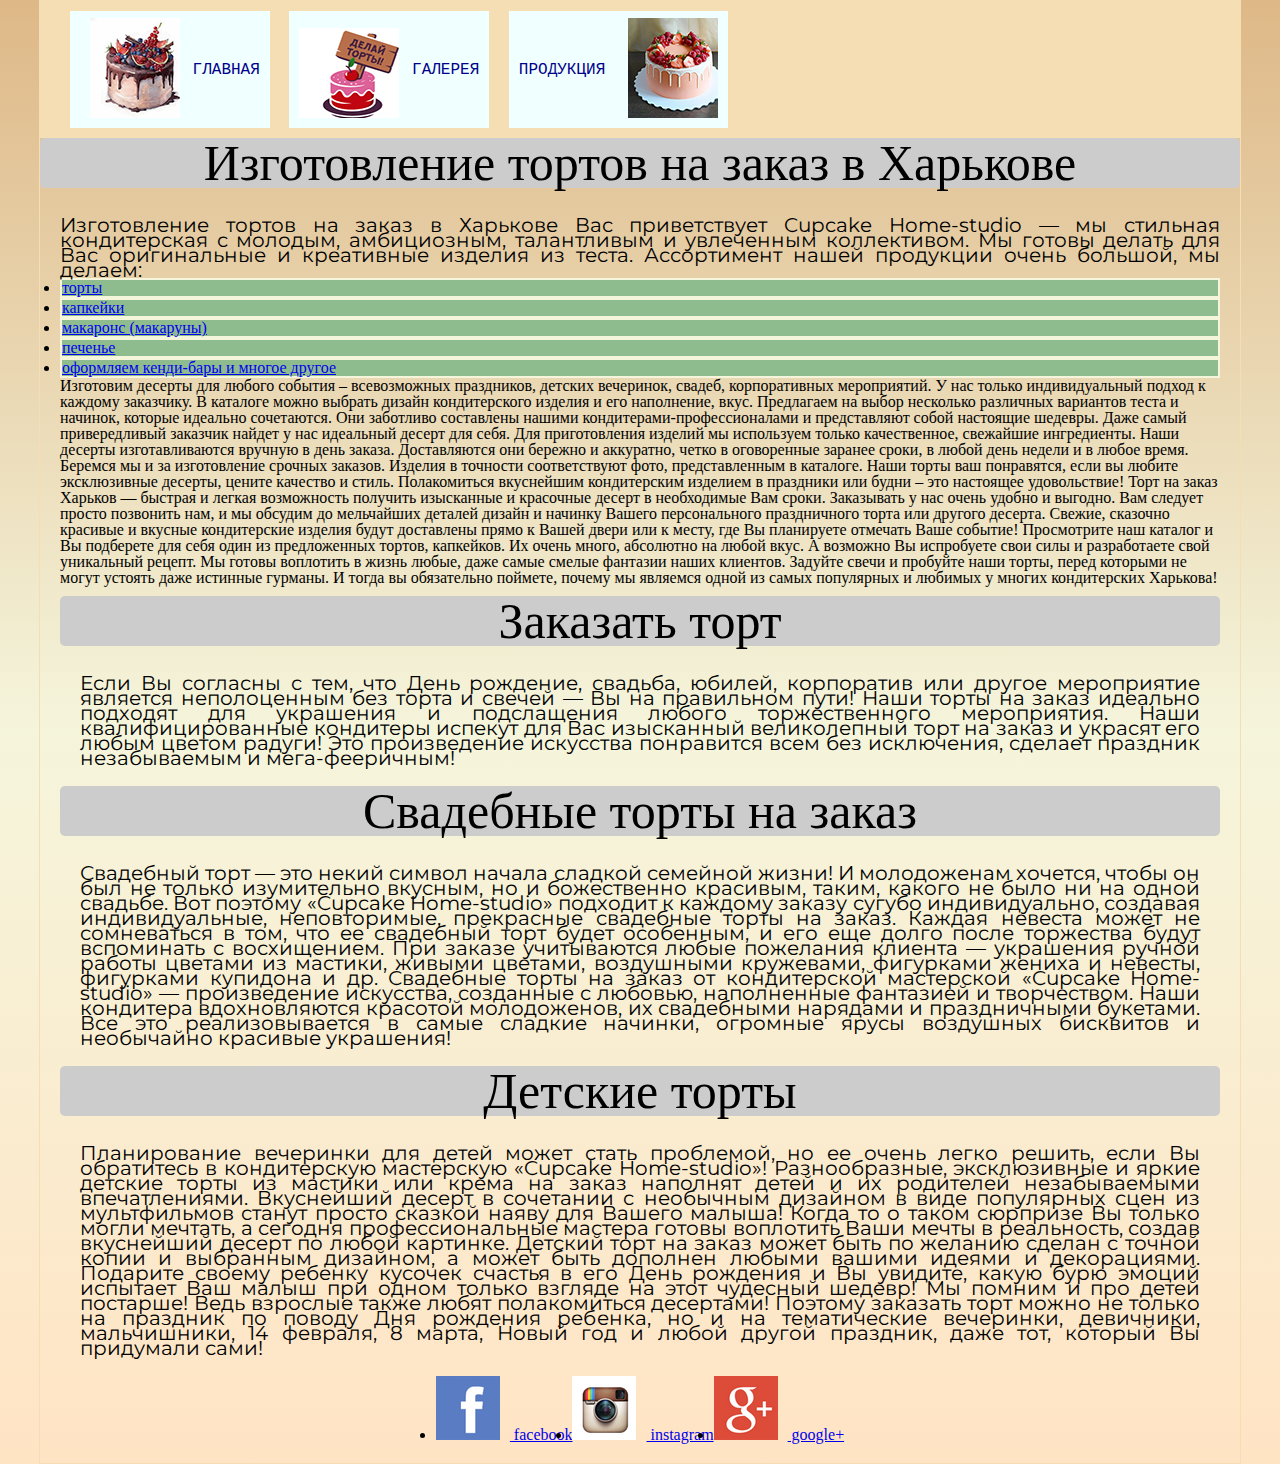
<file: index.html>
<!DOCTYPE html>
<html lang="en">
<head>
    <meta charset="UTF-8">
    <title> Торты на заказ Харьков, домашняя кондитерская CupCake</title>
    <link rel="stylesheet" href="style/main.css">
    <link rel="stylesheet" href="gallery.html">
</head>
<body>
<div class="wrapper">
    <div class="page-h">
        <ul class="main_menu_ul">
            <li class="main_menu_li">
                <a class="main_menu-a home" href="#"> Главная </a>
            </li>
            <li class="main_menu_li">
                <a class="main_menu-a gallery" href="gallery.html#"> Галерея </a>
            </li>
            <li class="main_menu_li">
                <a class="main_menu-a product" href="#"> Продукция </a>
            </li>
            <ul>
                <li class="main_menu_li-2">
                    <a class="main_menu-a " href="cake.html"> Торты </a>
                    <ul class="one">
                        <li class="main_menu_li-2">
                            <a class="main_menu-a" href="float.html"> Бисквитные  </a>
                        </li>
                        <li class="main_menu_li-2">
                            <a class="main_menu-a" href="floatafter.html"> Йогуртовые </a>
                        </li>
                    </ul>
                </li>
                <li class="main_menu_li-2">
                    <a class="main_menu-a" href="t_cell.html"> Маффины </a>
                </li>
                <li class="main_menu_li-2">
                    <a class="main_menu-a" href="flex.html"> Имбирные пряники </a>
                </li>
            </ul>
        </ul>
    </div>
    <div class="main_cake">
        <h1>Изготовление тортов на заказ в Харькове </h1>
    </div>
    <div class="main-text">
        <p> Изготовление тортов на заказ в Харькове
            Вас приветствует Cupcake Home-studio — мы стильная кондитерская с молодым, амбициозным, талантливым и
            увлеченным
            коллективом. Мы готовы делать для Вас оригинальные и креативные изделия из теста. Ассортимент нашей
            продукции очень большой, мы делаем:

        <li class="link">
        <a href="gallery.html#tort">торты</a> </li>
        <li class="link">
            <a href="gallery.html#maf">капкейки</a> </li>
        <li class="link">
            <a href="gallery.html#mac">макаронс (макаруны)</a> </li>
        <li class="link">
            <a href="gallery.html#cake">печенье</a> </li>
        <li class="link">
            <a href="gallery.html#pops">оформляем кенди-бары и многое другое</a> </li>
        Изготовим десерты для любого события – всевозможных праздников, детских вечеринок, свадеб, корпоративных
        мероприятий.
        У нас только индивидуальный подход к каждому заказчику. В каталоге можно выбрать дизайн кондитерского
        изделия и его наполнение, вкус. Предлагаем на выбор несколько различных вариантов теста и начинок, которые
        идеально сочетаются. Они заботливо составлены нашими кондитерами-профессионалами и представляют собой
        настоящие шедевры. Даже самый привередливый заказчик найдет у нас идеальный десерт для себя.
        Для приготовления изделий мы используем только качественное, свежайшие ингредиенты.
        Наши десерты изготавливаются вручную в день заказа. Доставляются они бережно и аккуратно, четко в
        оговоренные заранее сроки, в любой день недели и в любое время. Беремся мы и за изготовление срочных
        заказов. Изделия в точности соответствуют фото, представленным в каталоге.
        Наши торты ваш понравятся, если вы любите эксклюзивные десерты, цените качество и стиль. Полакомиться
        вкуснейшим кондитерским изделием в праздники или будни – это настоящее удовольствие! Торт на заказ Харьков —
        быстрая и легкая возможность получить изысканные и красочные десерт в необходимые Вам сроки. Заказывать у
        нас очень удобно и выгодно. Вам следует просто позвонить нам, и мы обсудим до мельчайших деталей дизайн и
        начинку Вашего персонального праздничного торта или другого десерта. Свежие, сказочно красивые и вкусные
        кондитерские изделия будут доставлены прямо к Вашей двери или к месту, где Вы планируете отмечать Ваше
        событие!
        Просмотрите наш каталог и Вы подберете для себя один из предложенных тортов, капкейков. Их очень много,
        абсолютно на любой вкус. А возможно Вы испробуете свои силы и разработаете свой уникальный рецепт. Мы готовы
        воплотить в жизнь любые, даже самые смелые фантазии наших клиентов. Задуйте свечи и пробуйте наши торты,
        перед которыми не могут устоять даже истинные гурманы. И тогда вы обязательно поймете, почему мы являемся
        одной из самых популярных и любимых у многих кондитерских Харькова!</p>
        <div class="main_cake">
            <h2> Заказать торт</h2>
        </div>
        <div class="main-text">
            <p>
                Если Вы согласны с тем, что День рождение, свадьба, юбилей, корпоратив или другое мероприятие является
                неполоценным без торта и свечей — Вы на правильном пути! Наши торты на заказ идеально подходят для
                украшения и подслащения любого торжественного мероприятия. Наши квалифицированные кондитеры испекут для
                Вас изысканный великолепный торт на заказ и украсят его любым цветом радуги! Это произведение искусства
                понравится всем без исключения, сделает праздник незабываемым и мега-фееричным!
            </p>
        </div>
        <div class="main_cake">
            <h3>Свадебные торты на заказ </h3>
        </div>
        <div class="main-text">
            <p>
                Свадебный торт — это некий символ начала сладкой семейной жизни! И молодоженам хочется, чтобы он был не
                только изумительно вкусным, но и божественно красивым, таким, какого не было ни на одной свадьбе. Вот
                поэтому «Cupcake Home-studio» подходит к каждому заказу сугубо индивидуально, создавая индивидуальные,
                неповторимые, прекрасные свадебные торты на заказ. Каждая невеста может не сомневаться в том, что ее
                свадебный торт будет особенным, и его еще долго после торжества будут вспоминать с восхищением. При
                заказе учитываются любые пожелания клиента — украшения ручной работы цветами из мастики, живыми цветами,
                воздушными кружевами, фигурками жениха и невесты, фигурками купидона и др. Свадебные торты на заказ от
                кондитерской мастерской «Cupcake Home-studio» — произведение искусства, созданные с любовью, наполненные
                фантазией и творчеством. Наши кондитера вдохновляются красотой молодоженов, их свадебными нарядами и
                праздничными букетами. Все это реализовывается в самые сладкие начинки, огромные ярусы воздушных
                бисквитов и необычайно красивые украшения!
            </p>
        </div>
        <div class="main_cake">
            <h4>Детские торты </h4>
        </div>
        <div class="main-text">
            <p>
                Планирование вечеринки для детей может стать проблемой, но ее очень легко решить, если Вы обратитесь в
                кондитерскую мастерскую «Cupcake Home-studio»! Разнообразные, эксклюзивные и яркие детские торты из мастики
                или крема на заказ наполнят детей и их родителей незабываемыми впечатлениями. Вкуснейший десерт в
                сочетании с необычным дизайном в виде популярных сцен из мультфильмов станут просто сказкой наяву для
                Вашего малыша! Когда то о таком сюрпризе Вы только могли мечтать, а сегодня профессиональные мастера
                готовы воплотить Ваши мечты в реальность, создав вкуснейший десерт по любой картинке.
                Детский торт на заказ может быть по желанию сделан с точной копии и выбранным дизайном, а может быть
                дополнен любыми вашими идеями и декорациями. Подарите своему ребенку кусочек счастья в его День рождения
                и Вы увидите, какую бурю эмоций испытает Ваш малыш при одном только взгляде на этот чудесный шедевр!
                Мы помним и про детей постарше! Ведь взрослые также любят полакомиться десертами! Поэтому заказать торт
                можно не только на праздник по поводу Дня рождения ребенка, но и на тематические вечеринки, девичники,
                мальчишники, 14 февраля, 8 марта, Новый год и любой другой праздник, даже тот, который Вы придумали
                сами!
            </p>
        </div>
        <ul class="soc-menu">
            <li>
                <a href="https://uk-ua.facebook.com/"> facebook </a>
            </li>
            <li>
                <a href="https://www.instagram.com/"> instagram </a>
            </li>
            <li>
                <a href="https://google+.com/"> google+</a>
            </li>
        </ul>
    </div>

</div>
</body>
</html>
</file>
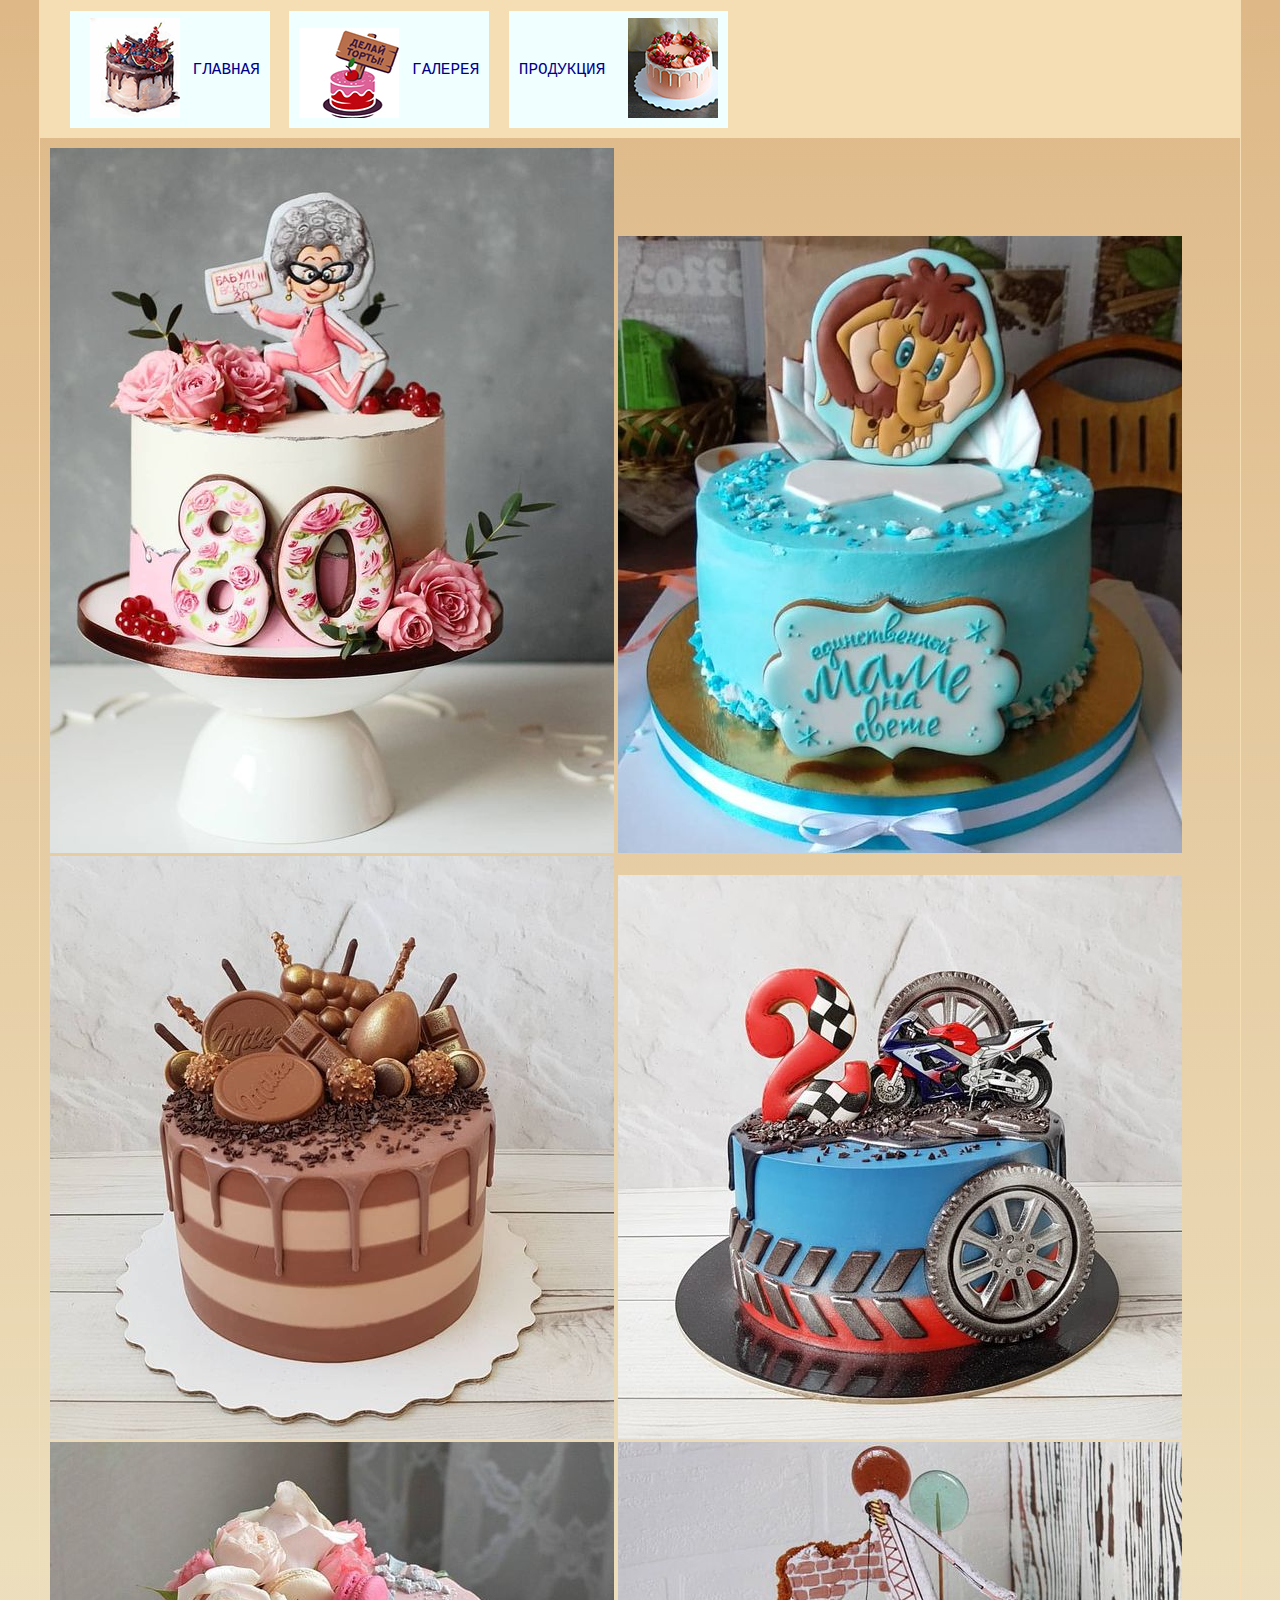
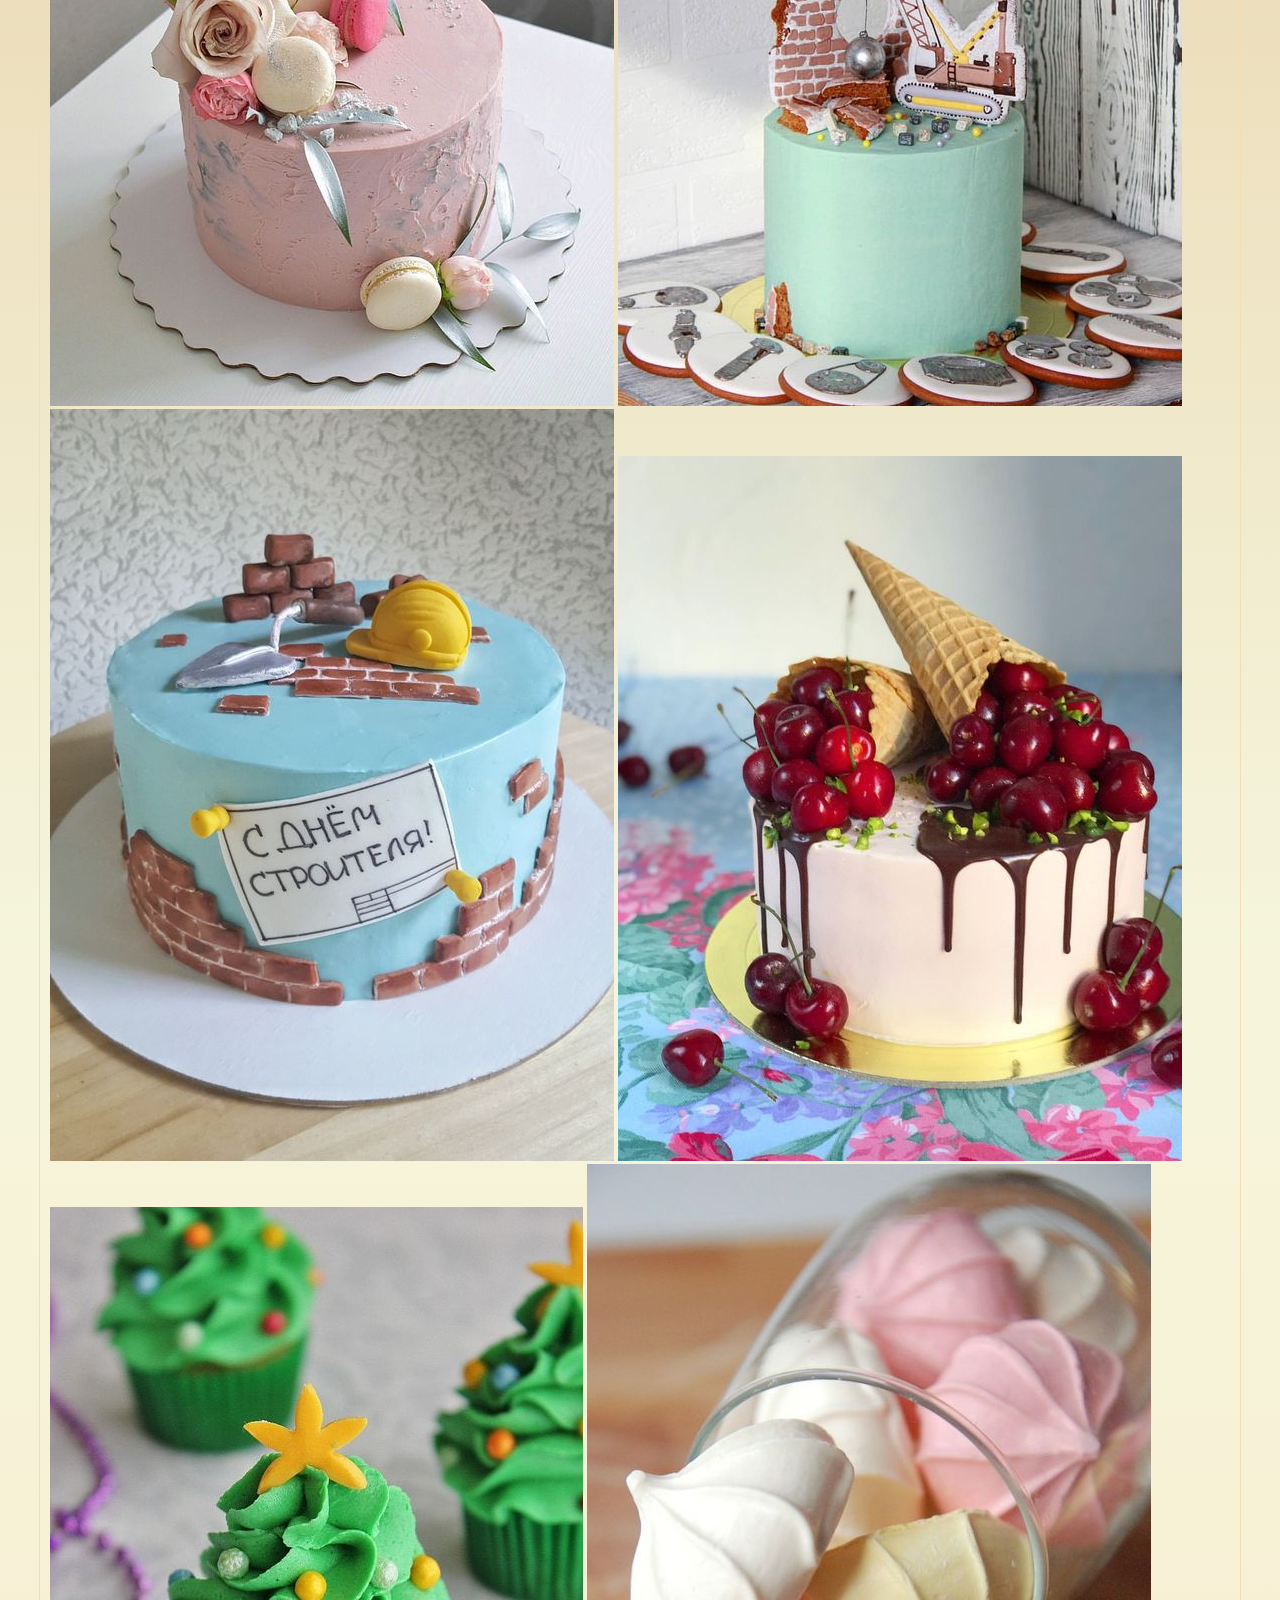
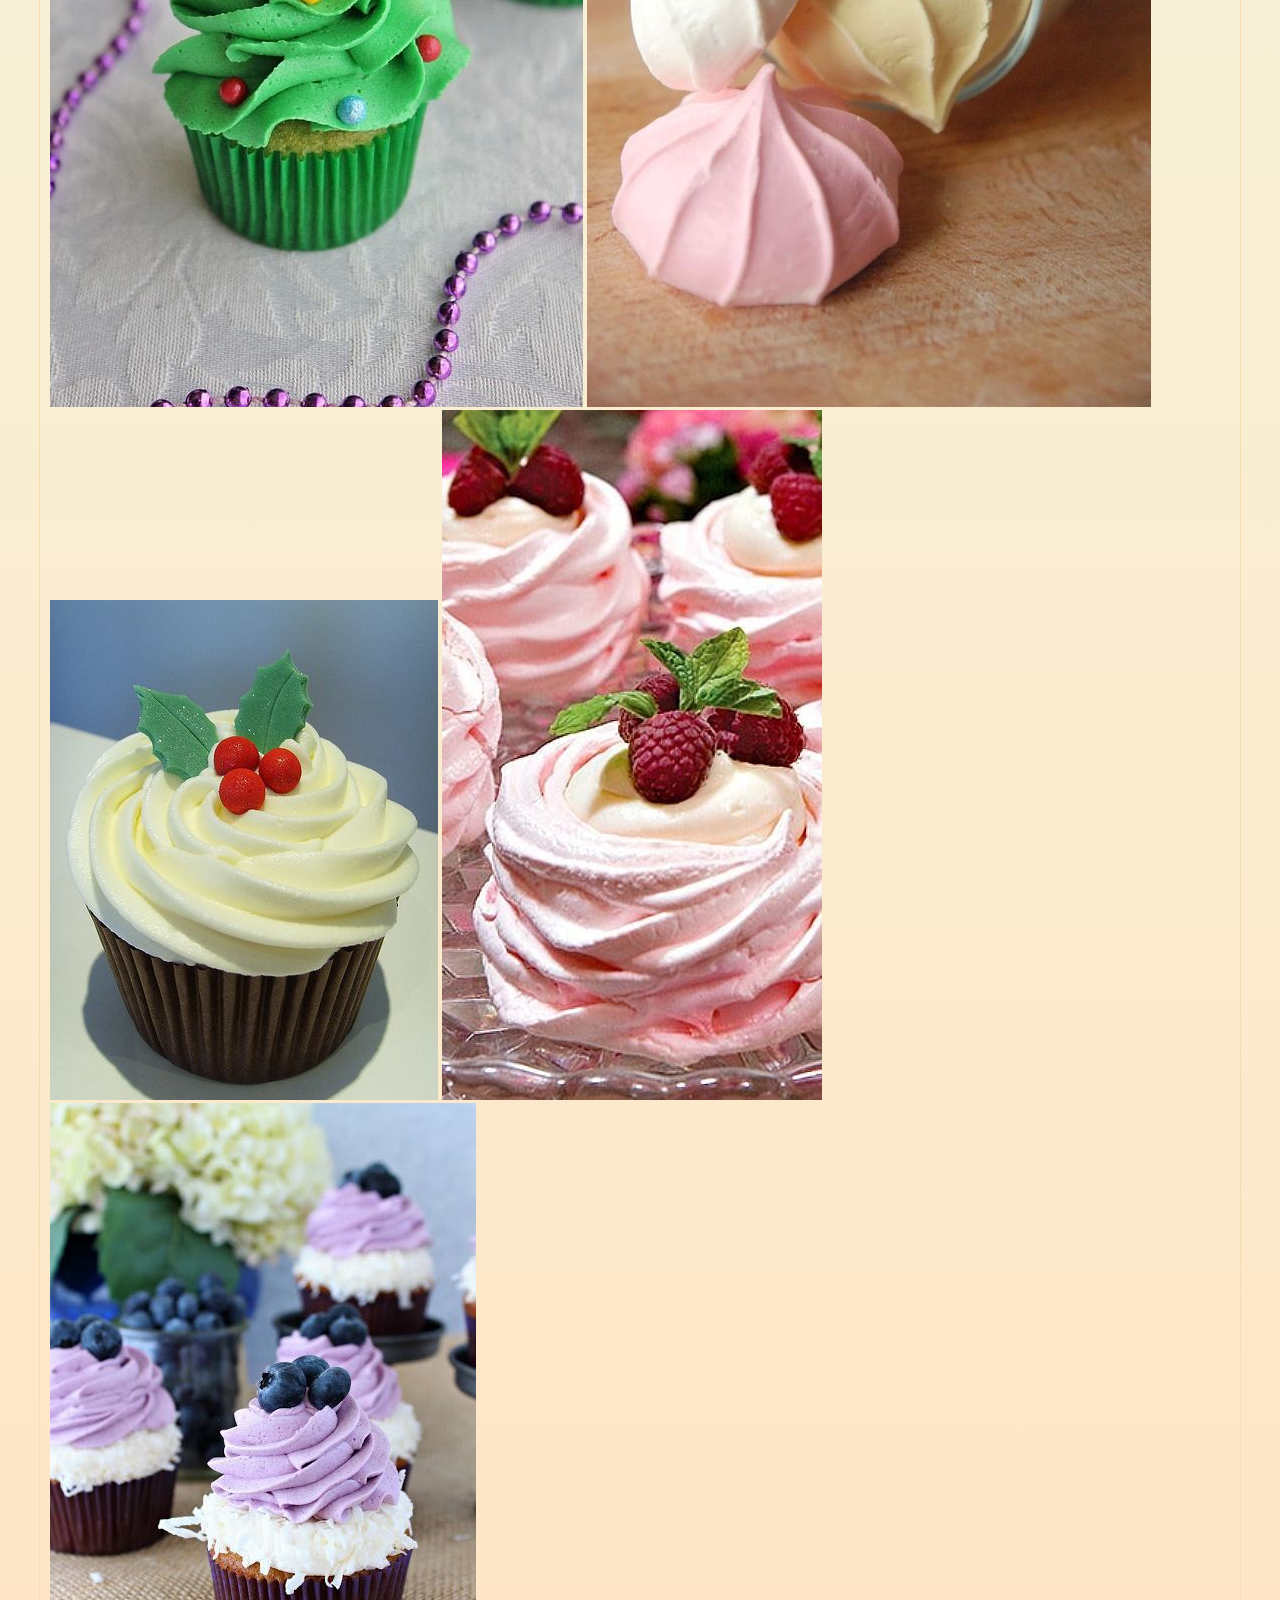
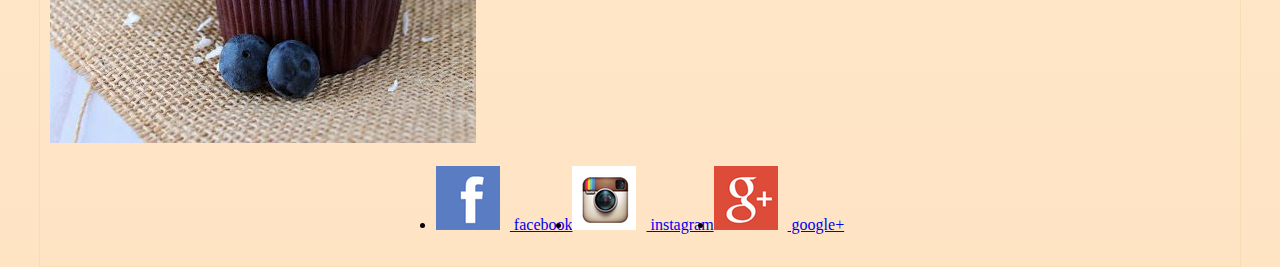
<file: cake.html>
<!DOCTYPE html>
<html lang="en">
<head>
    <meta charset="UTF-8">
    <title> Торты на заказ Харьков, домашняя кондитерская CupCake</title>
    <link rel="stylesheet" href="style/main.css">
    <link rel="stylesheet" href="gallery.html">
    <link rel="stylesheet" href="index.html">
</head>
<body>
<div class="wrapper">
    <div class="page-h">
        <ul class="main_menu_ul">
            <li class="main_menu_li">
                <a class="main_menu-a home" href="#"> Главная </a>
            </li>
            <li class="main_menu_li">
                <a class="main_menu-a gallery" href="gallery.html#"> Галерея </a>
            </li>
            <li class="main_menu_li">
                <a class="main_menu-a product" href="#"> Продукция </a>
            </li>
            <ul>
                <li class="main_menu_li-2">
                    <a class="main_menu-a " href="#"> Торты </a>
                    <ul class="one">
                        <li class="main_menu_li-2">
                            <a class="main_menu-a" href="float.html"> Шоколадный торт </a>
                        </li>
                        <li class="main_menu_li-2">
                            <a class="main_menu-a" href="floatafter.html"> Йогуртовый торт </a>
                        </li>
                    </ul>
                </li>
                <li class="main_menu_li-2">
                    <a class="main_menu-a" href="t_cell.html"> Маффины </a>
                </li>
                <li class="main_menu_li-2">
                    <a class="main_menu-a" href="flex.html"> Имбирные пряники </a>
                </li>
            </ul>
        </ul>
    </div>
<div class="line_g">
    <img src="image/fff1.jpg" alt="tort1">
    <p class="text"> tort1</p>
    <img src="image/rfff3.jpg" alt="tort2">
    <p class="text">tort2</p>
    <img src="image/fff2.jpg" alt="tort3">
    <p class="text"> tort3</p>
    <img src="image/fff4.jpg" alt="tort4">
    <p class="text">tort4</p>
    <img src="image/fff5.jpg" alt="tort5">
    <p class="text"> tort5</p>
    <img src="image/fff6.jpg" alt="tort6">
    <p class="text"> tort6</p>
    <img src="image/fff8.jpg" alt="tort7">
    <p class="text"> tort7</p>
    <img src="image/ff9.jpg" alt="tort8">
    <p class="text"> tort8</p>
    <img src="image/kkk3.jpg" alt="maff">
    <p class="text"> Maffin </p>
    <img src="image/kkkk6.jpg" alt="maff1">
    <p class="text"> maffin1</p>
    <img src="image/kkk4.jpg" alt="maff2">
    <p class="text">maffin2</p>
    <img src="image/kkk5.jpg" alt="maff3">
    <p class="text">maffin3</p>
    <img src="image/kkk.jpg" alt="maff4">
    <ul class="soc-menu">
        <li>
            <a href="https://uk-ua.facebook.com/"> facebook </a>
        </li>
        <li>
            <a href="https://www.instagram.com/"> instagram </a>
        </li>
        <li>
            <a href="https://google+.com/"> google+</a>
        </li>
    </ul>
</div>
</div>
</body>
</html>
</file>
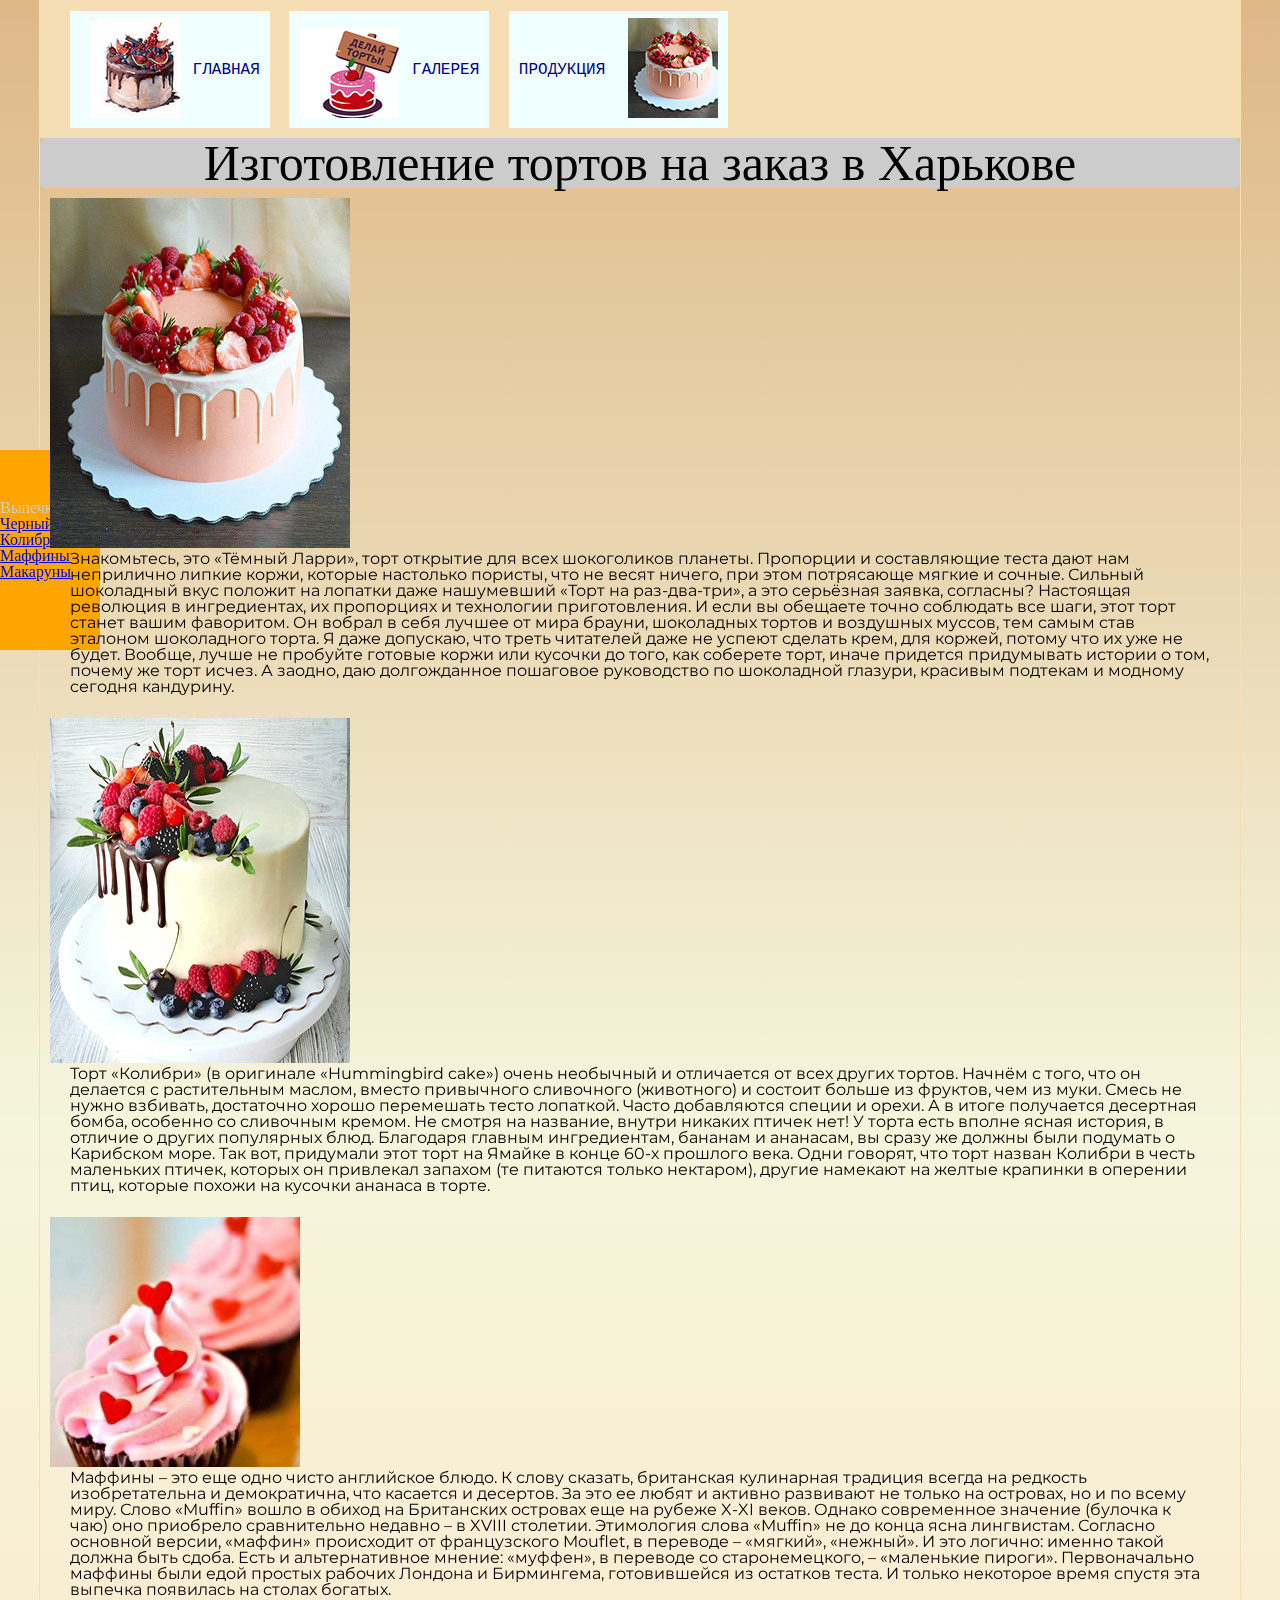
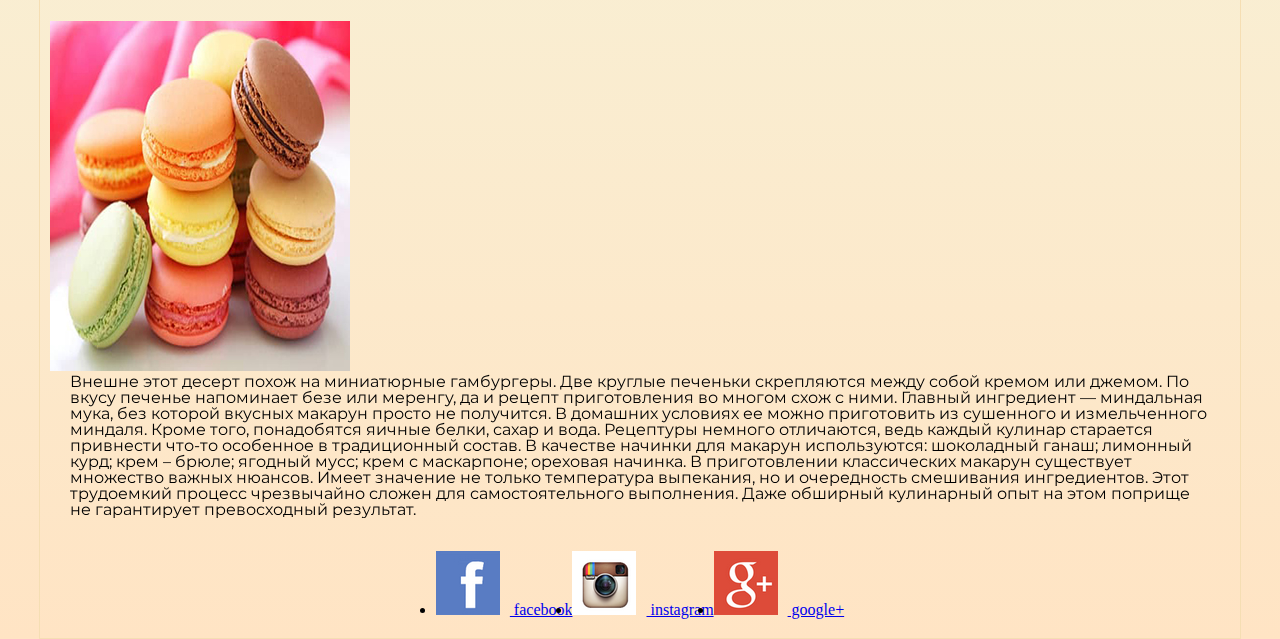
<file: gallery.html>
<!DOCTYPE html>
<html lang="en">
<head>
    <meta charset="UTF-8">
    <title> Gallary </title>
    <link rel="stylesheet" href="style/main.css">
    <link rel="stylesheet" href="index.html">
</head>
<body>
<div class="wrapper">
    <div class="page-h">
        <div class="logo-img" src="./image/muffin-icon.png" alt="cake logo">
        </div>
        <ul class="main_menu_ul">
            <li class="main_menu_li">
                <a class="main_menu-a home" href="index.html"> Главная </a>
            </li>
            <li class="main_menu_li">
                <a class="main_menu-a gallery" href="gallery.html"> Галерея </a>
            </li>
            <li class="main_menu_li">
                <a class="main_menu-a product" href="#"> Продукция </a>
            </li>
            <ul>
                <li class="main_menu_li-2">
                    <a class="main_menu-a " href="cake.html"> Торты </a>
                    <ul class="one">
                        <li class="main_menu_li-2">
                            <a class="main_menu-a" href="float.html"> Шоколадный торт </a>
                        </li>
                        <li class="main_menu_li-2">
                            <a class="main_menu-a" href="floatafter.html"> Йогуртовый торт </a>
                        </li>
                    </ul>
                </li>
                <li class="main_menu_li-2">
                    <a class="main_menu-a" href="t_cell.html"> Маффины </a>
                </li>
                <li class="main_menu_li-2">
                    <a class="main_menu-a" href="flex.html"> Имбирные пряники </a>
                </li>
            </ul>
        </ul>
    </div>
    <div class="main_cake">
        <h1 id="wrapper">Изготовление тортов на заказ в Харькове </h1>
    </div>
    <div class="fixed">
        <ul>
            <li> Выпечка</li>
            <li> <a href="gallery.html#tort"> Черный Ларри</a> </li>
            <li> <a href="gallery.html#tort1">Колибри </a> </li>
            <li> <a href="gallery.html#kekc"> Маффины</a> </li>
            <li> <a href="gallery.html#makaron"> Макаруны</a> </li>
        </ul>
    </div>
    <div class="line_g">
        <div class="left_display">
            <img src="image/600tort.jpg" alt="Темный Ларри" id="tort">
            <p class="text"> Темный Ларри</p>
        </div>
        <p class="right_display">
            Знакомьтесь, это «Тёмный Ларри», торт открытие для всех шокоголиков планеты. Пропорции и составляющие
            теста дают нам неприлично липкие коржи, которые настолько пористы, что не весят ничего, при этом
            потрясающе мягкие и сочные. Сильный шоколадный вкус положит на лопатки даже нашумевший «Торт на
            раз-два-три», а это серьёзная заявка, согласны? Настоящая революция в ингредиентах, их пропорциях и
            технологии приготовления. И если вы обещаете точно соблюдать все шаги, этот торт станет вашим фаворитом.
            Он вобрал в себя лучшее от мира брауни, шоколадных тортов и воздушных муссов, тем самым став эталоном
            шоколадного торта. Я даже допускаю, что треть читателей даже не успеют сделать крем, для коржей, потому
            что их уже не будет. Вообще, лучше не пробуйте готовые коржи или кусочки до того, как соберете торт,
            иначе придется придумывать истории о том, почему же торт исчез. А заодно, даю долгожданное пошаговое
            руководство по шоколадной глазури, красивым подтекам и модному сегодня кандурину.</p>
    </div>
    <div class="line_g">
        <div class="left_display">
            <img src="image/tort1.jpg" alt="Колибри" id="tort1">
            <p class="text"> Колибри </p>
        </div>
        <p class="right_display"> Торт «Колибри» (в оригинале «Hummingbird cake») очень необычный и отличается от всех
            других тортов. Начнём с того, что он делается с растительным маслом, вместо привычного сливочного
            (животного) и состоит больше из фруктов, чем из муки. Смесь не нужно взбивать, достаточно хорошо перемешать
            тесто лопаткой. Часто добавляются специи и орехи. А в итоге получается десертная бомба, особенно со
            сливочным кремом. Не смотря на название, внутри никаких птичек нет!

            У торта есть вполне ясная история, в отличие о других популярных блюд. Благодаря главным ингредиентам,
            бананам и ананасам, вы сразу же должны были подумать о Карибском море. Так вот, придумали этот торт на
            Ямайке в конце 60-х прошлого века. Одни говорят, что торт назван Колибри в честь маленьких птичек, которых
            он привлекал запахом (те питаются только нектаром), другие намекают на желтые крапинки в оперении птиц,
            которые похожи на кусочки ананаса в торте.</p>
    </div>
    <div class="line_g">
        <div class="left_display">
            <img src="image/kekc.jpg" alt="Маффины" id="kekc">
            <p class="text"> Маффины </p>
        </div>
        <p class="right_display"> Маффины – это еще одно чисто английское блюдо. К слову сказать, британская кулинарная
            традиция всегда на редкость изобретательна и демократична, что касается и десертов. За это ее любят и
            активно развивают не только на островах, но и по всему миру.
            Слово «Muffin» вошло в обиход на Британских островах еще на рубеже X-XI веков.
            Однако современное значение (булочка к чаю) оно приобрело сравнительно недавно – в XVIII столетии.
            Этимология слова «Muffin» не до конца ясна лингвистам.
            Согласно основной версии, «маффин» происходит от французского Mouflet, в переводе – «мягкий», «нежный». И
            это логично: именно такой должна быть сдоба.
            Есть и альтернативное мнение: «муффен», в переводе со старонемецкого, – «маленькие пироги».
            Первоначально маффины были едой простых рабочих Лондона и Бирмингема, готовившейся из остатков теста.
            И только некоторое время спустя эта выпечка появилась на столах богатых. </p>
    </div>
    <div class="line_g">
        <div class="left_display">
            <img src="image/makarons1.jpg" alt="Макаруны" id="makaron">
            <p class="text"> Макаруны </p>
        </div>
        <p class="right_display">
            Внешне этот десерт похож на миниатюрные гамбургеры. Две круглые печеньки скрепляются между собой кремом или
            джемом. По вкусу печенье напоминает безе или меренгу, да и рецепт приготовления во многом схож с ними.
            Главный ингредиент — миндальная мука, без которой вкусных макарун просто не получится. В домашних условиях
            ее можно приготовить из сушенного и измельченного миндаля. Кроме того, понадобятся яичные белки, сахар и
            вода. Рецептуры немного отличаются, ведь каждый кулинар старается привнести что-то особенное в традиционный
            состав.
            В качестве начинки для макарун используются:
            шоколадный ганаш;
            лимонный курд;
            крем – брюле;
            ягодный мусс;
            крем с маскарпоне;
            ореховая начинка.
            В приготовлении классических макарун существует множество важных нюансов. Имеет значение не только
            температура выпекания, но и очередность смешивания ингредиентов. Этот трудоемкий процесс чрезвычайно сложен
            для самостоятельного выполнения. Даже обширный кулинарный опыт на этом поприще не гарантирует превосходный
            результат. </p>
    </div>
    <ul class="soc-menu">
        <li>
            <a href="https://uk-ua.facebook.com/"> facebook </a>
        </li>
        <li>
            <a href="https://www.instagram.com/"> instagram </a>
        </li>
        <li>
            <a href="https://google+.com/"> google+</a>
        </li>
    </ul>
</div>

</body>
</html>
</file>
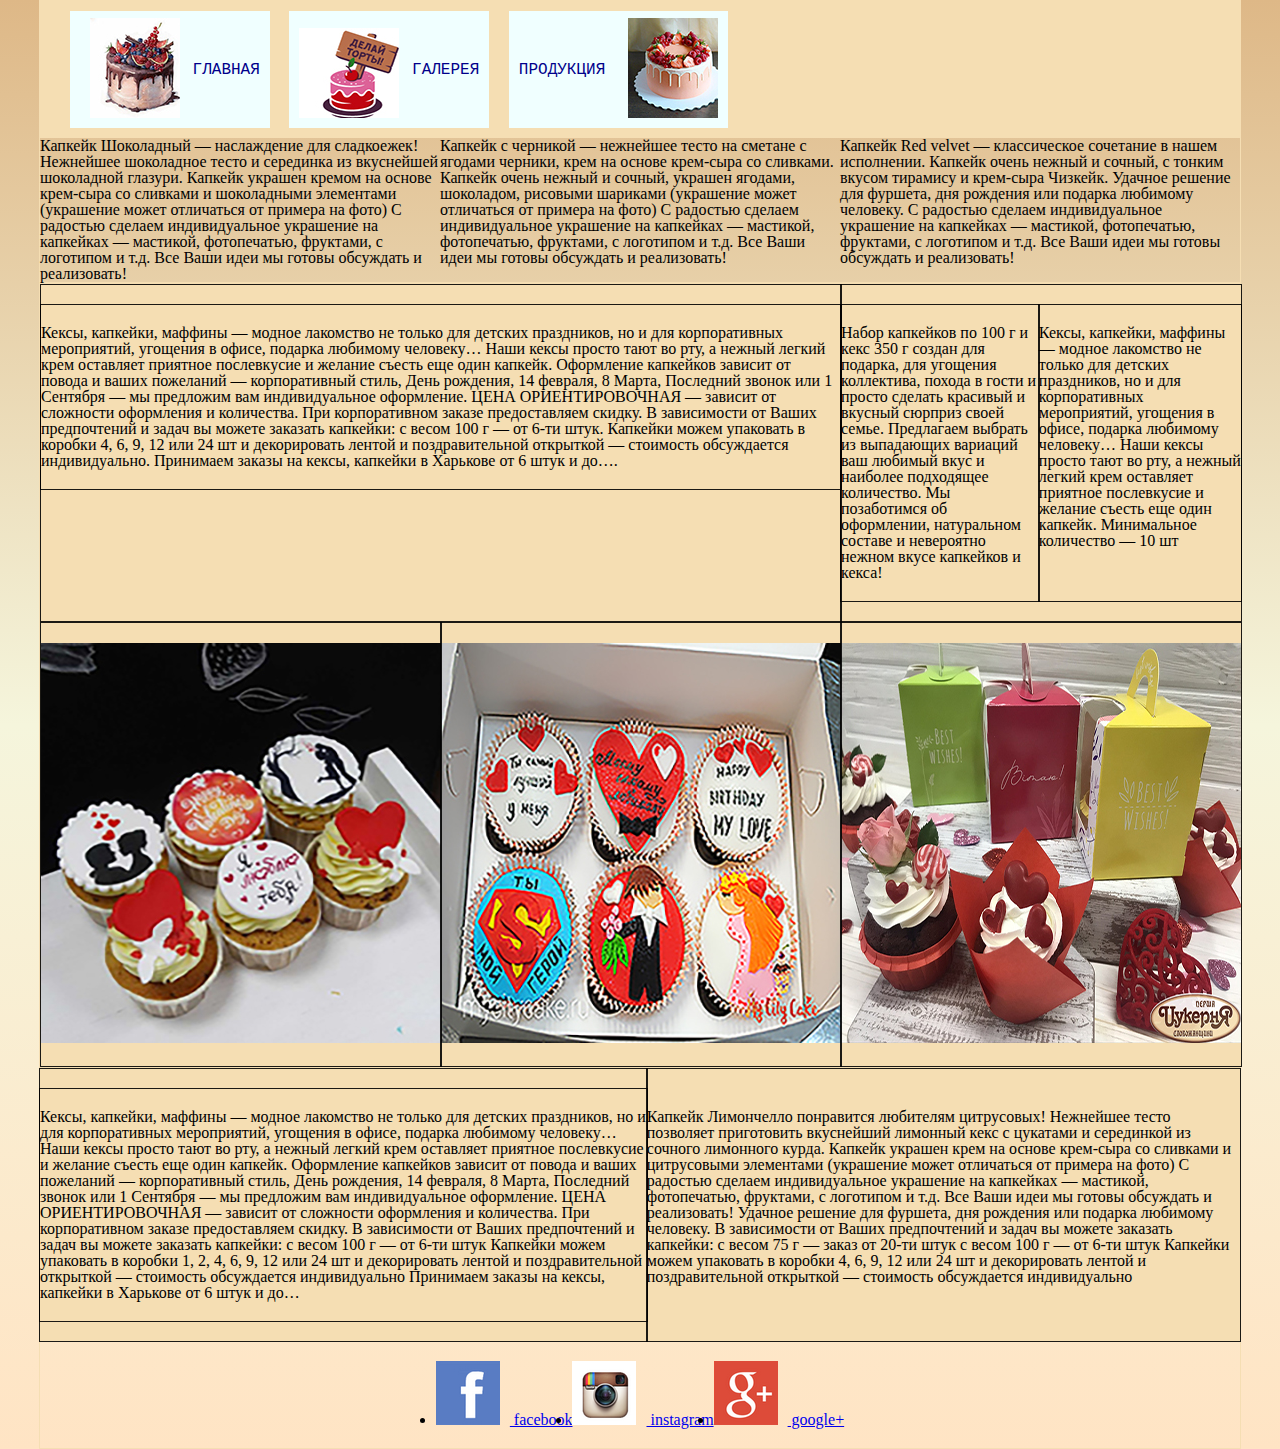
<file: t_cell.html>
<!DOCTYPE html>
<html lang="ru">
<head>
    <meta charset="UTF-8">
    <link rel="stylesheet" href="style/main.css">
    <link rel="stylesheet" href="gallery.html">
    <link rel="stylesheet" href="index.html">
    <title> table-cell </title>
</head>
<body>
<div class="wrapper">
    <div class="page-h">
        <div class="logo-img" src="./image/muffin-icon.png" alt="cake logo">
        </div>
        <ul class="main_menu_ul">
            <li class="main_menu_li">
                <a class="main_menu-a home" href="index.html"> Главная </a>
            </li>
            <li class="main_menu_li">
                <a class="main_menu-a gallery" href="gallery.html"> Галерея </a>
            </li>
            <li class="main_menu_li">
                <a class="main_menu-a product" href="#"> Продукция </a>
            </li>
            <ul>
                <li class="main_menu_li-2">
                    <a class="main_menu-a " href="cake.html"> Торты </a>
                    <ul class="one">
                        <li class="main_menu_li-2">
                            <a class="main_menu-a" href="float.html"> Шоколадный торт </a>
                        </li>
                        <li class="main_menu_li-2">
                            <a class="main_menu-a" href="floatafter.html"> Йогуртовый торт </a>
                        </li>
                    </ul>
                </li>
                <li class="main_menu_li-2">
                    <a class="main_menu-a" href="t_cell.html"> Маффины </a>
                </li>
                <li class="main_menu_li-2">
                    <a class="main_menu-a" href="flex.html"> Имбирные пряники </a>
                </li>
            </ul>
        </ul>
    </div>
    <div class="one_t_cell">
        <div class="in_t_cell400"> Капкейк Шоколадный — наслаждение для сладкоежек! Нежнейшее шоколадное тесто и
            серединка из вкуснейшей шоколадной глазури. Капкейк украшен кремом на основе крем-сыра со сливками и
            шоколадными элементами (украшение может отличаться от примера на фото)
            С радостью сделаем индивидуальное украшение на капкейках — мастикой, фотопечатью, фруктами, с логотипом и
            т.д. Все Ваши идеи мы готовы обсуждать и реализовать!
        </div>
        <div class="in_t_cell400"> Капкейк с черникой — нежнейшее тесто на сметане с ягодами черники, крем на основе
            крем-сыра со сливками. Капкейк очень нежный и сочный, украшен ягодами, шоколадом, рисовыми шариками
            (украшение может отличаться от примера на фото)
            С радостью сделаем индивидуальное украшение на капкейках — мастикой, фотопечатью, фруктами, с логотипом и
            т.д. Все Ваши идеи мы готовы обсуждать и реализовать!
        </div>
        <div class="in_t_cell400"> Капкейк Red velvet — классическое сочетание в нашем исполнении. Капкейк очень нежный
            и сочный, с тонким вкусом тирамису и крем-сыра Чизкейк.
            Удачное решение для фуршета, дня рождения или подарка любимому человеку.
            С радостью сделаем индивидуальное украшение на капкейках — мастикой, фотопечатью, фруктами, с логотипом и
            т.д. Все Ваши идеи мы готовы обсуждать и реализовать!
        </div>
    </div>
</div>
<div class="wrapper">
    <div class="two_t_cell">
        <div class="wrapper">
            <div class="in_t_cell800 t_cell">
                <div class="t_cell"> Кексы, капкейки, маффины — модное лакомство не только для детских праздников, но и
                    для корпоративных мероприятий, угощения в офисе, подарка любимому человеку… Наши кексы просто тают
                    во рту, а нежный легкий крем оставляет приятное послевкусие и желание съесть еще один капкейк.
                    Оформление капкейков зависит от повода и ваших пожеланий — корпоративный стиль, День рождения, 14
                    февраля, 8 Марта, Последний звонок или 1 Сентября — мы предложим вам индивидуальное оформление.
                    ЦЕНА ОРИЕНТИРОВОЧНАЯ — зависит от сложности оформления и количества. При корпоративном заказе
                    предоставляем скидку.
                    В зависимости от Ваших предпочтений и задач вы можете заказать капкейки:
                    с весом 100 г — от 6-ти штук.
                    Капкейки можем упаковать в коробки 4, 6, 9, 12 или 24 шт и декорировать лентой и поздравительной
                    открыткой — стоимость обсуждается индивидуально.
                    Принимаем заказы на кексы, капкейки в Харькове от 6 штук и до….
                </div>
            </div>
            <div class="in_t_cell400 t_cell">
                <div class="t_cell">Набор капкейков по 100 г и кекс 350 г создан для подарка, для угощения коллектива,
                    похода в гости и просто сделать красивый и вкусный сюрприз своей семье.
                    Предлагаем выбрать из выпадающих вариаций ваш любимый вкус и наиболее подходящее количество. Мы
                    позаботимся об оформлении, натуральном составе и невероятно нежном вкусе капкейков и кекса!
                </div>
                <div class="t_cell"> Кексы, капкейки, маффины — модное лакомство не только для детских праздников, но и
                    для корпоративных мероприятий, угощения в офисе, подарка любимому человеку… Наши кексы просто тают
                    во рту, а нежный легкий крем оставляет приятное послевкусие и желание съесть еще один капкейк.

                    Минимальное количество — 10 шт
                </div>
            </div>
        </div>
    </div>
    <div class="wrapper">
        <div class="tree_t_cell">
            <div class="in_t_cell400 t_cell">
                <img src="image/300x300/kekc2.jpg" alt="Капкейк">
            </div>
            <div class="in_t_cell400 t_cell">
                    <img src="image/300x300/kekc3.jpg" alt="Капкейки">
                </div>
            <div class="in_t_cell400 t_cell">
                <img src="image/cukerna-vesna-12.jpg" alt="Капкейки">
            </div>
            </div>
        </div>
    </div>
<div class="wrapper">
    <div class="t_cell">
        <div class="in_t_cell800 t_cell">
            Кексы, капкейки, маффины — модное лакомство не только для детских праздников, но и для
                корпоративных мероприятий, угощения в офисе, подарка любимому человеку… Наши кексы просто тают во рту, а
                нежный легкий крем оставляет приятное послевкусие и желание съесть еще один капкейк.
                Оформление капкейков зависит от повода и ваших пожеланий — корпоративный стиль, День рождения, 14
                февраля, 8 Марта, Последний звонок или 1 Сентября — мы предложим вам индивидуальное оформление.
                ЦЕНА ОРИЕНТИРОВОЧНАЯ — зависит от сложности оформления и количества. При корпоративном заказе
                предоставляем скидку.
                В зависимости от Ваших предпочтений и задач вы можете заказать капкейки:

                с весом 100 г — от 6-ти штук

                Капкейки можем упаковать в коробки 1, 2, 4, 6, 9, 12 или 24 шт и декорировать лентой и поздравительной
                открыткой — стоимость обсуждается индивидуально

                Принимаем заказы на кексы, капкейки в Харькове от 6 штук и до…
            </div>
    </div>
        <div class="t_cell">
                <div class="in_t_cell800">
                    Капкейк Лимончелло понравится любителям цитрусовых! Нежнейшее тесто позволяет приготовить вкуснейший
                    лимонный кекс с цукатами и серединкой из сочного лимонного курда. Капкейк украшен крем на основе
                    крем-сыра со сливками и цитрусовыми элементами (украшение может отличаться от примера на фото)

                    С радостью сделаем индивидуальное украшение на капкейках — мастикой, фотопечатью, фруктами, с
                    логотипом и т.д. Все Ваши идеи мы готовы обсуждать и реализовать!

                    Удачное решение для фуршета, дня рождения или подарка любимому человеку.

                    В зависимости от Ваших предпочтений и задач вы можете заказать капкейки:

                    с весом 75 г — заказ от 20-ти штук

                    с весом 100 г — от 6-ти штук

                    Капкейки можем упаковать в коробки 4, 6, 9, 12 или 24 шт и декорировать лентой и поздравительной
                    открыткой — стоимость обсуждается индивидуально
                </div>
        </div>
    <ul class="soc-menu">
        <li>
            <a href="https://uk-ua.facebook.com/"> facebook </a>
        </li>
        <li>
            <a href="https://www.instagram.com/"> instagram </a>
        </li>
        <li>
            <a href="https://google+.com/"> google+</a>
        </li>
    </ul>
        </div>
</body>
</html>
</file>
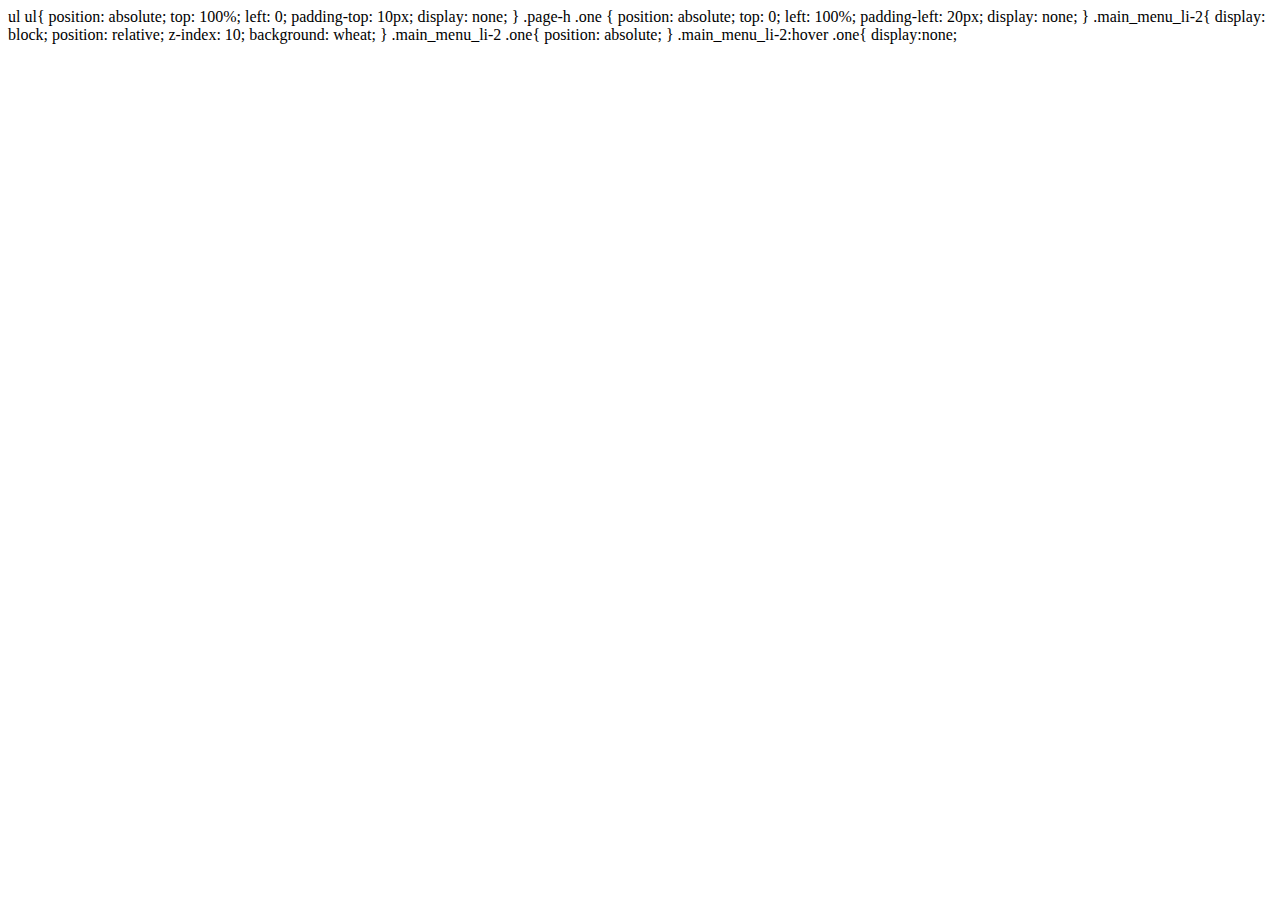
<file: style/fdrg.html>
<!DOCTYPE html>
<html lang="en">
<head>
    <meta charset="UTF-8">
    <title>Title</title>
</head>
<body>

</body>
</html>
ul ul{
position: absolute;
top: 100%;
left: 0;
padding-top: 10px;
display: none;
}
.page-h .one {
position: absolute;
top: 0;
left: 100%;
padding-left: 20px;
display: none;
}
.main_menu_li-2{
display: block;
position: relative;
z-index: 10;
background: wheat;
}
.main_menu_li-2 .one{
position: absolute;
}
.main_menu_li-2:hover .one{
display:none;
</file>
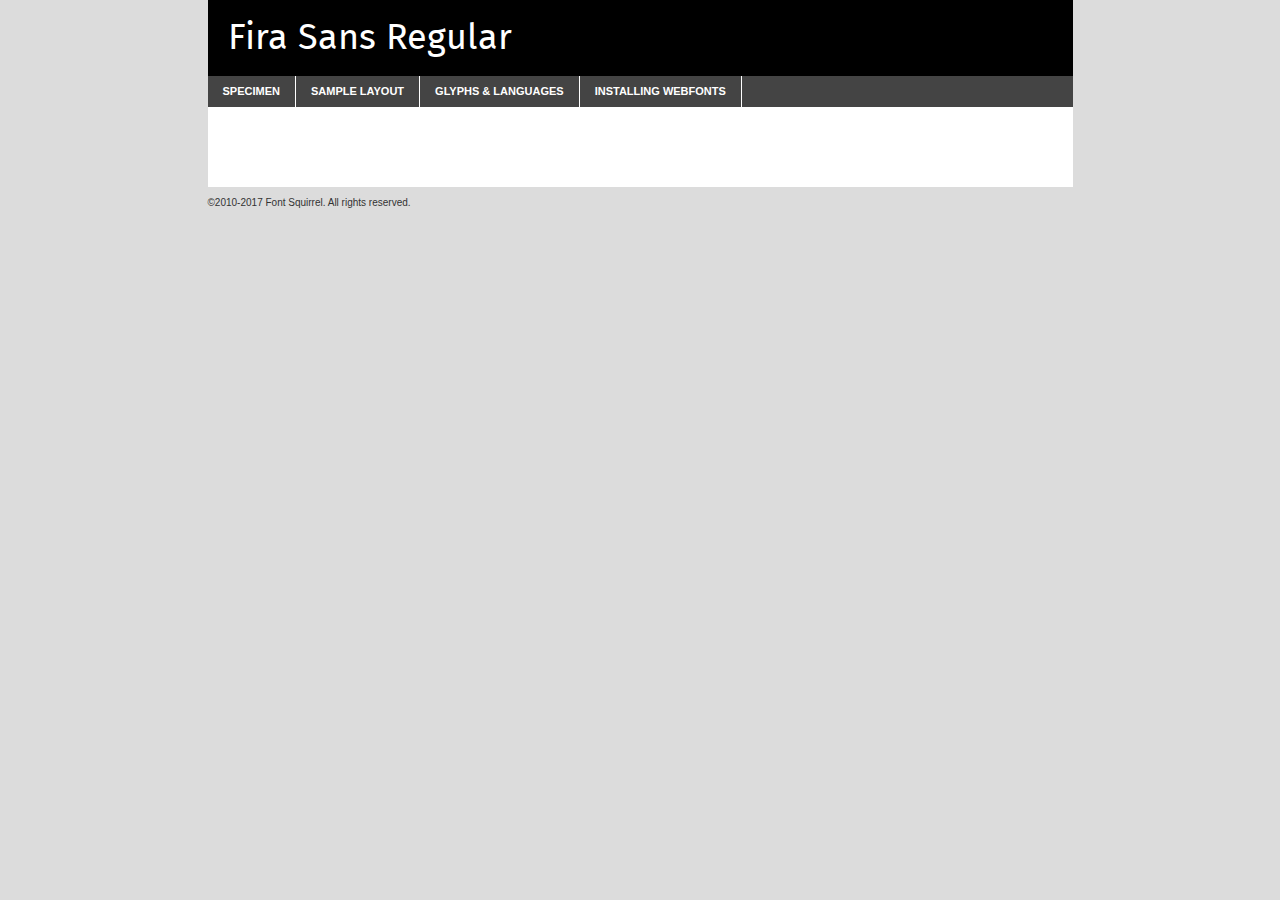
<file: fonts/webfontkit-20200823-172107/firasans-regular-demo.html>
<!DOCTYPE html PUBLIC "-//W3C//DTD XHTML 1.0 Transitional//EN"
	"http://www.w3.org/TR/xhtml1/DTD/xhtml1-transitional.dtd">

<html xmlns="http://www.w3.org/1999/xhtml" xml:lang="en" lang="en">
<head>
	<meta http-equiv="Content-Type" content="text/html; charset=utf-8" />
	<script src="http://ajax.googleapis.com/ajax/libs/jquery/1.7.2/jquery.min.js" type="text/javascript" charset="utf-8"></script>
	<script type="text/javascript">
	(function($){$.fn.easyTabs=function(option){var param=jQuery.extend({fadeSpeed:"fast",defaultContent:1,activeClass:'active'},option);$(this).each(function(){var thisId="#"+this.id;if(param.defaultContent==''){param.defaultContent=1;}
	if(typeof param.defaultContent=="number")
	{var defaultTab=$(thisId+" .tabs li:eq("+(param.defaultContent-1)+") a").attr('href').substr(1);}else{var defaultTab=param.defaultContent;}
	$(thisId+" .tabs li a").each(function(){var tabToHide=$(this).attr('href').substr(1);$("#"+tabToHide).addClass('easytabs-tab-content');});hideAll();changeContent(defaultTab);function hideAll(){$(thisId+" .easytabs-tab-content").hide();}
	function changeContent(tabId){hideAll();$(thisId+" .tabs li").removeClass(param.activeClass);$(thisId+" .tabs li a[href=#"+tabId+"]").closest('li').addClass(param.activeClass);if(param.fadeSpeed!="none")
	{$(thisId+" #"+tabId).fadeIn(param.fadeSpeed);}else{$(thisId+" #"+tabId).show();}}
	$(thisId+" .tabs li").click(function(){var tabId=$(this).find('a').attr('href').substr(1);changeContent(tabId);return false;});});}})(jQuery);
	</script>
	<link rel="stylesheet" href="specimen_files/specimen_stylesheet.css" type="text/css" charset="utf-8" />
	<link rel="stylesheet" href="stylesheet.css" type="text/css" charset="utf-8" />

	<style type="text/css">
					body{
				font-family: 'fira_sansregular';
							}
		</style>

	<title>Fira Sans Regular Specimen</title>
	
	
	<script type="text/javascript" charset="utf-8">
		$(document).ready(function() {
			$('#container').easyTabs({defaultContent:1});
		});
	</script>
</head>

<body>
<div id="container">
	<div id="header">
		Fira Sans Regular	</div>
	<ul class="tabs">
		<li><a href="#specimen">Specimen</a></li>
		<li><a href="#layout">Sample Layout</a></li>
				<li><a href="#glyphs">Glyphs &amp; Languages</a></li>
		<li><a href="#installing">Installing Webfonts</a></li>
		
	</ul>
	
	<div id="main_content">

		
			<div id="specimen">
		
				<div class="section">
					<div class="grid12 firstcol">
						<div class="huge">AaBb</div>
					</div>
				</div>
		
				<div class="section">
					<div class="glyph_range">A&#x200B;B&#x200b;C&#x200b;D&#x200b;E&#x200b;F&#x200b;G&#x200b;H&#x200b;I&#x200b;J&#x200b;K&#x200b;L&#x200b;M&#x200b;N&#x200b;O&#x200b;P&#x200b;Q&#x200b;R&#x200b;S&#x200b;T&#x200b;U&#x200b;V&#x200b;W&#x200b;X&#x200b;Y&#x200b;Z&#x200b;a&#x200b;b&#x200b;c&#x200b;d&#x200b;e&#x200b;f&#x200b;g&#x200b;h&#x200b;i&#x200b;j&#x200b;k&#x200b;l&#x200b;m&#x200b;n&#x200b;o&#x200b;p&#x200b;q&#x200b;r&#x200b;s&#x200b;t&#x200b;u&#x200b;v&#x200b;w&#x200b;x&#x200b;y&#x200b;z&#x200b;1&#x200b;2&#x200b;3&#x200b;4&#x200b;5&#x200b;6&#x200b;7&#x200b;8&#x200b;9&#x200b;0&#x200b;&amp;&#x200b;.&#x200b;,&#x200b;?&#x200b;!&#x200b;&#64;&#x200b;(&#x200b;)&#x200b;#&#x200b;$&#x200b;%&#x200b;*&#x200b;+&#x200b;-&#x200b;=&#x200b;:&#x200b;;</div>
				</div>
				<div class="section">
					<div class="grid12 firstcol">
						<table class="sample_table">
							<tr><td>10</td><td class="size10">abcdefghijklmnopqrstuvwxyzABCDEFGHIJKLMNOPQRSTUVWXYZ0123456789abcdefghijklmnopqrstuvwxyzABCDEFGHIJKLMNOPQRSTUVWXYZ0123456789abcdefghijklmnopqrstuvwxyzABCDEFGHIJKLMNOPQRSTUVWXYZ</td></tr>
							<tr><td>11</td><td class="size11">abcdefghijklmnopqrstuvwxyzABCDEFGHIJKLMNOPQRSTUVWXYZ0123456789abcdefghijklmnopqrstuvwxyzABCDEFGHIJKLMNOPQRSTUVWXYZ0123456789abcdefghijklmnopqrstuvwxyzABCDEFGHIJKLMNOPQRSTUVWXYZ</td></tr>
							<tr><td>12</td><td class="size12">abcdefghijklmnopqrstuvwxyzABCDEFGHIJKLMNOPQRSTUVWXYZ0123456789abcdefghijklmnopqrstuvwxyzABCDEFGHIJKLMNOPQRSTUVWXYZ0123456789abcdefghijklmnopqrstuvwxyzABCDEFGHIJKLMNOPQRSTUVWXYZ</td></tr>
							<tr><td>13</td><td class="size13">abcdefghijklmnopqrstuvwxyzABCDEFGHIJKLMNOPQRSTUVWXYZ0123456789abcdefghijklmnopqrstuvwxyzABCDEFGHIJKLMNOPQRSTUVWXYZ0123456789abcdefghijklmnopqrstuvwxyzABCDEFGHIJKLMNOPQRSTUVWXYZ</td></tr>
							<tr><td>14</td><td class="size14">abcdefghijklmnopqrstuvwxyzABCDEFGHIJKLMNOPQRSTUVWXYZ0123456789abcdefghijklmnopqrstuvwxyzABCDEFGHIJKLMNOPQRSTUVWXYZ0123456789abcdefghijklmnopqrstuvwxyzABCDEFGHIJKLMNOPQRSTUVWXYZ</td></tr>
							<tr><td>16</td><td class="size16">abcdefghijklmnopqrstuvwxyzABCDEFGHIJKLMNOPQRSTUVWXYZ0123456789abcdefghijklmnopqrstuvwxyzABCDEFGHIJKLMNOPQRSTUVWXYZ</td></tr>
							<tr><td>18</td><td class="size18">abcdefghijklmnopqrstuvwxyzABCDEFGHIJKLMNOPQRSTUVWXYZ0123456789abcdefghijklmnopqrstuvwxyzABCDEFGHIJKLMNOPQRSTUVWXYZ</td></tr>
							<tr><td>20</td><td class="size20">abcdefghijklmnopqrstuvwxyzABCDEFGHIJKLMNOPQRSTUVWXYZ0123456789abcdefghijklmnopqrstuvwxyzABCDEFGHIJKLMNOPQRSTUVWXYZ</td></tr>
							<tr><td>24</td><td class="size24">abcdefghijklmnopqrstuvwxyzABCDEFGHIJKLMNOPQRSTUVWXYZ0123456789abcdefghijklmnopqrstuvwxyzABCDEFGHIJKLMNOPQRSTUVWXYZ</td></tr>
							<tr><td>30</td><td class="size30">abcdefghijklmnopqrstuvwxyzABCDEFGHIJKLMNOPQRSTUVWXYZ0123456789abcdefghijklmnopqrstuvwxyzABCDEFGHIJKLMNOPQRSTUVWXYZ</td></tr>
							<tr><td>36</td><td class="size36">abcdefghijklmnopqrstuvwxyzABCDEFGHIJKLMNOPQRSTUVWXYZ0123456789abcdefghijklmnopqrstuvwxyzABCDEFGHIJKLMNOPQRSTUVWXYZ</td></tr>
							<tr><td>48</td><td class="size48">abcdefghijklmnopqrstuvwxyzABCDEFGHIJKLMNOPQRSTUVWXYZ0123456789abcdefghijklmnopqrstuvwxyzABCDEFGHIJKLMNOPQRSTUVWXYZ</td></tr>
							<tr><td>60</td><td class="size60">abcdefghijklmnopqrstuvwxyzABCDEFGHIJKLMNOPQRSTUVWXYZ0123456789abcdefghijklmnopqrstuvwxyzABCDEFGHIJKLMNOPQRSTUVWXYZ</td></tr>
							<tr><td>72</td><td class="size72">abcdefghijklmnopqrstuvwxyzABCDEFGHIJKLMNOPQRSTUVWXYZ0123456789abcdefghijklmnopqrstuvwxyzABCDEFGHIJKLMNOPQRSTUVWXYZ</td></tr>
							<tr><td>90</td><td class="size90">abcdefghijklmnopqrstuvwxyzABCDEFGHIJKLMNOPQRSTUVWXYZ0123456789abcdefghijklmnopqrstuvwxyzABCDEFGHIJKLMNOPQRSTUVWXYZ</td></tr>
						</table>
				
					</div>
			
				</div>
		
		
		
								<div class="section" id="bodycomparison">


										<div id="xheight">
				<div class="fontbody">&#x25FC;&#x25FC;&#x25FC;&#x25FC;&#x25FC;&#x25FC;&#x25FC;&#x25FC;&#x25FC;&#x25FC;&#x25FC;&#x25FC;&#x25FC;&#x25FC;&#x25FC;&#x25FC;&#x25FC;&#x25FC;&#x25FC;&#x25FC;&#x25FC;&#x25FC;&#x25FC;&#x25FC;&#x25FC;&#x25FC;&#x25FC;&#x25FC;&#x25FC;&#x25FC;&#x25FC;&#x25FC;&#x25FC;&#x25FC;&#x25FC;&#x25FC;&#x25FC;&#x25FC;&#x25FC;&#x25FC;&#x25FC;&#x25FC;&#x25FC;&#x25FC;&#x25FC;&#x25FC;&#x25FC;&#x25FC;&#x25FC;&#x25FC;&#x25FC;&#x25FC;&#x25FC;&#x25FC;&#x25FC;&#x25FC;&#x25FC;&#x25FC;&#x25FC;&#x25FC;&#x25FC;&#x25FC;&#x25FC;&#x25FC;&#x25FC;&#x25FC;&#x25FC;&#x25FC;&#x25FC;&#x25FC;&#x25FC;&#x25FC;&#x25FC;&#x25FC;&#x25FC;&#x25FC;&#x25FC;&#x25FC;&#x25FC;&#x25FC;&#x25FC;&#x25FC;&#x25FC;&#x25FC;&#x25FC;&#x25FC;&#x25FC;&#x25FC;&#x25FC;&#x25FC;&#x25FC;&#x25FC;&#x25FC;&#x25FC;&#x25FC;&#x25FC;&#x25FC;&#x25FC;&#x25FC;body</div><div class="arialbody">body</div><div class="verdanabody">body</div><div class="georgiabody">body</div></div>
										<div class="fontbody" style="z-index:1">
											body<span>Fira Sans Regular</span>
										</div>
										<div class="arialbody" style="z-index:1">
											body<span>Arial</span>
										</div>
										<div class="verdanabody" style="z-index:1">
											body<span>Verdana</span>
										</div>
										<div class="georgiabody" style="z-index:1">
											body<span>Georgia</span>
										</div>



								</div>
		
		
				<div class="section psample psample_row1" id="">
					
					<div class="grid2 firstcol">
						<p class="size10"><span>10.</span>Aenean lacinia bibendum nulla sed consectetur. Fusce dapibus, tellus ac cursus commodo, tortor mauris condimentum nibh, ut fermentum massa justo sit amet risus. Nullam id dolor id nibh ultricies vehicula ut id elit. Cum sociis natoque penatibus et magnis dis parturient montes, nascetur ridiculus mus. Nulla vitae elit libero, a pharetra augue.</p>
			
					</div>
					<div class="grid3">
						<p class="size11"><span>11.</span>Aenean lacinia bibendum nulla sed consectetur. Fusce dapibus, tellus ac cursus commodo, tortor mauris condimentum nibh, ut fermentum massa justo sit amet risus. Nullam id dolor id nibh ultricies vehicula ut id elit. Cum sociis natoque penatibus et magnis dis parturient montes, nascetur ridiculus mus. Nulla vitae elit libero, a pharetra augue.</p>
			
					</div>
					<div class="grid3">
						<p class="size12"><span>12.</span>Aenean lacinia bibendum nulla sed consectetur. Fusce dapibus, tellus ac cursus commodo, tortor mauris condimentum nibh, ut fermentum massa justo sit amet risus. Nullam id dolor id nibh ultricies vehicula ut id elit. Cum sociis natoque penatibus et magnis dis parturient montes, nascetur ridiculus mus. Nulla vitae elit libero, a pharetra augue.</p>
			
					</div>
					<div class="grid4">
						<p class="size13"><span>13.</span>Aenean lacinia bibendum nulla sed consectetur. Fusce dapibus, tellus ac cursus commodo, tortor mauris condimentum nibh, ut fermentum massa justo sit amet risus. Nullam id dolor id nibh ultricies vehicula ut id elit. Cum sociis natoque penatibus et magnis dis parturient montes, nascetur ridiculus mus. Nulla vitae elit libero, a pharetra augue.</p>
			
					</div>
					<div class="white_blend"></div>
					
				</div>
				<div class="section psample psample_row2" id="">
					<div class="grid3 firstcol">
						<p class="size14"><span>14.</span>Aenean lacinia bibendum nulla sed consectetur. Fusce dapibus, tellus ac cursus commodo, tortor mauris condimentum nibh, ut fermentum massa justo sit amet risus. Nullam id dolor id nibh ultricies vehicula ut id elit. Cum sociis natoque penatibus et magnis dis parturient montes, nascetur ridiculus mus. Nulla vitae elit libero, a pharetra augue.</p>
			
					</div>
					<div class="grid4">
						<p class="size16"><span>16.</span>Aenean lacinia bibendum nulla sed consectetur. Fusce dapibus, tellus ac cursus commodo, tortor mauris condimentum nibh, ut fermentum massa justo sit amet risus. Nullam id dolor id nibh ultricies vehicula ut id elit. Cum sociis natoque penatibus et magnis dis parturient montes, nascetur ridiculus mus. Nulla vitae elit libero, a pharetra augue.</p>
			
					</div>
					<div class="grid5">
						<p class="size18"><span>18.</span>Aenean lacinia bibendum nulla sed consectetur. Fusce dapibus, tellus ac cursus commodo, tortor mauris condimentum nibh, ut fermentum massa justo sit amet risus. Nullam id dolor id nibh ultricies vehicula ut id elit. Cum sociis natoque penatibus et magnis dis parturient montes, nascetur ridiculus mus. Nulla vitae elit libero, a pharetra augue.</p>
			
					</div>

					<div class="white_blend"></div>

				</div>
				
				<div class="section psample psample_row3" id="">
					<div class="grid5 firstcol">
						<p class="size20"><span>20.</span>Aenean lacinia bibendum nulla sed consectetur. Fusce dapibus, tellus ac cursus commodo, tortor mauris condimentum nibh, ut fermentum massa justo sit amet risus. Nullam id dolor id nibh ultricies vehicula ut id elit. Cum sociis natoque penatibus et magnis dis parturient montes, nascetur ridiculus mus. Nulla vitae elit libero, a pharetra augue.</p>
					</div>
					<div class="grid7">
						<p class="size24"><span>24.</span>Aenean lacinia bibendum nulla sed consectetur. Fusce dapibus, tellus ac cursus commodo, tortor mauris condimentum nibh, ut fermentum massa justo sit amet risus. Nullam id dolor id nibh ultricies vehicula ut id elit. Cum sociis natoque penatibus et magnis dis parturient montes, nascetur ridiculus mus. Nulla vitae elit libero, a pharetra augue.</p>
					</div>
					
					<div class="white_blend"></div>
					
				</div>
				
				<div class="section psample psample_row4" id="">
					<div class="grid12 firstcol">
						<p class="size30"><span>30.</span>Aenean lacinia bibendum nulla sed consectetur. Fusce dapibus, tellus ac cursus commodo, tortor mauris condimentum nibh, ut fermentum massa justo sit amet risus. Nullam id dolor id nibh ultricies vehicula ut id elit. Cum sociis natoque penatibus et magnis dis parturient montes, nascetur ridiculus mus. Nulla vitae elit libero, a pharetra augue.</p>
					</div>
					<div class="white_blend"></div>
					
				</div>
				
				
				
				<div class="section psample psample_row1 fullreverse">
					<div class="grid2 firstcol">
						<p class="size10"><span>10.</span>Aenean lacinia bibendum nulla sed consectetur. Fusce dapibus, tellus ac cursus commodo, tortor mauris condimentum nibh, ut fermentum massa justo sit amet risus. Nullam id dolor id nibh ultricies vehicula ut id elit. Cum sociis natoque penatibus et magnis dis parturient montes, nascetur ridiculus mus. Nulla vitae elit libero, a pharetra augue.</p>
			
					</div>
					<div class="grid3">
						<p class="size11"><span>11.</span>Aenean lacinia bibendum nulla sed consectetur. Fusce dapibus, tellus ac cursus commodo, tortor mauris condimentum nibh, ut fermentum massa justo sit amet risus. Nullam id dolor id nibh ultricies vehicula ut id elit. Cum sociis natoque penatibus et magnis dis parturient montes, nascetur ridiculus mus. Nulla vitae elit libero, a pharetra augue.</p>
			
					</div>
					<div class="grid3">
						<p class="size12"><span>12.</span>Aenean lacinia bibendum nulla sed consectetur. Fusce dapibus, tellus ac cursus commodo, tortor mauris condimentum nibh, ut fermentum massa justo sit amet risus. Nullam id dolor id nibh ultricies vehicula ut id elit. Cum sociis natoque penatibus et magnis dis parturient montes, nascetur ridiculus mus. Nulla vitae elit libero, a pharetra augue.</p>
			
					</div>
					<div class="grid4">
						<p class="size13"><span>13.</span>Aenean lacinia bibendum nulla sed consectetur. Fusce dapibus, tellus ac cursus commodo, tortor mauris condimentum nibh, ut fermentum massa justo sit amet risus. Nullam id dolor id nibh ultricies vehicula ut id elit. Cum sociis natoque penatibus et magnis dis parturient montes, nascetur ridiculus mus. Nulla vitae elit libero, a pharetra augue.</p>
			
					</div>
					<div class="black_blend"></div>
					
				</div>
				
				<div class="section psample psample_row2 fullreverse">
					<div class="grid3 firstcol">
						<p class="size14"><span>14.</span>Aenean lacinia bibendum nulla sed consectetur. Fusce dapibus, tellus ac cursus commodo, tortor mauris condimentum nibh, ut fermentum massa justo sit amet risus. Nullam id dolor id nibh ultricies vehicula ut id elit. Cum sociis natoque penatibus et magnis dis parturient montes, nascetur ridiculus mus. Nulla vitae elit libero, a pharetra augue.</p>
			
					</div>
					<div class="grid4">
						<p class="size16"><span>16.</span>Aenean lacinia bibendum nulla sed consectetur. Fusce dapibus, tellus ac cursus commodo, tortor mauris condimentum nibh, ut fermentum massa justo sit amet risus. Nullam id dolor id nibh ultricies vehicula ut id elit. Cum sociis natoque penatibus et magnis dis parturient montes, nascetur ridiculus mus. Nulla vitae elit libero, a pharetra augue.</p>
			
					</div>
					<div class="grid5">
						<p class="size18"><span>18.</span>Aenean lacinia bibendum nulla sed consectetur. Fusce dapibus, tellus ac cursus commodo, tortor mauris condimentum nibh, ut fermentum massa justo sit amet risus. Nullam id dolor id nibh ultricies vehicula ut id elit. Cum sociis natoque penatibus et magnis dis parturient montes, nascetur ridiculus mus. Nulla vitae elit libero, a pharetra augue.</p>
			
					</div>
					<div class="black_blend"></div>

				</div>
				
				<div class="section psample fullreverse psample_row3" id="">
					<div class="grid5 firstcol">
						<p class="size20"><span>20.</span>Aenean lacinia bibendum nulla sed consectetur. Fusce dapibus, tellus ac cursus commodo, tortor mauris condimentum nibh, ut fermentum massa justo sit amet risus. Nullam id dolor id nibh ultricies vehicula ut id elit. Cum sociis natoque penatibus et magnis dis parturient montes, nascetur ridiculus mus. Nulla vitae elit libero, a pharetra augue.</p>
					</div>
					<div class="grid7">
						<p class="size24"><span>24.</span>Aenean lacinia bibendum nulla sed consectetur. Fusce dapibus, tellus ac cursus commodo, tortor mauris condimentum nibh, ut fermentum massa justo sit amet risus. Nullam id dolor id nibh ultricies vehicula ut id elit. Cum sociis natoque penatibus et magnis dis parturient montes, nascetur ridiculus mus. Nulla vitae elit libero, a pharetra augue.</p>
					</div>
					
					<div class="black_blend"></div>
					
				</div>
				
				<div class="section psample fullreverse psample_row4" id="" style="border-bottom: 20px #000 solid;">
					<div class="grid12 firstcol">
						<p class="size30"><span>30.</span>Aenean lacinia bibendum nulla sed consectetur. Fusce dapibus, tellus ac cursus commodo, tortor mauris condimentum nibh, ut fermentum massa justo sit amet risus. Nullam id dolor id nibh ultricies vehicula ut id elit. Cum sociis natoque penatibus et magnis dis parturient montes, nascetur ridiculus mus. Nulla vitae elit libero, a pharetra augue.</p>
					</div>
					<div class="black_blend"></div>
					
				</div>
				
				
				
				
			</div>
			
			<div id="layout">
				
				<div class="section">
					
					<div class="grid12 firstcol">
						<h1>Lorem Ipsum Dolor</h1>
						<h2>Etiam porta sem malesuada magna mollis euismod</h2>
						
						<p class="byline">By <a href="#link">Aenean Lacinia</a></p>
					</div>
				</div>
				<div class="section">
					<div class="grid8 firstcol">
						<p class="large">Donec sed odio dui. Morbi leo risus, porta ac consectetur ac, vestibulum at eros. Fusce dapibus, tellus ac cursus commodo, tortor mauris condimentum nibh, ut fermentum massa justo sit amet risus. </p>

						
						<h3>Pellentesque ornare sem</h3>

						<p>Maecenas sed diam eget risus varius blandit sit amet non magna. Maecenas faucibus mollis interdum. Donec ullamcorper nulla non metus auctor fringilla. Nullam id dolor id nibh ultricies vehicula ut id elit. Nullam id dolor id nibh ultricies vehicula ut id elit. </p>

						<p>Aenean eu leo quam. Pellentesque ornare sem lacinia quam venenatis vestibulum. Lorem ipsum dolor sit amet, consectetur adipiscing elit. Cum sociis natoque penatibus et magnis dis parturient montes, nascetur ridiculus mus. </p>

						<p>Nulla vitae elit libero, a pharetra augue. Praesent commodo cursus magna, vel scelerisque nisl consectetur et. Aenean lacinia bibendum nulla sed consectetur. </p>

						<p>Nullam quis risus eget urna mollis ornare vel eu leo. Nullam quis risus eget urna mollis ornare vel eu leo. Maecenas sed diam eget risus varius blandit sit amet non magna. Donec ullamcorper nulla non metus auctor fringilla. </p>

						<h3>Cras mattis consectetur</h3>

						<p>Aenean eu leo quam. Pellentesque ornare sem lacinia quam venenatis vestibulum. Aenean lacinia bibendum nulla sed consectetur. Integer posuere erat a ante venenatis dapibus posuere velit aliquet. Cras mattis consectetur purus sit amet fermentum. </p>

						<p>Nullam id dolor id nibh ultricies vehicula ut id elit. Nullam quis risus eget urna mollis ornare vel eu leo. Cras mattis consectetur purus sit amet fermentum.</p>
					</div>
					
					<div class="grid4 sidebar">
						
						<div class="box reverse">
							<p class="last">Nullam quis risus eget urna mollis ornare vel eu leo. Donec ullamcorper nulla non metus auctor fringilla. Cras mattis consectetur purus sit amet fermentum. Sed posuere consectetur est at lobortis. Lorem ipsum dolor sit amet, consectetur adipiscing elit. </p>
						</div>
						
						<p class="caption">Maecenas sed diam eget risus varius.</p>

						<p>Vestibulum id ligula porta felis euismod semper. Integer posuere erat a ante venenatis dapibus posuere velit aliquet. Vestibulum id ligula porta felis euismod semper. Sed posuere consectetur est at lobortis. Maecenas sed diam eget risus varius blandit sit amet non magna. Fusce dapibus, tellus ac cursus commodo, tortor mauris condimentum nibh, ut fermentum massa justo sit amet risus. </p>

					

						<p>Duis mollis, est non commodo luctus, nisi erat porttitor ligula, eget lacinia odio sem nec elit. Aenean lacinia bibendum nulla sed consectetur. Vivamus sagittis lacus vel augue laoreet rutrum faucibus dolor auctor. Aenean lacinia bibendum nulla sed consectetur. Nullam quis risus eget urna mollis ornare vel eu leo. </p>

						<p>Praesent commodo cursus magna, vel scelerisque nisl consectetur et. Donec ullamcorper nulla non metus auctor fringilla. Maecenas faucibus mollis interdum. Fusce dapibus, tellus ac cursus commodo, tortor mauris condimentum nibh, ut fermentum massa justo sit amet risus. </p>

					</div>
				</div>
				
			</div>


			



		<div id="glyphs">
			<div class="section">
				<div class="grid12 firstcol">
			
				<h1>Language Support</h1>
				<p>The subset of Fira Sans Regular in this kit supports the following languages:<br />
			
					Cyrillic, English, Arrernte, Bislama, Cebuano, Fijian, Gilbertese, Hmong, Ibanag, Iloko_ilokano, Interglossa_glosa, Interlingua, Lojban, Norfolk_pitcairnese, Oromo, Rotokas, Seychelles_creole, Shona, Somali, Southern_ndebele, Swahili, Swati_swazi, Tok_pisin, Turkmen_cyrillic, Uyghur_cyrillic, Votic_cyrillic, Warlpiri, Xhosa, Zulu, Latinbasic, Ubasic, Demo, Moldovan				</p>
				<h1>Glyph Chart</h1>
				<p>The subset of Fira Sans Regular in this kit includes all the glyphs listed below. Unicode entities are included above each glyph to help you insert individual characters into your layout.</p>
				<div id="glyph_chart">
			
																				 <div><p>&amp;#13;</p>&#13;</div>
																				 <div><p>&amp;#32;</p>&#32;</div>
																				 <div><p>&amp;#33;</p>&#33;</div>
																				 <div><p>&amp;#34;</p>&#34;</div>
																				 <div><p>&amp;#35;</p>&#35;</div>
																				 <div><p>&amp;#36;</p>&#36;</div>
																				 <div><p>&amp;#37;</p>&#37;</div>
																				 <div><p>&amp;#38;</p>&#38;</div>
																				 <div><p>&amp;#39;</p>&#39;</div>
																				 <div><p>&amp;#40;</p>&#40;</div>
																				 <div><p>&amp;#41;</p>&#41;</div>
																				 <div><p>&amp;#42;</p>&#42;</div>
																				 <div><p>&amp;#43;</p>&#43;</div>
																				 <div><p>&amp;#44;</p>&#44;</div>
																				 <div><p>&amp;#45;</p>&#45;</div>
																				 <div><p>&amp;#46;</p>&#46;</div>
																				 <div><p>&amp;#47;</p>&#47;</div>
																				 <div><p>&amp;#48;</p>&#48;</div>
																				 <div><p>&amp;#49;</p>&#49;</div>
																				 <div><p>&amp;#50;</p>&#50;</div>
																				 <div><p>&amp;#51;</p>&#51;</div>
																				 <div><p>&amp;#52;</p>&#52;</div>
																				 <div><p>&amp;#53;</p>&#53;</div>
																				 <div><p>&amp;#54;</p>&#54;</div>
																				 <div><p>&amp;#55;</p>&#55;</div>
																				 <div><p>&amp;#56;</p>&#56;</div>
																				 <div><p>&amp;#57;</p>&#57;</div>
																				 <div><p>&amp;#58;</p>&#58;</div>
																				 <div><p>&amp;#59;</p>&#59;</div>
																				 <div><p>&amp;#60;</p>&#60;</div>
																				 <div><p>&amp;#61;</p>&#61;</div>
																				 <div><p>&amp;#62;</p>&#62;</div>
																				 <div><p>&amp;#63;</p>&#63;</div>
																				 <div><p>&amp;#64;</p>&#64;</div>
																				 <div><p>&amp;#65;</p>&#65;</div>
																				 <div><p>&amp;#66;</p>&#66;</div>
																				 <div><p>&amp;#67;</p>&#67;</div>
																				 <div><p>&amp;#68;</p>&#68;</div>
																				 <div><p>&amp;#69;</p>&#69;</div>
																				 <div><p>&amp;#70;</p>&#70;</div>
																				 <div><p>&amp;#71;</p>&#71;</div>
																				 <div><p>&amp;#72;</p>&#72;</div>
																				 <div><p>&amp;#73;</p>&#73;</div>
																				 <div><p>&amp;#74;</p>&#74;</div>
																				 <div><p>&amp;#75;</p>&#75;</div>
																				 <div><p>&amp;#76;</p>&#76;</div>
																				 <div><p>&amp;#77;</p>&#77;</div>
																				 <div><p>&amp;#78;</p>&#78;</div>
																				 <div><p>&amp;#79;</p>&#79;</div>
																				 <div><p>&amp;#80;</p>&#80;</div>
																				 <div><p>&amp;#81;</p>&#81;</div>
																				 <div><p>&amp;#82;</p>&#82;</div>
																				 <div><p>&amp;#83;</p>&#83;</div>
																				 <div><p>&amp;#84;</p>&#84;</div>
																				 <div><p>&amp;#85;</p>&#85;</div>
																				 <div><p>&amp;#86;</p>&#86;</div>
																				 <div><p>&amp;#87;</p>&#87;</div>
																				 <div><p>&amp;#88;</p>&#88;</div>
																				 <div><p>&amp;#89;</p>&#89;</div>
																				 <div><p>&amp;#90;</p>&#90;</div>
																				 <div><p>&amp;#91;</p>&#91;</div>
																				 <div><p>&amp;#92;</p>&#92;</div>
																				 <div><p>&amp;#93;</p>&#93;</div>
																				 <div><p>&amp;#94;</p>&#94;</div>
																				 <div><p>&amp;#95;</p>&#95;</div>
																				 <div><p>&amp;#96;</p>&#96;</div>
																				 <div><p>&amp;#97;</p>&#97;</div>
																				 <div><p>&amp;#98;</p>&#98;</div>
																				 <div><p>&amp;#99;</p>&#99;</div>
																				 <div><p>&amp;#100;</p>&#100;</div>
																				 <div><p>&amp;#101;</p>&#101;</div>
																				 <div><p>&amp;#102;</p>&#102;</div>
																				 <div><p>&amp;#103;</p>&#103;</div>
																				 <div><p>&amp;#104;</p>&#104;</div>
																				 <div><p>&amp;#105;</p>&#105;</div>
																				 <div><p>&amp;#106;</p>&#106;</div>
																				 <div><p>&amp;#107;</p>&#107;</div>
																				 <div><p>&amp;#108;</p>&#108;</div>
																				 <div><p>&amp;#109;</p>&#109;</div>
																				 <div><p>&amp;#110;</p>&#110;</div>
																				 <div><p>&amp;#111;</p>&#111;</div>
																				 <div><p>&amp;#112;</p>&#112;</div>
																				 <div><p>&amp;#113;</p>&#113;</div>
																				 <div><p>&amp;#114;</p>&#114;</div>
																				 <div><p>&amp;#115;</p>&#115;</div>
																				 <div><p>&amp;#116;</p>&#116;</div>
																				 <div><p>&amp;#117;</p>&#117;</div>
																				 <div><p>&amp;#118;</p>&#118;</div>
																				 <div><p>&amp;#119;</p>&#119;</div>
																				 <div><p>&amp;#120;</p>&#120;</div>
																				 <div><p>&amp;#121;</p>&#121;</div>
																				 <div><p>&amp;#122;</p>&#122;</div>
																				 <div><p>&amp;#123;</p>&#123;</div>
																				 <div><p>&amp;#124;</p>&#124;</div>
																				 <div><p>&amp;#125;</p>&#125;</div>
																				 <div><p>&amp;#126;</p>&#126;</div>
																				 <div><p>&amp;#160;</p>&#160;</div>
																				 <div><p>&amp;#162;</p>&#162;</div>
																				 <div><p>&amp;#163;</p>&#163;</div>
																				 <div><p>&amp;#165;</p>&#165;</div>
																				 <div><p>&amp;#168;</p>&#168;</div>
																				 <div><p>&amp;#169;</p>&#169;</div>
																				 <div><p>&amp;#171;</p>&#171;</div>
																				 <div><p>&amp;#173;</p>&#173;</div>
																				 <div><p>&amp;#174;</p>&#174;</div>
																				 <div><p>&amp;#180;</p>&#180;</div>
																				 <div><p>&amp;#184;</p>&#184;</div>
																				 <div><p>&amp;#187;</p>&#187;</div>
																				 <div><p>&amp;#710;</p>&#710;</div>
																				 <div><p>&amp;#730;</p>&#730;</div>
																				 <div><p>&amp;#732;</p>&#732;</div>
																				 <div><p>&amp;#1024;</p>&#1024;</div>
																				 <div><p>&amp;#1025;</p>&#1025;</div>
																				 <div><p>&amp;#1026;</p>&#1026;</div>
																				 <div><p>&amp;#1027;</p>&#1027;</div>
																				 <div><p>&amp;#1028;</p>&#1028;</div>
																				 <div><p>&amp;#1029;</p>&#1029;</div>
																				 <div><p>&amp;#1030;</p>&#1030;</div>
																				 <div><p>&amp;#1031;</p>&#1031;</div>
																				 <div><p>&amp;#1032;</p>&#1032;</div>
																				 <div><p>&amp;#1033;</p>&#1033;</div>
																				 <div><p>&amp;#1034;</p>&#1034;</div>
																				 <div><p>&amp;#1035;</p>&#1035;</div>
																				 <div><p>&amp;#1036;</p>&#1036;</div>
																				 <div><p>&amp;#1037;</p>&#1037;</div>
																				 <div><p>&amp;#1038;</p>&#1038;</div>
																				 <div><p>&amp;#1039;</p>&#1039;</div>
																				 <div><p>&amp;#1040;</p>&#1040;</div>
																				 <div><p>&amp;#1041;</p>&#1041;</div>
																				 <div><p>&amp;#1042;</p>&#1042;</div>
																				 <div><p>&amp;#1043;</p>&#1043;</div>
																				 <div><p>&amp;#1044;</p>&#1044;</div>
																				 <div><p>&amp;#1045;</p>&#1045;</div>
																				 <div><p>&amp;#1046;</p>&#1046;</div>
																				 <div><p>&amp;#1047;</p>&#1047;</div>
																				 <div><p>&amp;#1048;</p>&#1048;</div>
																				 <div><p>&amp;#1049;</p>&#1049;</div>
																				 <div><p>&amp;#1050;</p>&#1050;</div>
																				 <div><p>&amp;#1051;</p>&#1051;</div>
																				 <div><p>&amp;#1052;</p>&#1052;</div>
																				 <div><p>&amp;#1053;</p>&#1053;</div>
																				 <div><p>&amp;#1054;</p>&#1054;</div>
																				 <div><p>&amp;#1055;</p>&#1055;</div>
																				 <div><p>&amp;#1056;</p>&#1056;</div>
																				 <div><p>&amp;#1057;</p>&#1057;</div>
																				 <div><p>&amp;#1058;</p>&#1058;</div>
																				 <div><p>&amp;#1059;</p>&#1059;</div>
																				 <div><p>&amp;#1060;</p>&#1060;</div>
																				 <div><p>&amp;#1061;</p>&#1061;</div>
																				 <div><p>&amp;#1062;</p>&#1062;</div>
																				 <div><p>&amp;#1063;</p>&#1063;</div>
																				 <div><p>&amp;#1064;</p>&#1064;</div>
																				 <div><p>&amp;#1065;</p>&#1065;</div>
																				 <div><p>&amp;#1066;</p>&#1066;</div>
																				 <div><p>&amp;#1067;</p>&#1067;</div>
																				 <div><p>&amp;#1068;</p>&#1068;</div>
																				 <div><p>&amp;#1069;</p>&#1069;</div>
																				 <div><p>&amp;#1070;</p>&#1070;</div>
																				 <div><p>&amp;#1071;</p>&#1071;</div>
																				 <div><p>&amp;#1072;</p>&#1072;</div>
																				 <div><p>&amp;#1073;</p>&#1073;</div>
																				 <div><p>&amp;#1074;</p>&#1074;</div>
																				 <div><p>&amp;#1075;</p>&#1075;</div>
																				 <div><p>&amp;#1076;</p>&#1076;</div>
																				 <div><p>&amp;#1077;</p>&#1077;</div>
																				 <div><p>&amp;#1078;</p>&#1078;</div>
																				 <div><p>&amp;#1079;</p>&#1079;</div>
																				 <div><p>&amp;#1080;</p>&#1080;</div>
																				 <div><p>&amp;#1081;</p>&#1081;</div>
																				 <div><p>&amp;#1082;</p>&#1082;</div>
																				 <div><p>&amp;#1083;</p>&#1083;</div>
																				 <div><p>&amp;#1084;</p>&#1084;</div>
																				 <div><p>&amp;#1085;</p>&#1085;</div>
																				 <div><p>&amp;#1086;</p>&#1086;</div>
																				 <div><p>&amp;#1087;</p>&#1087;</div>
																				 <div><p>&amp;#1088;</p>&#1088;</div>
																				 <div><p>&amp;#1089;</p>&#1089;</div>
																				 <div><p>&amp;#1090;</p>&#1090;</div>
																				 <div><p>&amp;#1091;</p>&#1091;</div>
																				 <div><p>&amp;#1092;</p>&#1092;</div>
																				 <div><p>&amp;#1093;</p>&#1093;</div>
																				 <div><p>&amp;#1094;</p>&#1094;</div>
																				 <div><p>&amp;#1095;</p>&#1095;</div>
																				 <div><p>&amp;#1096;</p>&#1096;</div>
																				 <div><p>&amp;#1097;</p>&#1097;</div>
																				 <div><p>&amp;#1098;</p>&#1098;</div>
																				 <div><p>&amp;#1099;</p>&#1099;</div>
																				 <div><p>&amp;#1100;</p>&#1100;</div>
																				 <div><p>&amp;#1101;</p>&#1101;</div>
																				 <div><p>&amp;#1102;</p>&#1102;</div>
																				 <div><p>&amp;#1103;</p>&#1103;</div>
																				 <div><p>&amp;#1104;</p>&#1104;</div>
																				 <div><p>&amp;#1105;</p>&#1105;</div>
																				 <div><p>&amp;#1106;</p>&#1106;</div>
																				 <div><p>&amp;#1107;</p>&#1107;</div>
																				 <div><p>&amp;#1108;</p>&#1108;</div>
																				 <div><p>&amp;#1109;</p>&#1109;</div>
																				 <div><p>&amp;#1110;</p>&#1110;</div>
																				 <div><p>&amp;#1111;</p>&#1111;</div>
																				 <div><p>&amp;#1112;</p>&#1112;</div>
																				 <div><p>&amp;#1113;</p>&#1113;</div>
																				 <div><p>&amp;#1114;</p>&#1114;</div>
																				 <div><p>&amp;#1115;</p>&#1115;</div>
																				 <div><p>&amp;#1116;</p>&#1116;</div>
																				 <div><p>&amp;#1117;</p>&#1117;</div>
																				 <div><p>&amp;#1118;</p>&#1118;</div>
																				 <div><p>&amp;#1119;</p>&#1119;</div>
																				 <div><p>&amp;#1120;</p>&#1120;</div>
																				 <div><p>&amp;#1121;</p>&#1121;</div>
																				 <div><p>&amp;#1122;</p>&#1122;</div>
																				 <div><p>&amp;#1123;</p>&#1123;</div>
																				 <div><p>&amp;#1124;</p>&#1124;</div>
																				 <div><p>&amp;#1125;</p>&#1125;</div>
																				 <div><p>&amp;#1126;</p>&#1126;</div>
																				 <div><p>&amp;#1127;</p>&#1127;</div>
																				 <div><p>&amp;#1128;</p>&#1128;</div>
																				 <div><p>&amp;#1129;</p>&#1129;</div>
																				 <div><p>&amp;#1130;</p>&#1130;</div>
																				 <div><p>&amp;#1131;</p>&#1131;</div>
																				 <div><p>&amp;#1132;</p>&#1132;</div>
																				 <div><p>&amp;#1133;</p>&#1133;</div>
																				 <div><p>&amp;#1134;</p>&#1134;</div>
																				 <div><p>&amp;#1135;</p>&#1135;</div>
																				 <div><p>&amp;#1136;</p>&#1136;</div>
																				 <div><p>&amp;#1137;</p>&#1137;</div>
																				 <div><p>&amp;#1138;</p>&#1138;</div>
																				 <div><p>&amp;#1139;</p>&#1139;</div>
																				 <div><p>&amp;#1140;</p>&#1140;</div>
																				 <div><p>&amp;#1141;</p>&#1141;</div>
																				 <div><p>&amp;#1142;</p>&#1142;</div>
																				 <div><p>&amp;#1143;</p>&#1143;</div>
																				 <div><p>&amp;#1144;</p>&#1144;</div>
																				 <div><p>&amp;#1145;</p>&#1145;</div>
																				 <div><p>&amp;#1162;</p>&#1162;</div>
																				 <div><p>&amp;#1163;</p>&#1163;</div>
																				 <div><p>&amp;#1164;</p>&#1164;</div>
																				 <div><p>&amp;#1165;</p>&#1165;</div>
																				 <div><p>&amp;#1166;</p>&#1166;</div>
																				 <div><p>&amp;#1167;</p>&#1167;</div>
																				 <div><p>&amp;#1168;</p>&#1168;</div>
																				 <div><p>&amp;#1169;</p>&#1169;</div>
																				 <div><p>&amp;#1170;</p>&#1170;</div>
																				 <div><p>&amp;#1171;</p>&#1171;</div>
																				 <div><p>&amp;#1172;</p>&#1172;</div>
																				 <div><p>&amp;#1173;</p>&#1173;</div>
																				 <div><p>&amp;#1174;</p>&#1174;</div>
																				 <div><p>&amp;#1175;</p>&#1175;</div>
																				 <div><p>&amp;#1176;</p>&#1176;</div>
																				 <div><p>&amp;#1177;</p>&#1177;</div>
																				 <div><p>&amp;#1178;</p>&#1178;</div>
																				 <div><p>&amp;#1179;</p>&#1179;</div>
																				 <div><p>&amp;#1180;</p>&#1180;</div>
																				 <div><p>&amp;#1181;</p>&#1181;</div>
																				 <div><p>&amp;#1182;</p>&#1182;</div>
																				 <div><p>&amp;#1183;</p>&#1183;</div>
																				 <div><p>&amp;#1184;</p>&#1184;</div>
																				 <div><p>&amp;#1185;</p>&#1185;</div>
																				 <div><p>&amp;#1186;</p>&#1186;</div>
																				 <div><p>&amp;#1187;</p>&#1187;</div>
																				 <div><p>&amp;#1188;</p>&#1188;</div>
																				 <div><p>&amp;#1189;</p>&#1189;</div>
																				 <div><p>&amp;#1190;</p>&#1190;</div>
																				 <div><p>&amp;#1191;</p>&#1191;</div>
																				 <div><p>&amp;#1192;</p>&#1192;</div>
																				 <div><p>&amp;#1193;</p>&#1193;</div>
																				 <div><p>&amp;#1194;</p>&#1194;</div>
																				 <div><p>&amp;#1195;</p>&#1195;</div>
																				 <div><p>&amp;#1196;</p>&#1196;</div>
																				 <div><p>&amp;#1197;</p>&#1197;</div>
																				 <div><p>&amp;#1198;</p>&#1198;</div>
																				 <div><p>&amp;#1199;</p>&#1199;</div>
																				 <div><p>&amp;#1200;</p>&#1200;</div>
																				 <div><p>&amp;#1201;</p>&#1201;</div>
																				 <div><p>&amp;#1202;</p>&#1202;</div>
																				 <div><p>&amp;#1203;</p>&#1203;</div>
																				 <div><p>&amp;#1204;</p>&#1204;</div>
																				 <div><p>&amp;#1205;</p>&#1205;</div>
																				 <div><p>&amp;#1206;</p>&#1206;</div>
																				 <div><p>&amp;#1207;</p>&#1207;</div>
																				 <div><p>&amp;#1208;</p>&#1208;</div>
																				 <div><p>&amp;#1209;</p>&#1209;</div>
																				 <div><p>&amp;#1210;</p>&#1210;</div>
																				 <div><p>&amp;#1211;</p>&#1211;</div>
																				 <div><p>&amp;#1212;</p>&#1212;</div>
																				 <div><p>&amp;#1213;</p>&#1213;</div>
																				 <div><p>&amp;#1214;</p>&#1214;</div>
																				 <div><p>&amp;#1215;</p>&#1215;</div>
																				 <div><p>&amp;#1216;</p>&#1216;</div>
																				 <div><p>&amp;#1217;</p>&#1217;</div>
																				 <div><p>&amp;#1218;</p>&#1218;</div>
																				 <div><p>&amp;#1219;</p>&#1219;</div>
																				 <div><p>&amp;#1220;</p>&#1220;</div>
																				 <div><p>&amp;#1221;</p>&#1221;</div>
																				 <div><p>&amp;#1222;</p>&#1222;</div>
																				 <div><p>&amp;#1223;</p>&#1223;</div>
																				 <div><p>&amp;#1224;</p>&#1224;</div>
																				 <div><p>&amp;#1225;</p>&#1225;</div>
																				 <div><p>&amp;#1226;</p>&#1226;</div>
																				 <div><p>&amp;#1227;</p>&#1227;</div>
																				 <div><p>&amp;#1228;</p>&#1228;</div>
																				 <div><p>&amp;#1229;</p>&#1229;</div>
																				 <div><p>&amp;#1230;</p>&#1230;</div>
																				 <div><p>&amp;#1231;</p>&#1231;</div>
																				 <div><p>&amp;#1232;</p>&#1232;</div>
																				 <div><p>&amp;#1233;</p>&#1233;</div>
																				 <div><p>&amp;#1234;</p>&#1234;</div>
																				 <div><p>&amp;#1235;</p>&#1235;</div>
																				 <div><p>&amp;#1236;</p>&#1236;</div>
																				 <div><p>&amp;#1237;</p>&#1237;</div>
																				 <div><p>&amp;#1238;</p>&#1238;</div>
																				 <div><p>&amp;#1239;</p>&#1239;</div>
																				 <div><p>&amp;#1240;</p>&#1240;</div>
																				 <div><p>&amp;#1241;</p>&#1241;</div>
																				 <div><p>&amp;#1242;</p>&#1242;</div>
																				 <div><p>&amp;#1243;</p>&#1243;</div>
																				 <div><p>&amp;#1244;</p>&#1244;</div>
																				 <div><p>&amp;#1245;</p>&#1245;</div>
																				 <div><p>&amp;#1246;</p>&#1246;</div>
																				 <div><p>&amp;#1247;</p>&#1247;</div>
																				 <div><p>&amp;#1248;</p>&#1248;</div>
																				 <div><p>&amp;#1249;</p>&#1249;</div>
																				 <div><p>&amp;#1250;</p>&#1250;</div>
																				 <div><p>&amp;#1251;</p>&#1251;</div>
																				 <div><p>&amp;#1252;</p>&#1252;</div>
																				 <div><p>&amp;#1253;</p>&#1253;</div>
																				 <div><p>&amp;#1254;</p>&#1254;</div>
																				 <div><p>&amp;#1255;</p>&#1255;</div>
																				 <div><p>&amp;#1256;</p>&#1256;</div>
																				 <div><p>&amp;#1257;</p>&#1257;</div>
																				 <div><p>&amp;#1258;</p>&#1258;</div>
																				 <div><p>&amp;#1259;</p>&#1259;</div>
																				 <div><p>&amp;#1260;</p>&#1260;</div>
																				 <div><p>&amp;#1261;</p>&#1261;</div>
																				 <div><p>&amp;#1262;</p>&#1262;</div>
																				 <div><p>&amp;#1263;</p>&#1263;</div>
																				 <div><p>&amp;#1264;</p>&#1264;</div>
																				 <div><p>&amp;#1265;</p>&#1265;</div>
																				 <div><p>&amp;#1266;</p>&#1266;</div>
																				 <div><p>&amp;#1267;</p>&#1267;</div>
																				 <div><p>&amp;#1268;</p>&#1268;</div>
																				 <div><p>&amp;#1269;</p>&#1269;</div>
																				 <div><p>&amp;#1270;</p>&#1270;</div>
																				 <div><p>&amp;#1271;</p>&#1271;</div>
																				 <div><p>&amp;#1272;</p>&#1272;</div>
																				 <div><p>&amp;#1273;</p>&#1273;</div>
																				 <div><p>&amp;#1274;</p>&#1274;</div>
																				 <div><p>&amp;#1275;</p>&#1275;</div>
																				 <div><p>&amp;#1276;</p>&#1276;</div>
																				 <div><p>&amp;#1277;</p>&#1277;</div>
																				 <div><p>&amp;#1278;</p>&#1278;</div>
																				 <div><p>&amp;#1279;</p>&#1279;</div>
																				 <div><p>&amp;#8192;</p>&#8192;</div>
																				 <div><p>&amp;#8193;</p>&#8193;</div>
																				 <div><p>&amp;#8194;</p>&#8194;</div>
																				 <div><p>&amp;#8195;</p>&#8195;</div>
																				 <div><p>&amp;#8196;</p>&#8196;</div>
																				 <div><p>&amp;#8197;</p>&#8197;</div>
																				 <div><p>&amp;#8198;</p>&#8198;</div>
																				 <div><p>&amp;#8199;</p>&#8199;</div>
																				 <div><p>&amp;#8200;</p>&#8200;</div>
																				 <div><p>&amp;#8201;</p>&#8201;</div>
																				 <div><p>&amp;#8202;</p>&#8202;</div>
																				 <div><p>&amp;#8208;</p>&#8208;</div>
																				 <div><p>&amp;#8209;</p>&#8209;</div>
																				 <div><p>&amp;#8210;</p>&#8210;</div>
																				 <div><p>&amp;#8211;</p>&#8211;</div>
																				 <div><p>&amp;#8212;</p>&#8212;</div>
																				 <div><p>&amp;#8216;</p>&#8216;</div>
																				 <div><p>&amp;#8217;</p>&#8217;</div>
																				 <div><p>&amp;#8218;</p>&#8218;</div>
																				 <div><p>&amp;#8220;</p>&#8220;</div>
																				 <div><p>&amp;#8221;</p>&#8221;</div>
																				 <div><p>&amp;#8222;</p>&#8222;</div>
																				 <div><p>&amp;#8230;</p>&#8230;</div>
																				 <div><p>&amp;#8239;</p>&#8239;</div>
																				 <div><p>&amp;#8249;</p>&#8249;</div>
																				 <div><p>&amp;#8250;</p>&#8250;</div>
																				 <div><p>&amp;#8287;</p>&#8287;</div>
																				 <div><p>&amp;#8364;</p>&#8364;</div>
																				 <div><p>&amp;#8482;</p>&#8482;</div>
																				 <div><p>&amp;#9724;</p>&#9724;</div>
																																						</div>	
				</div>
		
		
			</div>
		</div>
		
		
		<div id="specs">
			
		</div>
	
		<div id="installing">
			<div class="section">
				<div class="grid7 firstcol">
					<h1>Installing Webfonts</h1>
					
					<p>Webfonts are supported by all major browser platforms but not all in the same way. There are currently four different font formats that must be included in order to target all browsers. This includes TTF, WOFF, EOT and SVG.</p>
					
					<h2>1. Upload your webfonts</h2>
					<p>You must upload your webfont kit to your website. They should be in or near the same directory as your CSS files.</p>
					
					<h2>2. Include the webfont stylesheet</h2>
					<p>A special CSS @font-face declaration helps the various browsers select the appropriate font it needs without causing you a bunch of headaches. Learn more about this syntax by reading the <a href="https://www.fontspring.com/blog/further-hardening-of-the-bulletproof-syntax">Fontspring blog post</a> about it. The code for it is as follows:</p>


<code>
@font-face{ 
	font-family: 'MyWebFont';
	src: url('WebFont.eot');
	src: url('WebFont.eot?#iefix') format('embedded-opentype'),
	     url('WebFont.woff') format('woff'),
	     url('WebFont.ttf') format('truetype'),
	     url('WebFont.svg#webfont') format('svg');
}
</code>

	<p>We've already gone ahead and generated the code for you. All you have to do is link to the stylesheet in your HTML, like this:</p>
	<code>&lt;link rel=&quot;stylesheet&quot; href=&quot;stylesheet.css&quot; type=&quot;text/css&quot; charset=&quot;utf-8&quot; /&gt;</code>

					<h2>3. Modify your own stylesheet</h2>
					<p>To take advantage of your new fonts, you must tell your stylesheet to use them. Look at the original @font-face declaration above and find the property called "font-family." The name linked there will be what you use to reference the font. Prepend that webfont name to the font stack in the "font-family" property, inside the selector you want to change. For example:</p>
<code>p { font-family: 'WebFont', Arial, sans-serif; }</code>

<h2>4. Test</h2>
<p>Getting webfonts to work cross-browser <em>can</em> be tricky. Use the information in the sidebar to help you if you find that fonts aren't loading in a particular browser.</p>
				</div>
				
				<div class="grid5 sidebar">
					<div class="box">
						<h2>Troubleshooting<br />Font-Face Problems</h2>
						<p>Having trouble getting your webfonts to load in your new website? Here are some tips to sort out what might be the problem.</p>

						<h3>Fonts not showing in any browser</h3>

						<p>This sounds like you need to work on the plumbing. You either did not upload the fonts to the correct directory, or you did not link the fonts properly in the CSS. If you've confirmed that all this is correct and you still have a problem, take a look at your .htaccess file and see if requests are getting intercepted.</p>

						<h3>Fonts not loading in iPhone or iPad</h3>

						<p>The most common problem here is that you are serving the fonts from an IIS server. IIS refuses to serve files that have unknown MIME types. If that is the case, you must set the MIME type for SVG to "image/svg+xml" in the server settings. Follow these instructions from Microsoft if you need help.</p>

						<h3>Fonts not loading in Firefox</h3>

						<p>The primary reason for this failure? You are still using a version Firefox older than 3.5. So upgrade already! If that isn't it, then you are very likely serving fonts from a different domain. Firefox requires that all font assets be served from the same domain. Lastly it is possible that you need to add WOFF to your list of MIME types (if you are serving via IIS.)</p>

						<h3>Fonts not loading in IE</h3>

						<p>Are you looking at Internet Explorer on an actual Windows machine or are you cheating by using a service like Adobe BrowserLab? Many of these screenshot services do not render @font-face for IE. Best to test it on a real machine.</p>

						<h3>Fonts not loading in IE9</h3>

						<p>IE9, like Firefox, requires that fonts be served from the same domain as the website. Make sure that is the case.</p>
					</div>
				</div>
			</div>
			
		</div>
	
	</div>
	<div id="footer">
		<p>&copy;2010-2017 Font Squirrel. All rights reserved.</p>
	</div>
</div>
</body>
</html>
</file>
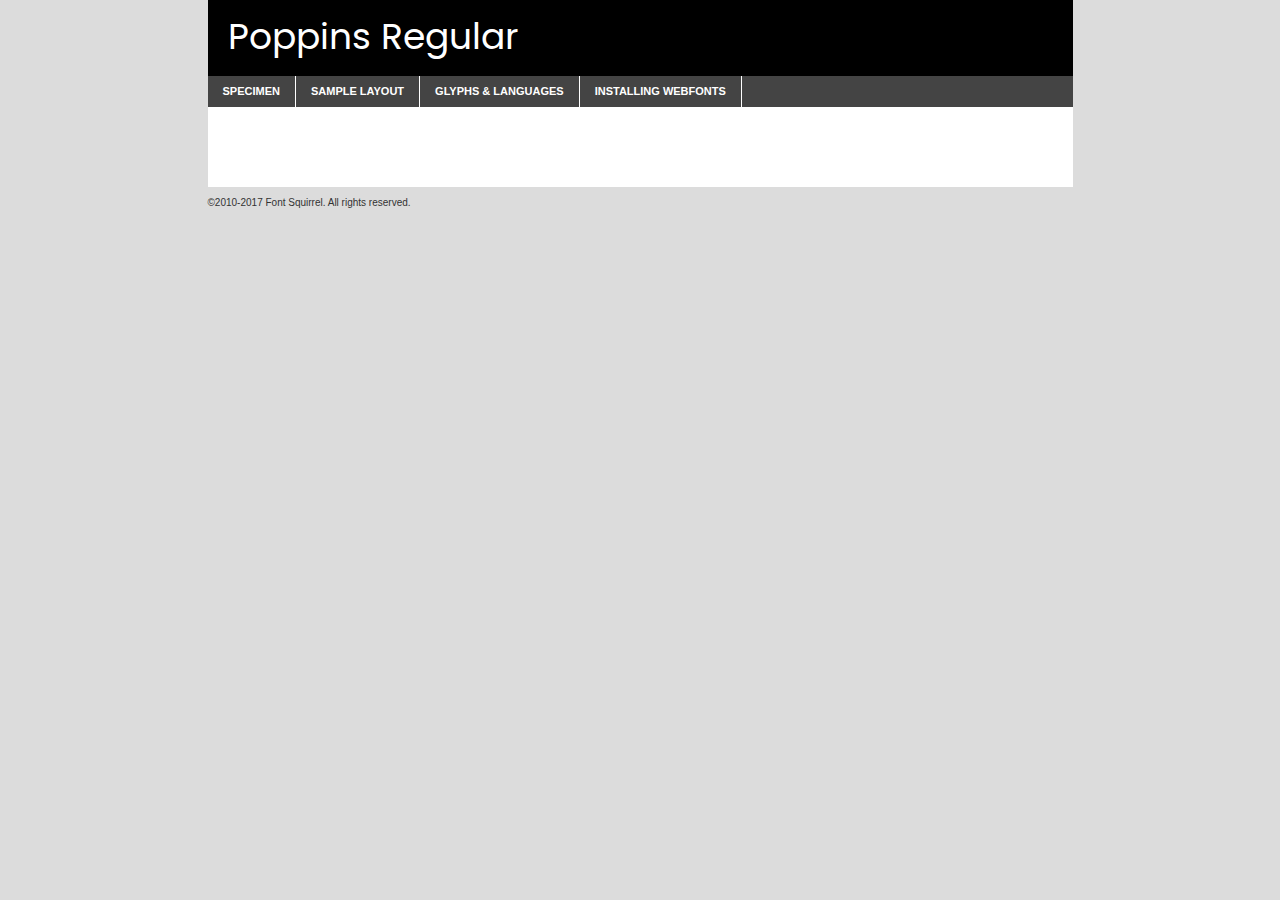
<file: fonts/webfontkit-20200823-172107/poppins-regular-demo.html>
<!DOCTYPE html PUBLIC "-//W3C//DTD XHTML 1.0 Transitional//EN"
	"http://www.w3.org/TR/xhtml1/DTD/xhtml1-transitional.dtd">

<html xmlns="http://www.w3.org/1999/xhtml" xml:lang="en" lang="en">
<head>
	<meta http-equiv="Content-Type" content="text/html; charset=utf-8" />
	<script src="http://ajax.googleapis.com/ajax/libs/jquery/1.7.2/jquery.min.js" type="text/javascript" charset="utf-8"></script>
	<script type="text/javascript">
	(function($){$.fn.easyTabs=function(option){var param=jQuery.extend({fadeSpeed:"fast",defaultContent:1,activeClass:'active'},option);$(this).each(function(){var thisId="#"+this.id;if(param.defaultContent==''){param.defaultContent=1;}
	if(typeof param.defaultContent=="number")
	{var defaultTab=$(thisId+" .tabs li:eq("+(param.defaultContent-1)+") a").attr('href').substr(1);}else{var defaultTab=param.defaultContent;}
	$(thisId+" .tabs li a").each(function(){var tabToHide=$(this).attr('href').substr(1);$("#"+tabToHide).addClass('easytabs-tab-content');});hideAll();changeContent(defaultTab);function hideAll(){$(thisId+" .easytabs-tab-content").hide();}
	function changeContent(tabId){hideAll();$(thisId+" .tabs li").removeClass(param.activeClass);$(thisId+" .tabs li a[href=#"+tabId+"]").closest('li').addClass(param.activeClass);if(param.fadeSpeed!="none")
	{$(thisId+" #"+tabId).fadeIn(param.fadeSpeed);}else{$(thisId+" #"+tabId).show();}}
	$(thisId+" .tabs li").click(function(){var tabId=$(this).find('a').attr('href').substr(1);changeContent(tabId);return false;});});}})(jQuery);
	</script>
	<link rel="stylesheet" href="specimen_files/specimen_stylesheet.css" type="text/css" charset="utf-8" />
	<link rel="stylesheet" href="stylesheet.css" type="text/css" charset="utf-8" />

	<style type="text/css">
					body{
				font-family: 'poppinsregular';
							}
		</style>

	<title>Poppins Regular Specimen</title>
	
	
	<script type="text/javascript" charset="utf-8">
		$(document).ready(function() {
			$('#container').easyTabs({defaultContent:1});
		});
	</script>
</head>

<body>
<div id="container">
	<div id="header">
		Poppins Regular	</div>
	<ul class="tabs">
		<li><a href="#specimen">Specimen</a></li>
		<li><a href="#layout">Sample Layout</a></li>
				<li><a href="#glyphs">Glyphs &amp; Languages</a></li>
		<li><a href="#installing">Installing Webfonts</a></li>
		
	</ul>
	
	<div id="main_content">

		
			<div id="specimen">
		
				<div class="section">
					<div class="grid12 firstcol">
						<div class="huge">AaBb</div>
					</div>
				</div>
		
				<div class="section">
					<div class="glyph_range">A&#x200B;B&#x200b;C&#x200b;D&#x200b;E&#x200b;F&#x200b;G&#x200b;H&#x200b;I&#x200b;J&#x200b;K&#x200b;L&#x200b;M&#x200b;N&#x200b;O&#x200b;P&#x200b;Q&#x200b;R&#x200b;S&#x200b;T&#x200b;U&#x200b;V&#x200b;W&#x200b;X&#x200b;Y&#x200b;Z&#x200b;a&#x200b;b&#x200b;c&#x200b;d&#x200b;e&#x200b;f&#x200b;g&#x200b;h&#x200b;i&#x200b;j&#x200b;k&#x200b;l&#x200b;m&#x200b;n&#x200b;o&#x200b;p&#x200b;q&#x200b;r&#x200b;s&#x200b;t&#x200b;u&#x200b;v&#x200b;w&#x200b;x&#x200b;y&#x200b;z&#x200b;1&#x200b;2&#x200b;3&#x200b;4&#x200b;5&#x200b;6&#x200b;7&#x200b;8&#x200b;9&#x200b;0&#x200b;&amp;&#x200b;.&#x200b;,&#x200b;?&#x200b;!&#x200b;&#64;&#x200b;(&#x200b;)&#x200b;#&#x200b;$&#x200b;%&#x200b;*&#x200b;+&#x200b;-&#x200b;=&#x200b;:&#x200b;;</div>
				</div>
				<div class="section">
					<div class="grid12 firstcol">
						<table class="sample_table">
							<tr><td>10</td><td class="size10">abcdefghijklmnopqrstuvwxyzABCDEFGHIJKLMNOPQRSTUVWXYZ0123456789abcdefghijklmnopqrstuvwxyzABCDEFGHIJKLMNOPQRSTUVWXYZ0123456789abcdefghijklmnopqrstuvwxyzABCDEFGHIJKLMNOPQRSTUVWXYZ</td></tr>
							<tr><td>11</td><td class="size11">abcdefghijklmnopqrstuvwxyzABCDEFGHIJKLMNOPQRSTUVWXYZ0123456789abcdefghijklmnopqrstuvwxyzABCDEFGHIJKLMNOPQRSTUVWXYZ0123456789abcdefghijklmnopqrstuvwxyzABCDEFGHIJKLMNOPQRSTUVWXYZ</td></tr>
							<tr><td>12</td><td class="size12">abcdefghijklmnopqrstuvwxyzABCDEFGHIJKLMNOPQRSTUVWXYZ0123456789abcdefghijklmnopqrstuvwxyzABCDEFGHIJKLMNOPQRSTUVWXYZ0123456789abcdefghijklmnopqrstuvwxyzABCDEFGHIJKLMNOPQRSTUVWXYZ</td></tr>
							<tr><td>13</td><td class="size13">abcdefghijklmnopqrstuvwxyzABCDEFGHIJKLMNOPQRSTUVWXYZ0123456789abcdefghijklmnopqrstuvwxyzABCDEFGHIJKLMNOPQRSTUVWXYZ0123456789abcdefghijklmnopqrstuvwxyzABCDEFGHIJKLMNOPQRSTUVWXYZ</td></tr>
							<tr><td>14</td><td class="size14">abcdefghijklmnopqrstuvwxyzABCDEFGHIJKLMNOPQRSTUVWXYZ0123456789abcdefghijklmnopqrstuvwxyzABCDEFGHIJKLMNOPQRSTUVWXYZ0123456789abcdefghijklmnopqrstuvwxyzABCDEFGHIJKLMNOPQRSTUVWXYZ</td></tr>
							<tr><td>16</td><td class="size16">abcdefghijklmnopqrstuvwxyzABCDEFGHIJKLMNOPQRSTUVWXYZ0123456789abcdefghijklmnopqrstuvwxyzABCDEFGHIJKLMNOPQRSTUVWXYZ</td></tr>
							<tr><td>18</td><td class="size18">abcdefghijklmnopqrstuvwxyzABCDEFGHIJKLMNOPQRSTUVWXYZ0123456789abcdefghijklmnopqrstuvwxyzABCDEFGHIJKLMNOPQRSTUVWXYZ</td></tr>
							<tr><td>20</td><td class="size20">abcdefghijklmnopqrstuvwxyzABCDEFGHIJKLMNOPQRSTUVWXYZ0123456789abcdefghijklmnopqrstuvwxyzABCDEFGHIJKLMNOPQRSTUVWXYZ</td></tr>
							<tr><td>24</td><td class="size24">abcdefghijklmnopqrstuvwxyzABCDEFGHIJKLMNOPQRSTUVWXYZ0123456789abcdefghijklmnopqrstuvwxyzABCDEFGHIJKLMNOPQRSTUVWXYZ</td></tr>
							<tr><td>30</td><td class="size30">abcdefghijklmnopqrstuvwxyzABCDEFGHIJKLMNOPQRSTUVWXYZ0123456789abcdefghijklmnopqrstuvwxyzABCDEFGHIJKLMNOPQRSTUVWXYZ</td></tr>
							<tr><td>36</td><td class="size36">abcdefghijklmnopqrstuvwxyzABCDEFGHIJKLMNOPQRSTUVWXYZ0123456789abcdefghijklmnopqrstuvwxyzABCDEFGHIJKLMNOPQRSTUVWXYZ</td></tr>
							<tr><td>48</td><td class="size48">abcdefghijklmnopqrstuvwxyzABCDEFGHIJKLMNOPQRSTUVWXYZ0123456789abcdefghijklmnopqrstuvwxyzABCDEFGHIJKLMNOPQRSTUVWXYZ</td></tr>
							<tr><td>60</td><td class="size60">abcdefghijklmnopqrstuvwxyzABCDEFGHIJKLMNOPQRSTUVWXYZ0123456789abcdefghijklmnopqrstuvwxyzABCDEFGHIJKLMNOPQRSTUVWXYZ</td></tr>
							<tr><td>72</td><td class="size72">abcdefghijklmnopqrstuvwxyzABCDEFGHIJKLMNOPQRSTUVWXYZ0123456789abcdefghijklmnopqrstuvwxyzABCDEFGHIJKLMNOPQRSTUVWXYZ</td></tr>
							<tr><td>90</td><td class="size90">abcdefghijklmnopqrstuvwxyzABCDEFGHIJKLMNOPQRSTUVWXYZ0123456789abcdefghijklmnopqrstuvwxyzABCDEFGHIJKLMNOPQRSTUVWXYZ</td></tr>
						</table>
				
					</div>
			
				</div>
		
		
		
								<div class="section" id="bodycomparison">


										<div id="xheight">
				<div class="fontbody">&#x25FC;&#x25FC;&#x25FC;&#x25FC;&#x25FC;&#x25FC;&#x25FC;&#x25FC;&#x25FC;&#x25FC;&#x25FC;&#x25FC;&#x25FC;&#x25FC;&#x25FC;&#x25FC;&#x25FC;&#x25FC;&#x25FC;&#x25FC;&#x25FC;&#x25FC;&#x25FC;&#x25FC;&#x25FC;&#x25FC;&#x25FC;&#x25FC;&#x25FC;&#x25FC;&#x25FC;&#x25FC;&#x25FC;&#x25FC;&#x25FC;&#x25FC;&#x25FC;&#x25FC;&#x25FC;&#x25FC;&#x25FC;&#x25FC;&#x25FC;&#x25FC;&#x25FC;&#x25FC;&#x25FC;&#x25FC;&#x25FC;&#x25FC;&#x25FC;&#x25FC;&#x25FC;&#x25FC;&#x25FC;&#x25FC;&#x25FC;&#x25FC;&#x25FC;&#x25FC;&#x25FC;&#x25FC;&#x25FC;&#x25FC;&#x25FC;&#x25FC;&#x25FC;&#x25FC;&#x25FC;&#x25FC;&#x25FC;&#x25FC;&#x25FC;&#x25FC;&#x25FC;&#x25FC;&#x25FC;&#x25FC;&#x25FC;&#x25FC;&#x25FC;&#x25FC;&#x25FC;&#x25FC;&#x25FC;&#x25FC;&#x25FC;&#x25FC;&#x25FC;&#x25FC;&#x25FC;&#x25FC;&#x25FC;&#x25FC;&#x25FC;&#x25FC;&#x25FC;&#x25FC;&#x25FC;body</div><div class="arialbody">body</div><div class="verdanabody">body</div><div class="georgiabody">body</div></div>
										<div class="fontbody" style="z-index:1">
											body<span>Poppins Regular</span>
										</div>
										<div class="arialbody" style="z-index:1">
											body<span>Arial</span>
										</div>
										<div class="verdanabody" style="z-index:1">
											body<span>Verdana</span>
										</div>
										<div class="georgiabody" style="z-index:1">
											body<span>Georgia</span>
										</div>



								</div>
		
		
				<div class="section psample psample_row1" id="">
					
					<div class="grid2 firstcol">
						<p class="size10"><span>10.</span>Aenean lacinia bibendum nulla sed consectetur. Fusce dapibus, tellus ac cursus commodo, tortor mauris condimentum nibh, ut fermentum massa justo sit amet risus. Nullam id dolor id nibh ultricies vehicula ut id elit. Cum sociis natoque penatibus et magnis dis parturient montes, nascetur ridiculus mus. Nulla vitae elit libero, a pharetra augue.</p>
			
					</div>
					<div class="grid3">
						<p class="size11"><span>11.</span>Aenean lacinia bibendum nulla sed consectetur. Fusce dapibus, tellus ac cursus commodo, tortor mauris condimentum nibh, ut fermentum massa justo sit amet risus. Nullam id dolor id nibh ultricies vehicula ut id elit. Cum sociis natoque penatibus et magnis dis parturient montes, nascetur ridiculus mus. Nulla vitae elit libero, a pharetra augue.</p>
			
					</div>
					<div class="grid3">
						<p class="size12"><span>12.</span>Aenean lacinia bibendum nulla sed consectetur. Fusce dapibus, tellus ac cursus commodo, tortor mauris condimentum nibh, ut fermentum massa justo sit amet risus. Nullam id dolor id nibh ultricies vehicula ut id elit. Cum sociis natoque penatibus et magnis dis parturient montes, nascetur ridiculus mus. Nulla vitae elit libero, a pharetra augue.</p>
			
					</div>
					<div class="grid4">
						<p class="size13"><span>13.</span>Aenean lacinia bibendum nulla sed consectetur. Fusce dapibus, tellus ac cursus commodo, tortor mauris condimentum nibh, ut fermentum massa justo sit amet risus. Nullam id dolor id nibh ultricies vehicula ut id elit. Cum sociis natoque penatibus et magnis dis parturient montes, nascetur ridiculus mus. Nulla vitae elit libero, a pharetra augue.</p>
			
					</div>
					<div class="white_blend"></div>
					
				</div>
				<div class="section psample psample_row2" id="">
					<div class="grid3 firstcol">
						<p class="size14"><span>14.</span>Aenean lacinia bibendum nulla sed consectetur. Fusce dapibus, tellus ac cursus commodo, tortor mauris condimentum nibh, ut fermentum massa justo sit amet risus. Nullam id dolor id nibh ultricies vehicula ut id elit. Cum sociis natoque penatibus et magnis dis parturient montes, nascetur ridiculus mus. Nulla vitae elit libero, a pharetra augue.</p>
			
					</div>
					<div class="grid4">
						<p class="size16"><span>16.</span>Aenean lacinia bibendum nulla sed consectetur. Fusce dapibus, tellus ac cursus commodo, tortor mauris condimentum nibh, ut fermentum massa justo sit amet risus. Nullam id dolor id nibh ultricies vehicula ut id elit. Cum sociis natoque penatibus et magnis dis parturient montes, nascetur ridiculus mus. Nulla vitae elit libero, a pharetra augue.</p>
			
					</div>
					<div class="grid5">
						<p class="size18"><span>18.</span>Aenean lacinia bibendum nulla sed consectetur. Fusce dapibus, tellus ac cursus commodo, tortor mauris condimentum nibh, ut fermentum massa justo sit amet risus. Nullam id dolor id nibh ultricies vehicula ut id elit. Cum sociis natoque penatibus et magnis dis parturient montes, nascetur ridiculus mus. Nulla vitae elit libero, a pharetra augue.</p>
			
					</div>

					<div class="white_blend"></div>

				</div>
				
				<div class="section psample psample_row3" id="">
					<div class="grid5 firstcol">
						<p class="size20"><span>20.</span>Aenean lacinia bibendum nulla sed consectetur. Fusce dapibus, tellus ac cursus commodo, tortor mauris condimentum nibh, ut fermentum massa justo sit amet risus. Nullam id dolor id nibh ultricies vehicula ut id elit. Cum sociis natoque penatibus et magnis dis parturient montes, nascetur ridiculus mus. Nulla vitae elit libero, a pharetra augue.</p>
					</div>
					<div class="grid7">
						<p class="size24"><span>24.</span>Aenean lacinia bibendum nulla sed consectetur. Fusce dapibus, tellus ac cursus commodo, tortor mauris condimentum nibh, ut fermentum massa justo sit amet risus. Nullam id dolor id nibh ultricies vehicula ut id elit. Cum sociis natoque penatibus et magnis dis parturient montes, nascetur ridiculus mus. Nulla vitae elit libero, a pharetra augue.</p>
					</div>
					
					<div class="white_blend"></div>
					
				</div>
				
				<div class="section psample psample_row4" id="">
					<div class="grid12 firstcol">
						<p class="size30"><span>30.</span>Aenean lacinia bibendum nulla sed consectetur. Fusce dapibus, tellus ac cursus commodo, tortor mauris condimentum nibh, ut fermentum massa justo sit amet risus. Nullam id dolor id nibh ultricies vehicula ut id elit. Cum sociis natoque penatibus et magnis dis parturient montes, nascetur ridiculus mus. Nulla vitae elit libero, a pharetra augue.</p>
					</div>
					<div class="white_blend"></div>
					
				</div>
				
				
				
				<div class="section psample psample_row1 fullreverse">
					<div class="grid2 firstcol">
						<p class="size10"><span>10.</span>Aenean lacinia bibendum nulla sed consectetur. Fusce dapibus, tellus ac cursus commodo, tortor mauris condimentum nibh, ut fermentum massa justo sit amet risus. Nullam id dolor id nibh ultricies vehicula ut id elit. Cum sociis natoque penatibus et magnis dis parturient montes, nascetur ridiculus mus. Nulla vitae elit libero, a pharetra augue.</p>
			
					</div>
					<div class="grid3">
						<p class="size11"><span>11.</span>Aenean lacinia bibendum nulla sed consectetur. Fusce dapibus, tellus ac cursus commodo, tortor mauris condimentum nibh, ut fermentum massa justo sit amet risus. Nullam id dolor id nibh ultricies vehicula ut id elit. Cum sociis natoque penatibus et magnis dis parturient montes, nascetur ridiculus mus. Nulla vitae elit libero, a pharetra augue.</p>
			
					</div>
					<div class="grid3">
						<p class="size12"><span>12.</span>Aenean lacinia bibendum nulla sed consectetur. Fusce dapibus, tellus ac cursus commodo, tortor mauris condimentum nibh, ut fermentum massa justo sit amet risus. Nullam id dolor id nibh ultricies vehicula ut id elit. Cum sociis natoque penatibus et magnis dis parturient montes, nascetur ridiculus mus. Nulla vitae elit libero, a pharetra augue.</p>
			
					</div>
					<div class="grid4">
						<p class="size13"><span>13.</span>Aenean lacinia bibendum nulla sed consectetur. Fusce dapibus, tellus ac cursus commodo, tortor mauris condimentum nibh, ut fermentum massa justo sit amet risus. Nullam id dolor id nibh ultricies vehicula ut id elit. Cum sociis natoque penatibus et magnis dis parturient montes, nascetur ridiculus mus. Nulla vitae elit libero, a pharetra augue.</p>
			
					</div>
					<div class="black_blend"></div>
					
				</div>
				
				<div class="section psample psample_row2 fullreverse">
					<div class="grid3 firstcol">
						<p class="size14"><span>14.</span>Aenean lacinia bibendum nulla sed consectetur. Fusce dapibus, tellus ac cursus commodo, tortor mauris condimentum nibh, ut fermentum massa justo sit amet risus. Nullam id dolor id nibh ultricies vehicula ut id elit. Cum sociis natoque penatibus et magnis dis parturient montes, nascetur ridiculus mus. Nulla vitae elit libero, a pharetra augue.</p>
			
					</div>
					<div class="grid4">
						<p class="size16"><span>16.</span>Aenean lacinia bibendum nulla sed consectetur. Fusce dapibus, tellus ac cursus commodo, tortor mauris condimentum nibh, ut fermentum massa justo sit amet risus. Nullam id dolor id nibh ultricies vehicula ut id elit. Cum sociis natoque penatibus et magnis dis parturient montes, nascetur ridiculus mus. Nulla vitae elit libero, a pharetra augue.</p>
			
					</div>
					<div class="grid5">
						<p class="size18"><span>18.</span>Aenean lacinia bibendum nulla sed consectetur. Fusce dapibus, tellus ac cursus commodo, tortor mauris condimentum nibh, ut fermentum massa justo sit amet risus. Nullam id dolor id nibh ultricies vehicula ut id elit. Cum sociis natoque penatibus et magnis dis parturient montes, nascetur ridiculus mus. Nulla vitae elit libero, a pharetra augue.</p>
			
					</div>
					<div class="black_blend"></div>

				</div>
				
				<div class="section psample fullreverse psample_row3" id="">
					<div class="grid5 firstcol">
						<p class="size20"><span>20.</span>Aenean lacinia bibendum nulla sed consectetur. Fusce dapibus, tellus ac cursus commodo, tortor mauris condimentum nibh, ut fermentum massa justo sit amet risus. Nullam id dolor id nibh ultricies vehicula ut id elit. Cum sociis natoque penatibus et magnis dis parturient montes, nascetur ridiculus mus. Nulla vitae elit libero, a pharetra augue.</p>
					</div>
					<div class="grid7">
						<p class="size24"><span>24.</span>Aenean lacinia bibendum nulla sed consectetur. Fusce dapibus, tellus ac cursus commodo, tortor mauris condimentum nibh, ut fermentum massa justo sit amet risus. Nullam id dolor id nibh ultricies vehicula ut id elit. Cum sociis natoque penatibus et magnis dis parturient montes, nascetur ridiculus mus. Nulla vitae elit libero, a pharetra augue.</p>
					</div>
					
					<div class="black_blend"></div>
					
				</div>
				
				<div class="section psample fullreverse psample_row4" id="" style="border-bottom: 20px #000 solid;">
					<div class="grid12 firstcol">
						<p class="size30"><span>30.</span>Aenean lacinia bibendum nulla sed consectetur. Fusce dapibus, tellus ac cursus commodo, tortor mauris condimentum nibh, ut fermentum massa justo sit amet risus. Nullam id dolor id nibh ultricies vehicula ut id elit. Cum sociis natoque penatibus et magnis dis parturient montes, nascetur ridiculus mus. Nulla vitae elit libero, a pharetra augue.</p>
					</div>
					<div class="black_blend"></div>
					
				</div>
				
				
				
				
			</div>
			
			<div id="layout">
				
				<div class="section">
					
					<div class="grid12 firstcol">
						<h1>Lorem Ipsum Dolor</h1>
						<h2>Etiam porta sem malesuada magna mollis euismod</h2>
						
						<p class="byline">By <a href="#link">Aenean Lacinia</a></p>
					</div>
				</div>
				<div class="section">
					<div class="grid8 firstcol">
						<p class="large">Donec sed odio dui. Morbi leo risus, porta ac consectetur ac, vestibulum at eros. Fusce dapibus, tellus ac cursus commodo, tortor mauris condimentum nibh, ut fermentum massa justo sit amet risus. </p>

						
						<h3>Pellentesque ornare sem</h3>

						<p>Maecenas sed diam eget risus varius blandit sit amet non magna. Maecenas faucibus mollis interdum. Donec ullamcorper nulla non metus auctor fringilla. Nullam id dolor id nibh ultricies vehicula ut id elit. Nullam id dolor id nibh ultricies vehicula ut id elit. </p>

						<p>Aenean eu leo quam. Pellentesque ornare sem lacinia quam venenatis vestibulum. Lorem ipsum dolor sit amet, consectetur adipiscing elit. Cum sociis natoque penatibus et magnis dis parturient montes, nascetur ridiculus mus. </p>

						<p>Nulla vitae elit libero, a pharetra augue. Praesent commodo cursus magna, vel scelerisque nisl consectetur et. Aenean lacinia bibendum nulla sed consectetur. </p>

						<p>Nullam quis risus eget urna mollis ornare vel eu leo. Nullam quis risus eget urna mollis ornare vel eu leo. Maecenas sed diam eget risus varius blandit sit amet non magna. Donec ullamcorper nulla non metus auctor fringilla. </p>

						<h3>Cras mattis consectetur</h3>

						<p>Aenean eu leo quam. Pellentesque ornare sem lacinia quam venenatis vestibulum. Aenean lacinia bibendum nulla sed consectetur. Integer posuere erat a ante venenatis dapibus posuere velit aliquet. Cras mattis consectetur purus sit amet fermentum. </p>

						<p>Nullam id dolor id nibh ultricies vehicula ut id elit. Nullam quis risus eget urna mollis ornare vel eu leo. Cras mattis consectetur purus sit amet fermentum.</p>
					</div>
					
					<div class="grid4 sidebar">
						
						<div class="box reverse">
							<p class="last">Nullam quis risus eget urna mollis ornare vel eu leo. Donec ullamcorper nulla non metus auctor fringilla. Cras mattis consectetur purus sit amet fermentum. Sed posuere consectetur est at lobortis. Lorem ipsum dolor sit amet, consectetur adipiscing elit. </p>
						</div>
						
						<p class="caption">Maecenas sed diam eget risus varius.</p>

						<p>Vestibulum id ligula porta felis euismod semper. Integer posuere erat a ante venenatis dapibus posuere velit aliquet. Vestibulum id ligula porta felis euismod semper. Sed posuere consectetur est at lobortis. Maecenas sed diam eget risus varius blandit sit amet non magna. Fusce dapibus, tellus ac cursus commodo, tortor mauris condimentum nibh, ut fermentum massa justo sit amet risus. </p>

					

						<p>Duis mollis, est non commodo luctus, nisi erat porttitor ligula, eget lacinia odio sem nec elit. Aenean lacinia bibendum nulla sed consectetur. Vivamus sagittis lacus vel augue laoreet rutrum faucibus dolor auctor. Aenean lacinia bibendum nulla sed consectetur. Nullam quis risus eget urna mollis ornare vel eu leo. </p>

						<p>Praesent commodo cursus magna, vel scelerisque nisl consectetur et. Donec ullamcorper nulla non metus auctor fringilla. Maecenas faucibus mollis interdum. Fusce dapibus, tellus ac cursus commodo, tortor mauris condimentum nibh, ut fermentum massa justo sit amet risus. </p>

					</div>
				</div>
				
			</div>


			



		<div id="glyphs">
			<div class="section">
				<div class="grid12 firstcol">
			
				<h1>Language Support</h1>
				<p>The subset of Poppins Regular in this kit supports the following languages:<br />
			
					English, Arrernte, Bislama, Cebuano, Fijian, Gilbertese, Hmong, Ibanag, Iloko_ilokano, Interglossa_glosa, Interlingua, Lojban, Norfolk_pitcairnese, Oromo, Rotokas, Seychelles_creole, Shona, Somali, Southern_ndebele, Swahili, Swati_swazi, Tok_pisin, Warlpiri, Xhosa, Zulu, Latinbasic, Ubasic, Demo				</p>
				<h1>Glyph Chart</h1>
				<p>The subset of Poppins Regular in this kit includes all the glyphs listed below. Unicode entities are included above each glyph to help you insert individual characters into your layout.</p>
				<div id="glyph_chart">
			
																														 <div><p>&amp;#13;</p>&#13;</div>
																				 <div><p>&amp;#32;</p>&#32;</div>
																				 <div><p>&amp;#33;</p>&#33;</div>
																				 <div><p>&amp;#34;</p>&#34;</div>
																				 <div><p>&amp;#35;</p>&#35;</div>
																				 <div><p>&amp;#36;</p>&#36;</div>
																				 <div><p>&amp;#37;</p>&#37;</div>
																				 <div><p>&amp;#38;</p>&#38;</div>
																				 <div><p>&amp;#39;</p>&#39;</div>
																				 <div><p>&amp;#40;</p>&#40;</div>
																				 <div><p>&amp;#41;</p>&#41;</div>
																				 <div><p>&amp;#42;</p>&#42;</div>
																				 <div><p>&amp;#43;</p>&#43;</div>
																				 <div><p>&amp;#44;</p>&#44;</div>
																				 <div><p>&amp;#45;</p>&#45;</div>
																				 <div><p>&amp;#46;</p>&#46;</div>
																				 <div><p>&amp;#47;</p>&#47;</div>
																				 <div><p>&amp;#48;</p>&#48;</div>
																				 <div><p>&amp;#49;</p>&#49;</div>
																				 <div><p>&amp;#50;</p>&#50;</div>
																				 <div><p>&amp;#51;</p>&#51;</div>
																				 <div><p>&amp;#52;</p>&#52;</div>
																				 <div><p>&amp;#53;</p>&#53;</div>
																				 <div><p>&amp;#54;</p>&#54;</div>
																				 <div><p>&amp;#55;</p>&#55;</div>
																				 <div><p>&amp;#56;</p>&#56;</div>
																				 <div><p>&amp;#57;</p>&#57;</div>
																				 <div><p>&amp;#58;</p>&#58;</div>
																				 <div><p>&amp;#59;</p>&#59;</div>
																				 <div><p>&amp;#60;</p>&#60;</div>
																				 <div><p>&amp;#61;</p>&#61;</div>
																				 <div><p>&amp;#62;</p>&#62;</div>
																				 <div><p>&amp;#63;</p>&#63;</div>
																				 <div><p>&amp;#64;</p>&#64;</div>
																				 <div><p>&amp;#65;</p>&#65;</div>
																				 <div><p>&amp;#66;</p>&#66;</div>
																				 <div><p>&amp;#67;</p>&#67;</div>
																				 <div><p>&amp;#68;</p>&#68;</div>
																				 <div><p>&amp;#69;</p>&#69;</div>
																				 <div><p>&amp;#70;</p>&#70;</div>
																				 <div><p>&amp;#71;</p>&#71;</div>
																				 <div><p>&amp;#72;</p>&#72;</div>
																				 <div><p>&amp;#73;</p>&#73;</div>
																				 <div><p>&amp;#74;</p>&#74;</div>
																				 <div><p>&amp;#75;</p>&#75;</div>
																				 <div><p>&amp;#76;</p>&#76;</div>
																				 <div><p>&amp;#77;</p>&#77;</div>
																				 <div><p>&amp;#78;</p>&#78;</div>
																				 <div><p>&amp;#79;</p>&#79;</div>
																				 <div><p>&amp;#80;</p>&#80;</div>
																				 <div><p>&amp;#81;</p>&#81;</div>
																				 <div><p>&amp;#82;</p>&#82;</div>
																				 <div><p>&amp;#83;</p>&#83;</div>
																				 <div><p>&amp;#84;</p>&#84;</div>
																				 <div><p>&amp;#85;</p>&#85;</div>
																				 <div><p>&amp;#86;</p>&#86;</div>
																				 <div><p>&amp;#87;</p>&#87;</div>
																				 <div><p>&amp;#88;</p>&#88;</div>
																				 <div><p>&amp;#89;</p>&#89;</div>
																				 <div><p>&amp;#90;</p>&#90;</div>
																				 <div><p>&amp;#91;</p>&#91;</div>
																				 <div><p>&amp;#92;</p>&#92;</div>
																				 <div><p>&amp;#93;</p>&#93;</div>
																				 <div><p>&amp;#94;</p>&#94;</div>
																				 <div><p>&amp;#95;</p>&#95;</div>
																				 <div><p>&amp;#96;</p>&#96;</div>
																				 <div><p>&amp;#97;</p>&#97;</div>
																				 <div><p>&amp;#98;</p>&#98;</div>
																				 <div><p>&amp;#99;</p>&#99;</div>
																				 <div><p>&amp;#100;</p>&#100;</div>
																				 <div><p>&amp;#101;</p>&#101;</div>
																				 <div><p>&amp;#102;</p>&#102;</div>
																				 <div><p>&amp;#103;</p>&#103;</div>
																				 <div><p>&amp;#104;</p>&#104;</div>
																				 <div><p>&amp;#105;</p>&#105;</div>
																				 <div><p>&amp;#106;</p>&#106;</div>
																				 <div><p>&amp;#107;</p>&#107;</div>
																				 <div><p>&amp;#108;</p>&#108;</div>
																				 <div><p>&amp;#109;</p>&#109;</div>
																				 <div><p>&amp;#110;</p>&#110;</div>
																				 <div><p>&amp;#111;</p>&#111;</div>
																				 <div><p>&amp;#112;</p>&#112;</div>
																				 <div><p>&amp;#113;</p>&#113;</div>
																				 <div><p>&amp;#114;</p>&#114;</div>
																				 <div><p>&amp;#115;</p>&#115;</div>
																				 <div><p>&amp;#116;</p>&#116;</div>
																				 <div><p>&amp;#117;</p>&#117;</div>
																				 <div><p>&amp;#118;</p>&#118;</div>
																				 <div><p>&amp;#119;</p>&#119;</div>
																				 <div><p>&amp;#120;</p>&#120;</div>
																				 <div><p>&amp;#121;</p>&#121;</div>
																				 <div><p>&amp;#122;</p>&#122;</div>
																				 <div><p>&amp;#123;</p>&#123;</div>
																				 <div><p>&amp;#124;</p>&#124;</div>
																				 <div><p>&amp;#125;</p>&#125;</div>
																				 <div><p>&amp;#126;</p>&#126;</div>
																				 <div><p>&amp;#160;</p>&#160;</div>
																				 <div><p>&amp;#162;</p>&#162;</div>
																				 <div><p>&amp;#163;</p>&#163;</div>
																				 <div><p>&amp;#165;</p>&#165;</div>
																				 <div><p>&amp;#168;</p>&#168;</div>
																				 <div><p>&amp;#169;</p>&#169;</div>
																				 <div><p>&amp;#171;</p>&#171;</div>
																				 <div><p>&amp;#173;</p>&#173;</div>
																				 <div><p>&amp;#174;</p>&#174;</div>
																				 <div><p>&amp;#180;</p>&#180;</div>
																				 <div><p>&amp;#184;</p>&#184;</div>
																				 <div><p>&amp;#187;</p>&#187;</div>
																				 <div><p>&amp;#710;</p>&#710;</div>
																				 <div><p>&amp;#730;</p>&#730;</div>
																				 <div><p>&amp;#732;</p>&#732;</div>
																				 <div><p>&amp;#8192;</p>&#8192;</div>
																				 <div><p>&amp;#8193;</p>&#8193;</div>
																				 <div><p>&amp;#8194;</p>&#8194;</div>
																				 <div><p>&amp;#8195;</p>&#8195;</div>
																				 <div><p>&amp;#8196;</p>&#8196;</div>
																				 <div><p>&amp;#8197;</p>&#8197;</div>
																				 <div><p>&amp;#8198;</p>&#8198;</div>
																				 <div><p>&amp;#8199;</p>&#8199;</div>
																				 <div><p>&amp;#8200;</p>&#8200;</div>
																				 <div><p>&amp;#8201;</p>&#8201;</div>
																				 <div><p>&amp;#8202;</p>&#8202;</div>
																				 <div><p>&amp;#8208;</p>&#8208;</div>
																				 <div><p>&amp;#8209;</p>&#8209;</div>
																				 <div><p>&amp;#8210;</p>&#8210;</div>
																				 <div><p>&amp;#8211;</p>&#8211;</div>
																				 <div><p>&amp;#8212;</p>&#8212;</div>
																				 <div><p>&amp;#8216;</p>&#8216;</div>
																				 <div><p>&amp;#8217;</p>&#8217;</div>
																				 <div><p>&amp;#8218;</p>&#8218;</div>
																				 <div><p>&amp;#8220;</p>&#8220;</div>
																				 <div><p>&amp;#8221;</p>&#8221;</div>
																				 <div><p>&amp;#8222;</p>&#8222;</div>
																				 <div><p>&amp;#8230;</p>&#8230;</div>
																				 <div><p>&amp;#8239;</p>&#8239;</div>
																				 <div><p>&amp;#8249;</p>&#8249;</div>
																				 <div><p>&amp;#8250;</p>&#8250;</div>
																				 <div><p>&amp;#8287;</p>&#8287;</div>
																				 <div><p>&amp;#8364;</p>&#8364;</div>
																				 <div><p>&amp;#8482;</p>&#8482;</div>
																				 <div><p>&amp;#9724;</p>&#9724;</div>
																																																</div>	
				</div>
		
		
			</div>
		</div>
		
		
		<div id="specs">
			
		</div>
	
		<div id="installing">
			<div class="section">
				<div class="grid7 firstcol">
					<h1>Installing Webfonts</h1>
					
					<p>Webfonts are supported by all major browser platforms but not all in the same way. There are currently four different font formats that must be included in order to target all browsers. This includes TTF, WOFF, EOT and SVG.</p>
					
					<h2>1. Upload your webfonts</h2>
					<p>You must upload your webfont kit to your website. They should be in or near the same directory as your CSS files.</p>
					
					<h2>2. Include the webfont stylesheet</h2>
					<p>A special CSS @font-face declaration helps the various browsers select the appropriate font it needs without causing you a bunch of headaches. Learn more about this syntax by reading the <a href="https://www.fontspring.com/blog/further-hardening-of-the-bulletproof-syntax">Fontspring blog post</a> about it. The code for it is as follows:</p>


<code>
@font-face{ 
	font-family: 'MyWebFont';
	src: url('WebFont.eot');
	src: url('WebFont.eot?#iefix') format('embedded-opentype'),
	     url('WebFont.woff') format('woff'),
	     url('WebFont.ttf') format('truetype'),
	     url('WebFont.svg#webfont') format('svg');
}
</code>

	<p>We've already gone ahead and generated the code for you. All you have to do is link to the stylesheet in your HTML, like this:</p>
	<code>&lt;link rel=&quot;stylesheet&quot; href=&quot;stylesheet.css&quot; type=&quot;text/css&quot; charset=&quot;utf-8&quot; /&gt;</code>

					<h2>3. Modify your own stylesheet</h2>
					<p>To take advantage of your new fonts, you must tell your stylesheet to use them. Look at the original @font-face declaration above and find the property called "font-family." The name linked there will be what you use to reference the font. Prepend that webfont name to the font stack in the "font-family" property, inside the selector you want to change. For example:</p>
<code>p { font-family: 'WebFont', Arial, sans-serif; }</code>

<h2>4. Test</h2>
<p>Getting webfonts to work cross-browser <em>can</em> be tricky. Use the information in the sidebar to help you if you find that fonts aren't loading in a particular browser.</p>
				</div>
				
				<div class="grid5 sidebar">
					<div class="box">
						<h2>Troubleshooting<br />Font-Face Problems</h2>
						<p>Having trouble getting your webfonts to load in your new website? Here are some tips to sort out what might be the problem.</p>

						<h3>Fonts not showing in any browser</h3>

						<p>This sounds like you need to work on the plumbing. You either did not upload the fonts to the correct directory, or you did not link the fonts properly in the CSS. If you've confirmed that all this is correct and you still have a problem, take a look at your .htaccess file and see if requests are getting intercepted.</p>

						<h3>Fonts not loading in iPhone or iPad</h3>

						<p>The most common problem here is that you are serving the fonts from an IIS server. IIS refuses to serve files that have unknown MIME types. If that is the case, you must set the MIME type for SVG to "image/svg+xml" in the server settings. Follow these instructions from Microsoft if you need help.</p>

						<h3>Fonts not loading in Firefox</h3>

						<p>The primary reason for this failure? You are still using a version Firefox older than 3.5. So upgrade already! If that isn't it, then you are very likely serving fonts from a different domain. Firefox requires that all font assets be served from the same domain. Lastly it is possible that you need to add WOFF to your list of MIME types (if you are serving via IIS.)</p>

						<h3>Fonts not loading in IE</h3>

						<p>Are you looking at Internet Explorer on an actual Windows machine or are you cheating by using a service like Adobe BrowserLab? Many of these screenshot services do not render @font-face for IE. Best to test it on a real machine.</p>

						<h3>Fonts not loading in IE9</h3>

						<p>IE9, like Firefox, requires that fonts be served from the same domain as the website. Make sure that is the case.</p>
					</div>
				</div>
			</div>
			
		</div>
	
	</div>
	<div id="footer">
		<p>&copy;2010-2017 Font Squirrel. All rights reserved.</p>
	</div>
</div>
</body>
</html>
</file>
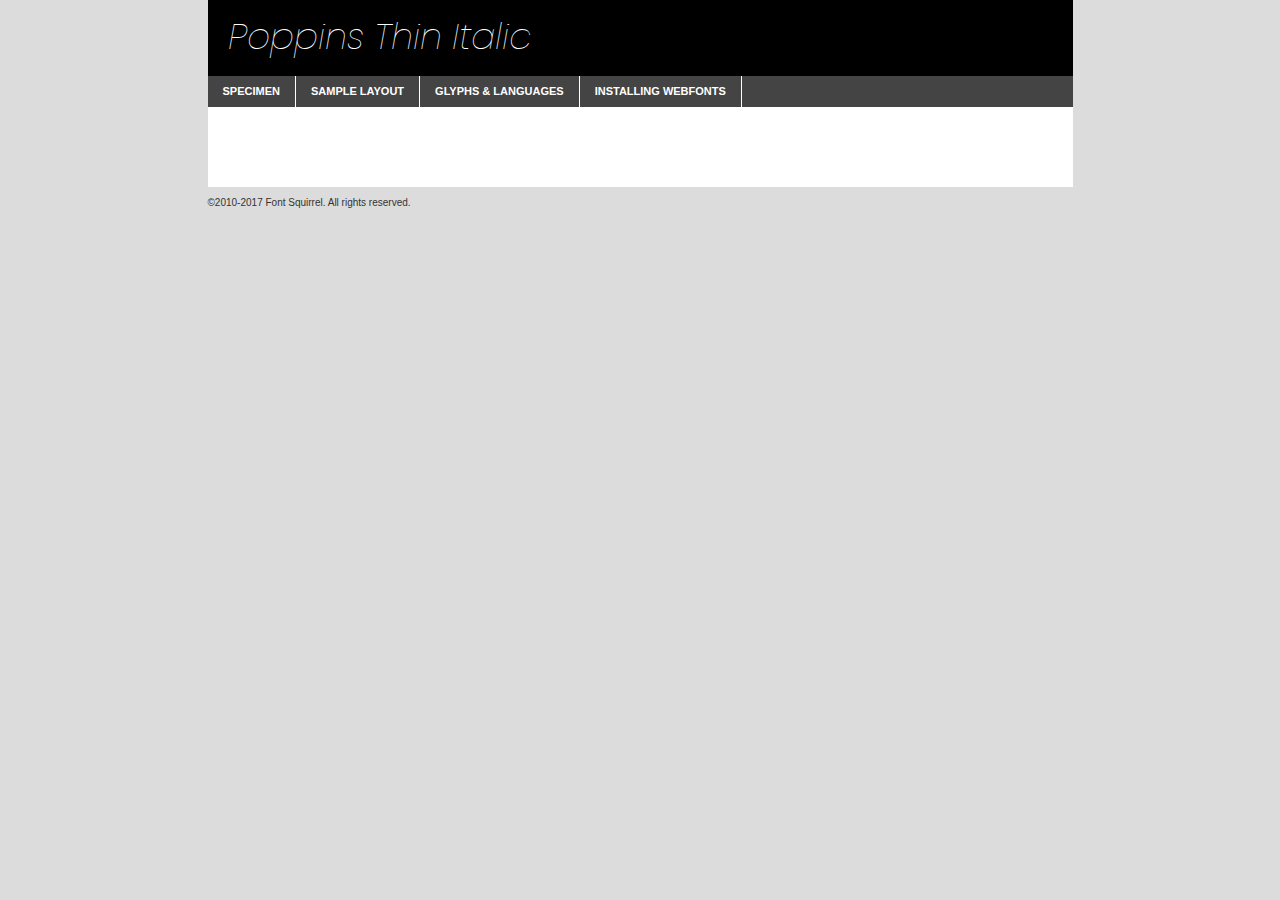
<file: fonts/webfontkit-20200823-172107/poppins-thinitalic-demo.html>
<!DOCTYPE html PUBLIC "-//W3C//DTD XHTML 1.0 Transitional//EN"
	"http://www.w3.org/TR/xhtml1/DTD/xhtml1-transitional.dtd">

<html xmlns="http://www.w3.org/1999/xhtml" xml:lang="en" lang="en">
<head>
	<meta http-equiv="Content-Type" content="text/html; charset=utf-8" />
	<script src="http://ajax.googleapis.com/ajax/libs/jquery/1.7.2/jquery.min.js" type="text/javascript" charset="utf-8"></script>
	<script type="text/javascript">
	(function($){$.fn.easyTabs=function(option){var param=jQuery.extend({fadeSpeed:"fast",defaultContent:1,activeClass:'active'},option);$(this).each(function(){var thisId="#"+this.id;if(param.defaultContent==''){param.defaultContent=1;}
	if(typeof param.defaultContent=="number")
	{var defaultTab=$(thisId+" .tabs li:eq("+(param.defaultContent-1)+") a").attr('href').substr(1);}else{var defaultTab=param.defaultContent;}
	$(thisId+" .tabs li a").each(function(){var tabToHide=$(this).attr('href').substr(1);$("#"+tabToHide).addClass('easytabs-tab-content');});hideAll();changeContent(defaultTab);function hideAll(){$(thisId+" .easytabs-tab-content").hide();}
	function changeContent(tabId){hideAll();$(thisId+" .tabs li").removeClass(param.activeClass);$(thisId+" .tabs li a[href=#"+tabId+"]").closest('li').addClass(param.activeClass);if(param.fadeSpeed!="none")
	{$(thisId+" #"+tabId).fadeIn(param.fadeSpeed);}else{$(thisId+" #"+tabId).show();}}
	$(thisId+" .tabs li").click(function(){var tabId=$(this).find('a').attr('href').substr(1);changeContent(tabId);return false;});});}})(jQuery);
	</script>
	<link rel="stylesheet" href="specimen_files/specimen_stylesheet.css" type="text/css" charset="utf-8" />
	<link rel="stylesheet" href="stylesheet.css" type="text/css" charset="utf-8" />

	<style type="text/css">
					body{
				font-family: 'poppinsthin_italic';
							}
		</style>

	<title>Poppins Thin Italic Specimen</title>
	
	
	<script type="text/javascript" charset="utf-8">
		$(document).ready(function() {
			$('#container').easyTabs({defaultContent:1});
		});
	</script>
</head>

<body>
<div id="container">
	<div id="header">
		Poppins Thin Italic	</div>
	<ul class="tabs">
		<li><a href="#specimen">Specimen</a></li>
		<li><a href="#layout">Sample Layout</a></li>
				<li><a href="#glyphs">Glyphs &amp; Languages</a></li>
		<li><a href="#installing">Installing Webfonts</a></li>
		
	</ul>
	
	<div id="main_content">

		
			<div id="specimen">
		
				<div class="section">
					<div class="grid12 firstcol">
						<div class="huge">AaBb</div>
					</div>
				</div>
		
				<div class="section">
					<div class="glyph_range">A&#x200B;B&#x200b;C&#x200b;D&#x200b;E&#x200b;F&#x200b;G&#x200b;H&#x200b;I&#x200b;J&#x200b;K&#x200b;L&#x200b;M&#x200b;N&#x200b;O&#x200b;P&#x200b;Q&#x200b;R&#x200b;S&#x200b;T&#x200b;U&#x200b;V&#x200b;W&#x200b;X&#x200b;Y&#x200b;Z&#x200b;a&#x200b;b&#x200b;c&#x200b;d&#x200b;e&#x200b;f&#x200b;g&#x200b;h&#x200b;i&#x200b;j&#x200b;k&#x200b;l&#x200b;m&#x200b;n&#x200b;o&#x200b;p&#x200b;q&#x200b;r&#x200b;s&#x200b;t&#x200b;u&#x200b;v&#x200b;w&#x200b;x&#x200b;y&#x200b;z&#x200b;1&#x200b;2&#x200b;3&#x200b;4&#x200b;5&#x200b;6&#x200b;7&#x200b;8&#x200b;9&#x200b;0&#x200b;&amp;&#x200b;.&#x200b;,&#x200b;?&#x200b;!&#x200b;&#64;&#x200b;(&#x200b;)&#x200b;#&#x200b;$&#x200b;%&#x200b;*&#x200b;+&#x200b;-&#x200b;=&#x200b;:&#x200b;;</div>
				</div>
				<div class="section">
					<div class="grid12 firstcol">
						<table class="sample_table">
							<tr><td>10</td><td class="size10">abcdefghijklmnopqrstuvwxyzABCDEFGHIJKLMNOPQRSTUVWXYZ0123456789abcdefghijklmnopqrstuvwxyzABCDEFGHIJKLMNOPQRSTUVWXYZ0123456789abcdefghijklmnopqrstuvwxyzABCDEFGHIJKLMNOPQRSTUVWXYZ</td></tr>
							<tr><td>11</td><td class="size11">abcdefghijklmnopqrstuvwxyzABCDEFGHIJKLMNOPQRSTUVWXYZ0123456789abcdefghijklmnopqrstuvwxyzABCDEFGHIJKLMNOPQRSTUVWXYZ0123456789abcdefghijklmnopqrstuvwxyzABCDEFGHIJKLMNOPQRSTUVWXYZ</td></tr>
							<tr><td>12</td><td class="size12">abcdefghijklmnopqrstuvwxyzABCDEFGHIJKLMNOPQRSTUVWXYZ0123456789abcdefghijklmnopqrstuvwxyzABCDEFGHIJKLMNOPQRSTUVWXYZ0123456789abcdefghijklmnopqrstuvwxyzABCDEFGHIJKLMNOPQRSTUVWXYZ</td></tr>
							<tr><td>13</td><td class="size13">abcdefghijklmnopqrstuvwxyzABCDEFGHIJKLMNOPQRSTUVWXYZ0123456789abcdefghijklmnopqrstuvwxyzABCDEFGHIJKLMNOPQRSTUVWXYZ0123456789abcdefghijklmnopqrstuvwxyzABCDEFGHIJKLMNOPQRSTUVWXYZ</td></tr>
							<tr><td>14</td><td class="size14">abcdefghijklmnopqrstuvwxyzABCDEFGHIJKLMNOPQRSTUVWXYZ0123456789abcdefghijklmnopqrstuvwxyzABCDEFGHIJKLMNOPQRSTUVWXYZ0123456789abcdefghijklmnopqrstuvwxyzABCDEFGHIJKLMNOPQRSTUVWXYZ</td></tr>
							<tr><td>16</td><td class="size16">abcdefghijklmnopqrstuvwxyzABCDEFGHIJKLMNOPQRSTUVWXYZ0123456789abcdefghijklmnopqrstuvwxyzABCDEFGHIJKLMNOPQRSTUVWXYZ</td></tr>
							<tr><td>18</td><td class="size18">abcdefghijklmnopqrstuvwxyzABCDEFGHIJKLMNOPQRSTUVWXYZ0123456789abcdefghijklmnopqrstuvwxyzABCDEFGHIJKLMNOPQRSTUVWXYZ</td></tr>
							<tr><td>20</td><td class="size20">abcdefghijklmnopqrstuvwxyzABCDEFGHIJKLMNOPQRSTUVWXYZ0123456789abcdefghijklmnopqrstuvwxyzABCDEFGHIJKLMNOPQRSTUVWXYZ</td></tr>
							<tr><td>24</td><td class="size24">abcdefghijklmnopqrstuvwxyzABCDEFGHIJKLMNOPQRSTUVWXYZ0123456789abcdefghijklmnopqrstuvwxyzABCDEFGHIJKLMNOPQRSTUVWXYZ</td></tr>
							<tr><td>30</td><td class="size30">abcdefghijklmnopqrstuvwxyzABCDEFGHIJKLMNOPQRSTUVWXYZ0123456789abcdefghijklmnopqrstuvwxyzABCDEFGHIJKLMNOPQRSTUVWXYZ</td></tr>
							<tr><td>36</td><td class="size36">abcdefghijklmnopqrstuvwxyzABCDEFGHIJKLMNOPQRSTUVWXYZ0123456789abcdefghijklmnopqrstuvwxyzABCDEFGHIJKLMNOPQRSTUVWXYZ</td></tr>
							<tr><td>48</td><td class="size48">abcdefghijklmnopqrstuvwxyzABCDEFGHIJKLMNOPQRSTUVWXYZ0123456789abcdefghijklmnopqrstuvwxyzABCDEFGHIJKLMNOPQRSTUVWXYZ</td></tr>
							<tr><td>60</td><td class="size60">abcdefghijklmnopqrstuvwxyzABCDEFGHIJKLMNOPQRSTUVWXYZ0123456789abcdefghijklmnopqrstuvwxyzABCDEFGHIJKLMNOPQRSTUVWXYZ</td></tr>
							<tr><td>72</td><td class="size72">abcdefghijklmnopqrstuvwxyzABCDEFGHIJKLMNOPQRSTUVWXYZ0123456789abcdefghijklmnopqrstuvwxyzABCDEFGHIJKLMNOPQRSTUVWXYZ</td></tr>
							<tr><td>90</td><td class="size90">abcdefghijklmnopqrstuvwxyzABCDEFGHIJKLMNOPQRSTUVWXYZ0123456789abcdefghijklmnopqrstuvwxyzABCDEFGHIJKLMNOPQRSTUVWXYZ</td></tr>
						</table>
				
					</div>
			
				</div>
		
		
		
								<div class="section" id="bodycomparison">


										<div id="xheight">
				<div class="fontbody">&#x25FC;&#x25FC;&#x25FC;&#x25FC;&#x25FC;&#x25FC;&#x25FC;&#x25FC;&#x25FC;&#x25FC;&#x25FC;&#x25FC;&#x25FC;&#x25FC;&#x25FC;&#x25FC;&#x25FC;&#x25FC;&#x25FC;&#x25FC;&#x25FC;&#x25FC;&#x25FC;&#x25FC;&#x25FC;&#x25FC;&#x25FC;&#x25FC;&#x25FC;&#x25FC;&#x25FC;&#x25FC;&#x25FC;&#x25FC;&#x25FC;&#x25FC;&#x25FC;&#x25FC;&#x25FC;&#x25FC;&#x25FC;&#x25FC;&#x25FC;&#x25FC;&#x25FC;&#x25FC;&#x25FC;&#x25FC;&#x25FC;&#x25FC;&#x25FC;&#x25FC;&#x25FC;&#x25FC;&#x25FC;&#x25FC;&#x25FC;&#x25FC;&#x25FC;&#x25FC;&#x25FC;&#x25FC;&#x25FC;&#x25FC;&#x25FC;&#x25FC;&#x25FC;&#x25FC;&#x25FC;&#x25FC;&#x25FC;&#x25FC;&#x25FC;&#x25FC;&#x25FC;&#x25FC;&#x25FC;&#x25FC;&#x25FC;&#x25FC;&#x25FC;&#x25FC;&#x25FC;&#x25FC;&#x25FC;&#x25FC;&#x25FC;&#x25FC;&#x25FC;&#x25FC;&#x25FC;&#x25FC;&#x25FC;&#x25FC;&#x25FC;&#x25FC;&#x25FC;&#x25FC;&#x25FC;body</div><div class="arialbody">body</div><div class="verdanabody">body</div><div class="georgiabody">body</div></div>
										<div class="fontbody" style="z-index:1">
											body<span>Poppins Thin Italic</span>
										</div>
										<div class="arialbody" style="z-index:1">
											body<span>Arial</span>
										</div>
										<div class="verdanabody" style="z-index:1">
											body<span>Verdana</span>
										</div>
										<div class="georgiabody" style="z-index:1">
											body<span>Georgia</span>
										</div>



								</div>
		
		
				<div class="section psample psample_row1" id="">
					
					<div class="grid2 firstcol">
						<p class="size10"><span>10.</span>Aenean lacinia bibendum nulla sed consectetur. Fusce dapibus, tellus ac cursus commodo, tortor mauris condimentum nibh, ut fermentum massa justo sit amet risus. Nullam id dolor id nibh ultricies vehicula ut id elit. Cum sociis natoque penatibus et magnis dis parturient montes, nascetur ridiculus mus. Nulla vitae elit libero, a pharetra augue.</p>
			
					</div>
					<div class="grid3">
						<p class="size11"><span>11.</span>Aenean lacinia bibendum nulla sed consectetur. Fusce dapibus, tellus ac cursus commodo, tortor mauris condimentum nibh, ut fermentum massa justo sit amet risus. Nullam id dolor id nibh ultricies vehicula ut id elit. Cum sociis natoque penatibus et magnis dis parturient montes, nascetur ridiculus mus. Nulla vitae elit libero, a pharetra augue.</p>
			
					</div>
					<div class="grid3">
						<p class="size12"><span>12.</span>Aenean lacinia bibendum nulla sed consectetur. Fusce dapibus, tellus ac cursus commodo, tortor mauris condimentum nibh, ut fermentum massa justo sit amet risus. Nullam id dolor id nibh ultricies vehicula ut id elit. Cum sociis natoque penatibus et magnis dis parturient montes, nascetur ridiculus mus. Nulla vitae elit libero, a pharetra augue.</p>
			
					</div>
					<div class="grid4">
						<p class="size13"><span>13.</span>Aenean lacinia bibendum nulla sed consectetur. Fusce dapibus, tellus ac cursus commodo, tortor mauris condimentum nibh, ut fermentum massa justo sit amet risus. Nullam id dolor id nibh ultricies vehicula ut id elit. Cum sociis natoque penatibus et magnis dis parturient montes, nascetur ridiculus mus. Nulla vitae elit libero, a pharetra augue.</p>
			
					</div>
					<div class="white_blend"></div>
					
				</div>
				<div class="section psample psample_row2" id="">
					<div class="grid3 firstcol">
						<p class="size14"><span>14.</span>Aenean lacinia bibendum nulla sed consectetur. Fusce dapibus, tellus ac cursus commodo, tortor mauris condimentum nibh, ut fermentum massa justo sit amet risus. Nullam id dolor id nibh ultricies vehicula ut id elit. Cum sociis natoque penatibus et magnis dis parturient montes, nascetur ridiculus mus. Nulla vitae elit libero, a pharetra augue.</p>
			
					</div>
					<div class="grid4">
						<p class="size16"><span>16.</span>Aenean lacinia bibendum nulla sed consectetur. Fusce dapibus, tellus ac cursus commodo, tortor mauris condimentum nibh, ut fermentum massa justo sit amet risus. Nullam id dolor id nibh ultricies vehicula ut id elit. Cum sociis natoque penatibus et magnis dis parturient montes, nascetur ridiculus mus. Nulla vitae elit libero, a pharetra augue.</p>
			
					</div>
					<div class="grid5">
						<p class="size18"><span>18.</span>Aenean lacinia bibendum nulla sed consectetur. Fusce dapibus, tellus ac cursus commodo, tortor mauris condimentum nibh, ut fermentum massa justo sit amet risus. Nullam id dolor id nibh ultricies vehicula ut id elit. Cum sociis natoque penatibus et magnis dis parturient montes, nascetur ridiculus mus. Nulla vitae elit libero, a pharetra augue.</p>
			
					</div>

					<div class="white_blend"></div>

				</div>
				
				<div class="section psample psample_row3" id="">
					<div class="grid5 firstcol">
						<p class="size20"><span>20.</span>Aenean lacinia bibendum nulla sed consectetur. Fusce dapibus, tellus ac cursus commodo, tortor mauris condimentum nibh, ut fermentum massa justo sit amet risus. Nullam id dolor id nibh ultricies vehicula ut id elit. Cum sociis natoque penatibus et magnis dis parturient montes, nascetur ridiculus mus. Nulla vitae elit libero, a pharetra augue.</p>
					</div>
					<div class="grid7">
						<p class="size24"><span>24.</span>Aenean lacinia bibendum nulla sed consectetur. Fusce dapibus, tellus ac cursus commodo, tortor mauris condimentum nibh, ut fermentum massa justo sit amet risus. Nullam id dolor id nibh ultricies vehicula ut id elit. Cum sociis natoque penatibus et magnis dis parturient montes, nascetur ridiculus mus. Nulla vitae elit libero, a pharetra augue.</p>
					</div>
					
					<div class="white_blend"></div>
					
				</div>
				
				<div class="section psample psample_row4" id="">
					<div class="grid12 firstcol">
						<p class="size30"><span>30.</span>Aenean lacinia bibendum nulla sed consectetur. Fusce dapibus, tellus ac cursus commodo, tortor mauris condimentum nibh, ut fermentum massa justo sit amet risus. Nullam id dolor id nibh ultricies vehicula ut id elit. Cum sociis natoque penatibus et magnis dis parturient montes, nascetur ridiculus mus. Nulla vitae elit libero, a pharetra augue.</p>
					</div>
					<div class="white_blend"></div>
					
				</div>
				
				
				
				<div class="section psample psample_row1 fullreverse">
					<div class="grid2 firstcol">
						<p class="size10"><span>10.</span>Aenean lacinia bibendum nulla sed consectetur. Fusce dapibus, tellus ac cursus commodo, tortor mauris condimentum nibh, ut fermentum massa justo sit amet risus. Nullam id dolor id nibh ultricies vehicula ut id elit. Cum sociis natoque penatibus et magnis dis parturient montes, nascetur ridiculus mus. Nulla vitae elit libero, a pharetra augue.</p>
			
					</div>
					<div class="grid3">
						<p class="size11"><span>11.</span>Aenean lacinia bibendum nulla sed consectetur. Fusce dapibus, tellus ac cursus commodo, tortor mauris condimentum nibh, ut fermentum massa justo sit amet risus. Nullam id dolor id nibh ultricies vehicula ut id elit. Cum sociis natoque penatibus et magnis dis parturient montes, nascetur ridiculus mus. Nulla vitae elit libero, a pharetra augue.</p>
			
					</div>
					<div class="grid3">
						<p class="size12"><span>12.</span>Aenean lacinia bibendum nulla sed consectetur. Fusce dapibus, tellus ac cursus commodo, tortor mauris condimentum nibh, ut fermentum massa justo sit amet risus. Nullam id dolor id nibh ultricies vehicula ut id elit. Cum sociis natoque penatibus et magnis dis parturient montes, nascetur ridiculus mus. Nulla vitae elit libero, a pharetra augue.</p>
			
					</div>
					<div class="grid4">
						<p class="size13"><span>13.</span>Aenean lacinia bibendum nulla sed consectetur. Fusce dapibus, tellus ac cursus commodo, tortor mauris condimentum nibh, ut fermentum massa justo sit amet risus. Nullam id dolor id nibh ultricies vehicula ut id elit. Cum sociis natoque penatibus et magnis dis parturient montes, nascetur ridiculus mus. Nulla vitae elit libero, a pharetra augue.</p>
			
					</div>
					<div class="black_blend"></div>
					
				</div>
				
				<div class="section psample psample_row2 fullreverse">
					<div class="grid3 firstcol">
						<p class="size14"><span>14.</span>Aenean lacinia bibendum nulla sed consectetur. Fusce dapibus, tellus ac cursus commodo, tortor mauris condimentum nibh, ut fermentum massa justo sit amet risus. Nullam id dolor id nibh ultricies vehicula ut id elit. Cum sociis natoque penatibus et magnis dis parturient montes, nascetur ridiculus mus. Nulla vitae elit libero, a pharetra augue.</p>
			
					</div>
					<div class="grid4">
						<p class="size16"><span>16.</span>Aenean lacinia bibendum nulla sed consectetur. Fusce dapibus, tellus ac cursus commodo, tortor mauris condimentum nibh, ut fermentum massa justo sit amet risus. Nullam id dolor id nibh ultricies vehicula ut id elit. Cum sociis natoque penatibus et magnis dis parturient montes, nascetur ridiculus mus. Nulla vitae elit libero, a pharetra augue.</p>
			
					</div>
					<div class="grid5">
						<p class="size18"><span>18.</span>Aenean lacinia bibendum nulla sed consectetur. Fusce dapibus, tellus ac cursus commodo, tortor mauris condimentum nibh, ut fermentum massa justo sit amet risus. Nullam id dolor id nibh ultricies vehicula ut id elit. Cum sociis natoque penatibus et magnis dis parturient montes, nascetur ridiculus mus. Nulla vitae elit libero, a pharetra augue.</p>
			
					</div>
					<div class="black_blend"></div>

				</div>
				
				<div class="section psample fullreverse psample_row3" id="">
					<div class="grid5 firstcol">
						<p class="size20"><span>20.</span>Aenean lacinia bibendum nulla sed consectetur. Fusce dapibus, tellus ac cursus commodo, tortor mauris condimentum nibh, ut fermentum massa justo sit amet risus. Nullam id dolor id nibh ultricies vehicula ut id elit. Cum sociis natoque penatibus et magnis dis parturient montes, nascetur ridiculus mus. Nulla vitae elit libero, a pharetra augue.</p>
					</div>
					<div class="grid7">
						<p class="size24"><span>24.</span>Aenean lacinia bibendum nulla sed consectetur. Fusce dapibus, tellus ac cursus commodo, tortor mauris condimentum nibh, ut fermentum massa justo sit amet risus. Nullam id dolor id nibh ultricies vehicula ut id elit. Cum sociis natoque penatibus et magnis dis parturient montes, nascetur ridiculus mus. Nulla vitae elit libero, a pharetra augue.</p>
					</div>
					
					<div class="black_blend"></div>
					
				</div>
				
				<div class="section psample fullreverse psample_row4" id="" style="border-bottom: 20px #000 solid;">
					<div class="grid12 firstcol">
						<p class="size30"><span>30.</span>Aenean lacinia bibendum nulla sed consectetur. Fusce dapibus, tellus ac cursus commodo, tortor mauris condimentum nibh, ut fermentum massa justo sit amet risus. Nullam id dolor id nibh ultricies vehicula ut id elit. Cum sociis natoque penatibus et magnis dis parturient montes, nascetur ridiculus mus. Nulla vitae elit libero, a pharetra augue.</p>
					</div>
					<div class="black_blend"></div>
					
				</div>
				
				
				
				
			</div>
			
			<div id="layout">
				
				<div class="section">
					
					<div class="grid12 firstcol">
						<h1>Lorem Ipsum Dolor</h1>
						<h2>Etiam porta sem malesuada magna mollis euismod</h2>
						
						<p class="byline">By <a href="#link">Aenean Lacinia</a></p>
					</div>
				</div>
				<div class="section">
					<div class="grid8 firstcol">
						<p class="large">Donec sed odio dui. Morbi leo risus, porta ac consectetur ac, vestibulum at eros. Fusce dapibus, tellus ac cursus commodo, tortor mauris condimentum nibh, ut fermentum massa justo sit amet risus. </p>

						
						<h3>Pellentesque ornare sem</h3>

						<p>Maecenas sed diam eget risus varius blandit sit amet non magna. Maecenas faucibus mollis interdum. Donec ullamcorper nulla non metus auctor fringilla. Nullam id dolor id nibh ultricies vehicula ut id elit. Nullam id dolor id nibh ultricies vehicula ut id elit. </p>

						<p>Aenean eu leo quam. Pellentesque ornare sem lacinia quam venenatis vestibulum. Lorem ipsum dolor sit amet, consectetur adipiscing elit. Cum sociis natoque penatibus et magnis dis parturient montes, nascetur ridiculus mus. </p>

						<p>Nulla vitae elit libero, a pharetra augue. Praesent commodo cursus magna, vel scelerisque nisl consectetur et. Aenean lacinia bibendum nulla sed consectetur. </p>

						<p>Nullam quis risus eget urna mollis ornare vel eu leo. Nullam quis risus eget urna mollis ornare vel eu leo. Maecenas sed diam eget risus varius blandit sit amet non magna. Donec ullamcorper nulla non metus auctor fringilla. </p>

						<h3>Cras mattis consectetur</h3>

						<p>Aenean eu leo quam. Pellentesque ornare sem lacinia quam venenatis vestibulum. Aenean lacinia bibendum nulla sed consectetur. Integer posuere erat a ante venenatis dapibus posuere velit aliquet. Cras mattis consectetur purus sit amet fermentum. </p>

						<p>Nullam id dolor id nibh ultricies vehicula ut id elit. Nullam quis risus eget urna mollis ornare vel eu leo. Cras mattis consectetur purus sit amet fermentum.</p>
					</div>
					
					<div class="grid4 sidebar">
						
						<div class="box reverse">
							<p class="last">Nullam quis risus eget urna mollis ornare vel eu leo. Donec ullamcorper nulla non metus auctor fringilla. Cras mattis consectetur purus sit amet fermentum. Sed posuere consectetur est at lobortis. Lorem ipsum dolor sit amet, consectetur adipiscing elit. </p>
						</div>
						
						<p class="caption">Maecenas sed diam eget risus varius.</p>

						<p>Vestibulum id ligula porta felis euismod semper. Integer posuere erat a ante venenatis dapibus posuere velit aliquet. Vestibulum id ligula porta felis euismod semper. Sed posuere consectetur est at lobortis. Maecenas sed diam eget risus varius blandit sit amet non magna. Fusce dapibus, tellus ac cursus commodo, tortor mauris condimentum nibh, ut fermentum massa justo sit amet risus. </p>

					

						<p>Duis mollis, est non commodo luctus, nisi erat porttitor ligula, eget lacinia odio sem nec elit. Aenean lacinia bibendum nulla sed consectetur. Vivamus sagittis lacus vel augue laoreet rutrum faucibus dolor auctor. Aenean lacinia bibendum nulla sed consectetur. Nullam quis risus eget urna mollis ornare vel eu leo. </p>

						<p>Praesent commodo cursus magna, vel scelerisque nisl consectetur et. Donec ullamcorper nulla non metus auctor fringilla. Maecenas faucibus mollis interdum. Fusce dapibus, tellus ac cursus commodo, tortor mauris condimentum nibh, ut fermentum massa justo sit amet risus. </p>

					</div>
				</div>
				
			</div>


			



		<div id="glyphs">
			<div class="section">
				<div class="grid12 firstcol">
			
				<h1>Language Support</h1>
				<p>The subset of Poppins Thin Italic in this kit supports the following languages:<br />
			
					English, Arrernte, Bislama, Cebuano, Fijian, Gilbertese, Hmong, Ibanag, Iloko_ilokano, Interglossa_glosa, Interlingua, Lojban, Norfolk_pitcairnese, Oromo, Rotokas, Seychelles_creole, Shona, Somali, Southern_ndebele, Swahili, Swati_swazi, Tok_pisin, Warlpiri, Xhosa, Zulu, Latinbasic, Ubasic, Demo				</p>
				<h1>Glyph Chart</h1>
				<p>The subset of Poppins Thin Italic in this kit includes all the glyphs listed below. Unicode entities are included above each glyph to help you insert individual characters into your layout.</p>
				<div id="glyph_chart">
			
																														 <div><p>&amp;#13;</p>&#13;</div>
																				 <div><p>&amp;#32;</p>&#32;</div>
																				 <div><p>&amp;#33;</p>&#33;</div>
																				 <div><p>&amp;#34;</p>&#34;</div>
																				 <div><p>&amp;#35;</p>&#35;</div>
																				 <div><p>&amp;#36;</p>&#36;</div>
																				 <div><p>&amp;#37;</p>&#37;</div>
																				 <div><p>&amp;#38;</p>&#38;</div>
																				 <div><p>&amp;#39;</p>&#39;</div>
																				 <div><p>&amp;#40;</p>&#40;</div>
																				 <div><p>&amp;#41;</p>&#41;</div>
																				 <div><p>&amp;#42;</p>&#42;</div>
																				 <div><p>&amp;#43;</p>&#43;</div>
																				 <div><p>&amp;#44;</p>&#44;</div>
																				 <div><p>&amp;#45;</p>&#45;</div>
																				 <div><p>&amp;#46;</p>&#46;</div>
																				 <div><p>&amp;#47;</p>&#47;</div>
																				 <div><p>&amp;#48;</p>&#48;</div>
																				 <div><p>&amp;#49;</p>&#49;</div>
																				 <div><p>&amp;#50;</p>&#50;</div>
																				 <div><p>&amp;#51;</p>&#51;</div>
																				 <div><p>&amp;#52;</p>&#52;</div>
																				 <div><p>&amp;#53;</p>&#53;</div>
																				 <div><p>&amp;#54;</p>&#54;</div>
																				 <div><p>&amp;#55;</p>&#55;</div>
																				 <div><p>&amp;#56;</p>&#56;</div>
																				 <div><p>&amp;#57;</p>&#57;</div>
																				 <div><p>&amp;#58;</p>&#58;</div>
																				 <div><p>&amp;#59;</p>&#59;</div>
																				 <div><p>&amp;#60;</p>&#60;</div>
																				 <div><p>&amp;#61;</p>&#61;</div>
																				 <div><p>&amp;#62;</p>&#62;</div>
																				 <div><p>&amp;#63;</p>&#63;</div>
																				 <div><p>&amp;#64;</p>&#64;</div>
																				 <div><p>&amp;#65;</p>&#65;</div>
																				 <div><p>&amp;#66;</p>&#66;</div>
																				 <div><p>&amp;#67;</p>&#67;</div>
																				 <div><p>&amp;#68;</p>&#68;</div>
																				 <div><p>&amp;#69;</p>&#69;</div>
																				 <div><p>&amp;#70;</p>&#70;</div>
																				 <div><p>&amp;#71;</p>&#71;</div>
																				 <div><p>&amp;#72;</p>&#72;</div>
																				 <div><p>&amp;#73;</p>&#73;</div>
																				 <div><p>&amp;#74;</p>&#74;</div>
																				 <div><p>&amp;#75;</p>&#75;</div>
																				 <div><p>&amp;#76;</p>&#76;</div>
																				 <div><p>&amp;#77;</p>&#77;</div>
																				 <div><p>&amp;#78;</p>&#78;</div>
																				 <div><p>&amp;#79;</p>&#79;</div>
																				 <div><p>&amp;#80;</p>&#80;</div>
																				 <div><p>&amp;#81;</p>&#81;</div>
																				 <div><p>&amp;#82;</p>&#82;</div>
																				 <div><p>&amp;#83;</p>&#83;</div>
																				 <div><p>&amp;#84;</p>&#84;</div>
																				 <div><p>&amp;#85;</p>&#85;</div>
																				 <div><p>&amp;#86;</p>&#86;</div>
																				 <div><p>&amp;#87;</p>&#87;</div>
																				 <div><p>&amp;#88;</p>&#88;</div>
																				 <div><p>&amp;#89;</p>&#89;</div>
																				 <div><p>&amp;#90;</p>&#90;</div>
																				 <div><p>&amp;#91;</p>&#91;</div>
																				 <div><p>&amp;#92;</p>&#92;</div>
																				 <div><p>&amp;#93;</p>&#93;</div>
																				 <div><p>&amp;#94;</p>&#94;</div>
																				 <div><p>&amp;#95;</p>&#95;</div>
																				 <div><p>&amp;#96;</p>&#96;</div>
																				 <div><p>&amp;#97;</p>&#97;</div>
																				 <div><p>&amp;#98;</p>&#98;</div>
																				 <div><p>&amp;#99;</p>&#99;</div>
																				 <div><p>&amp;#100;</p>&#100;</div>
																				 <div><p>&amp;#101;</p>&#101;</div>
																				 <div><p>&amp;#102;</p>&#102;</div>
																				 <div><p>&amp;#103;</p>&#103;</div>
																				 <div><p>&amp;#104;</p>&#104;</div>
																				 <div><p>&amp;#105;</p>&#105;</div>
																				 <div><p>&amp;#106;</p>&#106;</div>
																				 <div><p>&amp;#107;</p>&#107;</div>
																				 <div><p>&amp;#108;</p>&#108;</div>
																				 <div><p>&amp;#109;</p>&#109;</div>
																				 <div><p>&amp;#110;</p>&#110;</div>
																				 <div><p>&amp;#111;</p>&#111;</div>
																				 <div><p>&amp;#112;</p>&#112;</div>
																				 <div><p>&amp;#113;</p>&#113;</div>
																				 <div><p>&amp;#114;</p>&#114;</div>
																				 <div><p>&amp;#115;</p>&#115;</div>
																				 <div><p>&amp;#116;</p>&#116;</div>
																				 <div><p>&amp;#117;</p>&#117;</div>
																				 <div><p>&amp;#118;</p>&#118;</div>
																				 <div><p>&amp;#119;</p>&#119;</div>
																				 <div><p>&amp;#120;</p>&#120;</div>
																				 <div><p>&amp;#121;</p>&#121;</div>
																				 <div><p>&amp;#122;</p>&#122;</div>
																				 <div><p>&amp;#123;</p>&#123;</div>
																				 <div><p>&amp;#124;</p>&#124;</div>
																				 <div><p>&amp;#125;</p>&#125;</div>
																				 <div><p>&amp;#126;</p>&#126;</div>
																				 <div><p>&amp;#160;</p>&#160;</div>
																				 <div><p>&amp;#162;</p>&#162;</div>
																				 <div><p>&amp;#163;</p>&#163;</div>
																				 <div><p>&amp;#165;</p>&#165;</div>
																				 <div><p>&amp;#168;</p>&#168;</div>
																				 <div><p>&amp;#169;</p>&#169;</div>
																				 <div><p>&amp;#171;</p>&#171;</div>
																				 <div><p>&amp;#173;</p>&#173;</div>
																				 <div><p>&amp;#174;</p>&#174;</div>
																				 <div><p>&amp;#180;</p>&#180;</div>
																				 <div><p>&amp;#184;</p>&#184;</div>
																				 <div><p>&amp;#187;</p>&#187;</div>
																				 <div><p>&amp;#710;</p>&#710;</div>
																				 <div><p>&amp;#730;</p>&#730;</div>
																				 <div><p>&amp;#732;</p>&#732;</div>
																				 <div><p>&amp;#8192;</p>&#8192;</div>
																				 <div><p>&amp;#8193;</p>&#8193;</div>
																				 <div><p>&amp;#8194;</p>&#8194;</div>
																				 <div><p>&amp;#8195;</p>&#8195;</div>
																				 <div><p>&amp;#8196;</p>&#8196;</div>
																				 <div><p>&amp;#8197;</p>&#8197;</div>
																				 <div><p>&amp;#8198;</p>&#8198;</div>
																				 <div><p>&amp;#8199;</p>&#8199;</div>
																				 <div><p>&amp;#8200;</p>&#8200;</div>
																				 <div><p>&amp;#8201;</p>&#8201;</div>
																				 <div><p>&amp;#8202;</p>&#8202;</div>
																				 <div><p>&amp;#8208;</p>&#8208;</div>
																				 <div><p>&amp;#8209;</p>&#8209;</div>
																				 <div><p>&amp;#8210;</p>&#8210;</div>
																				 <div><p>&amp;#8211;</p>&#8211;</div>
																				 <div><p>&amp;#8212;</p>&#8212;</div>
																				 <div><p>&amp;#8216;</p>&#8216;</div>
																				 <div><p>&amp;#8217;</p>&#8217;</div>
																				 <div><p>&amp;#8218;</p>&#8218;</div>
																				 <div><p>&amp;#8220;</p>&#8220;</div>
																				 <div><p>&amp;#8221;</p>&#8221;</div>
																				 <div><p>&amp;#8222;</p>&#8222;</div>
																				 <div><p>&amp;#8230;</p>&#8230;</div>
																				 <div><p>&amp;#8239;</p>&#8239;</div>
																				 <div><p>&amp;#8249;</p>&#8249;</div>
																				 <div><p>&amp;#8250;</p>&#8250;</div>
																				 <div><p>&amp;#8287;</p>&#8287;</div>
																				 <div><p>&amp;#8364;</p>&#8364;</div>
																				 <div><p>&amp;#8482;</p>&#8482;</div>
																				 <div><p>&amp;#9724;</p>&#9724;</div>
																																																</div>	
				</div>
		
		
			</div>
		</div>
		
		
		<div id="specs">
			
		</div>
	
		<div id="installing">
			<div class="section">
				<div class="grid7 firstcol">
					<h1>Installing Webfonts</h1>
					
					<p>Webfonts are supported by all major browser platforms but not all in the same way. There are currently four different font formats that must be included in order to target all browsers. This includes TTF, WOFF, EOT and SVG.</p>
					
					<h2>1. Upload your webfonts</h2>
					<p>You must upload your webfont kit to your website. They should be in or near the same directory as your CSS files.</p>
					
					<h2>2. Include the webfont stylesheet</h2>
					<p>A special CSS @font-face declaration helps the various browsers select the appropriate font it needs without causing you a bunch of headaches. Learn more about this syntax by reading the <a href="https://www.fontspring.com/blog/further-hardening-of-the-bulletproof-syntax">Fontspring blog post</a> about it. The code for it is as follows:</p>


<code>
@font-face{ 
	font-family: 'MyWebFont';
	src: url('WebFont.eot');
	src: url('WebFont.eot?#iefix') format('embedded-opentype'),
	     url('WebFont.woff') format('woff'),
	     url('WebFont.ttf') format('truetype'),
	     url('WebFont.svg#webfont') format('svg');
}
</code>

	<p>We've already gone ahead and generated the code for you. All you have to do is link to the stylesheet in your HTML, like this:</p>
	<code>&lt;link rel=&quot;stylesheet&quot; href=&quot;stylesheet.css&quot; type=&quot;text/css&quot; charset=&quot;utf-8&quot; /&gt;</code>

					<h2>3. Modify your own stylesheet</h2>
					<p>To take advantage of your new fonts, you must tell your stylesheet to use them. Look at the original @font-face declaration above and find the property called "font-family." The name linked there will be what you use to reference the font. Prepend that webfont name to the font stack in the "font-family" property, inside the selector you want to change. For example:</p>
<code>p { font-family: 'WebFont', Arial, sans-serif; }</code>

<h2>4. Test</h2>
<p>Getting webfonts to work cross-browser <em>can</em> be tricky. Use the information in the sidebar to help you if you find that fonts aren't loading in a particular browser.</p>
				</div>
				
				<div class="grid5 sidebar">
					<div class="box">
						<h2>Troubleshooting<br />Font-Face Problems</h2>
						<p>Having trouble getting your webfonts to load in your new website? Here are some tips to sort out what might be the problem.</p>

						<h3>Fonts not showing in any browser</h3>

						<p>This sounds like you need to work on the plumbing. You either did not upload the fonts to the correct directory, or you did not link the fonts properly in the CSS. If you've confirmed that all this is correct and you still have a problem, take a look at your .htaccess file and see if requests are getting intercepted.</p>

						<h3>Fonts not loading in iPhone or iPad</h3>

						<p>The most common problem here is that you are serving the fonts from an IIS server. IIS refuses to serve files that have unknown MIME types. If that is the case, you must set the MIME type for SVG to "image/svg+xml" in the server settings. Follow these instructions from Microsoft if you need help.</p>

						<h3>Fonts not loading in Firefox</h3>

						<p>The primary reason for this failure? You are still using a version Firefox older than 3.5. So upgrade already! If that isn't it, then you are very likely serving fonts from a different domain. Firefox requires that all font assets be served from the same domain. Lastly it is possible that you need to add WOFF to your list of MIME types (if you are serving via IIS.)</p>

						<h3>Fonts not loading in IE</h3>

						<p>Are you looking at Internet Explorer on an actual Windows machine or are you cheating by using a service like Adobe BrowserLab? Many of these screenshot services do not render @font-face for IE. Best to test it on a real machine.</p>

						<h3>Fonts not loading in IE9</h3>

						<p>IE9, like Firefox, requires that fonts be served from the same domain as the website. Make sure that is the case.</p>
					</div>
				</div>
			</div>
			
		</div>
	
	</div>
	<div id="footer">
		<p>&copy;2010-2017 Font Squirrel. All rights reserved.</p>
	</div>
</div>
</body>
</html>
</file>
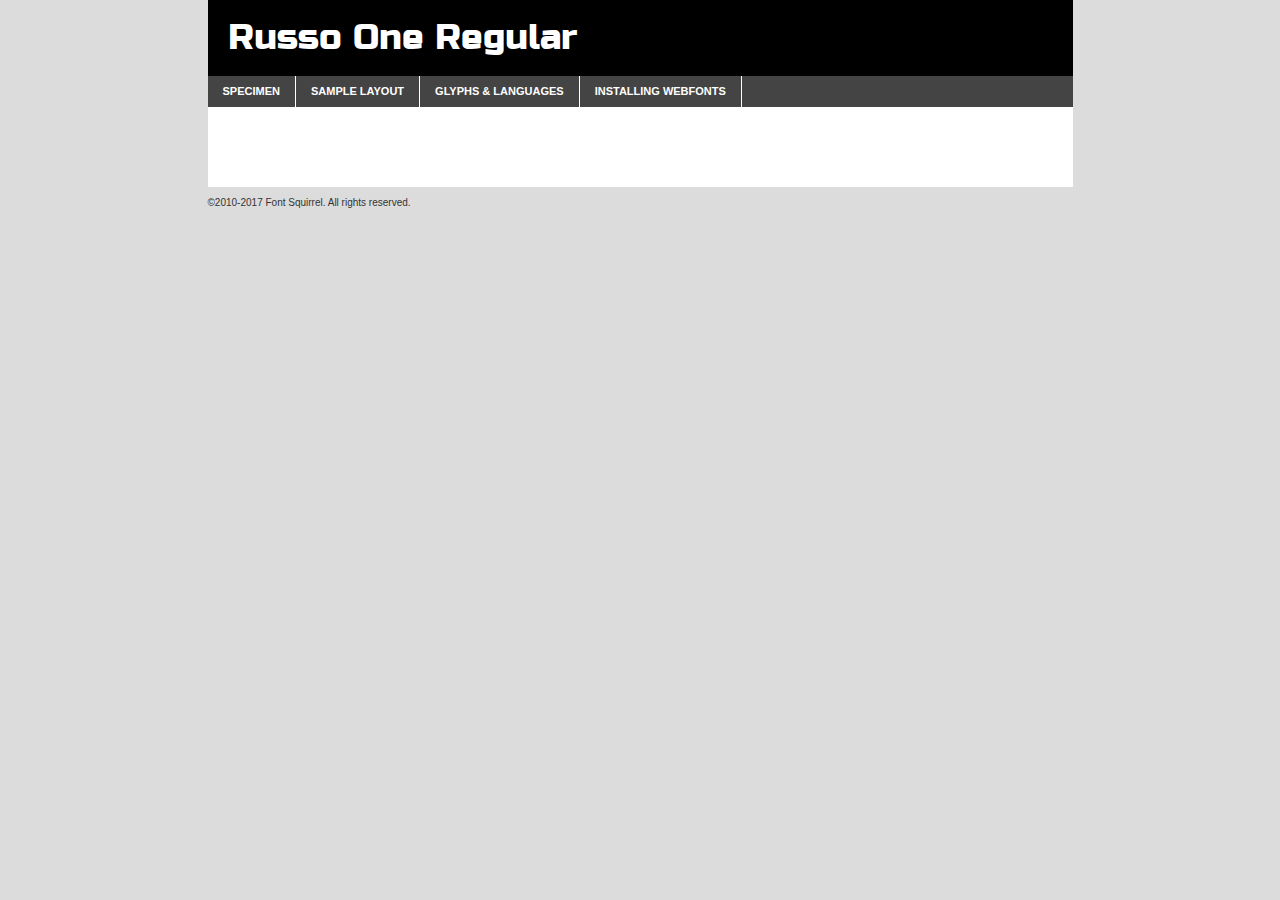
<file: fonts/webfontkit-20200823-172107/russoone-regular-demo.html>
<!DOCTYPE html PUBLIC "-//W3C//DTD XHTML 1.0 Transitional//EN"
	"http://www.w3.org/TR/xhtml1/DTD/xhtml1-transitional.dtd">

<html xmlns="http://www.w3.org/1999/xhtml" xml:lang="en" lang="en">
<head>
	<meta http-equiv="Content-Type" content="text/html; charset=utf-8" />
	<script src="http://ajax.googleapis.com/ajax/libs/jquery/1.7.2/jquery.min.js" type="text/javascript" charset="utf-8"></script>
	<script type="text/javascript">
	(function($){$.fn.easyTabs=function(option){var param=jQuery.extend({fadeSpeed:"fast",defaultContent:1,activeClass:'active'},option);$(this).each(function(){var thisId="#"+this.id;if(param.defaultContent==''){param.defaultContent=1;}
	if(typeof param.defaultContent=="number")
	{var defaultTab=$(thisId+" .tabs li:eq("+(param.defaultContent-1)+") a").attr('href').substr(1);}else{var defaultTab=param.defaultContent;}
	$(thisId+" .tabs li a").each(function(){var tabToHide=$(this).attr('href').substr(1);$("#"+tabToHide).addClass('easytabs-tab-content');});hideAll();changeContent(defaultTab);function hideAll(){$(thisId+" .easytabs-tab-content").hide();}
	function changeContent(tabId){hideAll();$(thisId+" .tabs li").removeClass(param.activeClass);$(thisId+" .tabs li a[href=#"+tabId+"]").closest('li').addClass(param.activeClass);if(param.fadeSpeed!="none")
	{$(thisId+" #"+tabId).fadeIn(param.fadeSpeed);}else{$(thisId+" #"+tabId).show();}}
	$(thisId+" .tabs li").click(function(){var tabId=$(this).find('a').attr('href').substr(1);changeContent(tabId);return false;});});}})(jQuery);
	</script>
	<link rel="stylesheet" href="specimen_files/specimen_stylesheet.css" type="text/css" charset="utf-8" />
	<link rel="stylesheet" href="stylesheet.css" type="text/css" charset="utf-8" />

	<style type="text/css">
					body{
				font-family: 'russo_oneregular';
							}
		</style>

	<title>Russo One Regular Specimen</title>
	
	
	<script type="text/javascript" charset="utf-8">
		$(document).ready(function() {
			$('#container').easyTabs({defaultContent:1});
		});
	</script>
</head>

<body>
<div id="container">
	<div id="header">
		Russo One Regular	</div>
	<ul class="tabs">
		<li><a href="#specimen">Specimen</a></li>
		<li><a href="#layout">Sample Layout</a></li>
				<li><a href="#glyphs">Glyphs &amp; Languages</a></li>
		<li><a href="#installing">Installing Webfonts</a></li>
		
	</ul>
	
	<div id="main_content">

		
			<div id="specimen">
		
				<div class="section">
					<div class="grid12 firstcol">
						<div class="huge">AaBb</div>
					</div>
				</div>
		
				<div class="section">
					<div class="glyph_range">A&#x200B;B&#x200b;C&#x200b;D&#x200b;E&#x200b;F&#x200b;G&#x200b;H&#x200b;I&#x200b;J&#x200b;K&#x200b;L&#x200b;M&#x200b;N&#x200b;O&#x200b;P&#x200b;Q&#x200b;R&#x200b;S&#x200b;T&#x200b;U&#x200b;V&#x200b;W&#x200b;X&#x200b;Y&#x200b;Z&#x200b;a&#x200b;b&#x200b;c&#x200b;d&#x200b;e&#x200b;f&#x200b;g&#x200b;h&#x200b;i&#x200b;j&#x200b;k&#x200b;l&#x200b;m&#x200b;n&#x200b;o&#x200b;p&#x200b;q&#x200b;r&#x200b;s&#x200b;t&#x200b;u&#x200b;v&#x200b;w&#x200b;x&#x200b;y&#x200b;z&#x200b;1&#x200b;2&#x200b;3&#x200b;4&#x200b;5&#x200b;6&#x200b;7&#x200b;8&#x200b;9&#x200b;0&#x200b;&amp;&#x200b;.&#x200b;,&#x200b;?&#x200b;!&#x200b;&#64;&#x200b;(&#x200b;)&#x200b;#&#x200b;$&#x200b;%&#x200b;*&#x200b;+&#x200b;-&#x200b;=&#x200b;:&#x200b;;</div>
				</div>
				<div class="section">
					<div class="grid12 firstcol">
						<table class="sample_table">
							<tr><td>10</td><td class="size10">abcdefghijklmnopqrstuvwxyzABCDEFGHIJKLMNOPQRSTUVWXYZ0123456789abcdefghijklmnopqrstuvwxyzABCDEFGHIJKLMNOPQRSTUVWXYZ0123456789abcdefghijklmnopqrstuvwxyzABCDEFGHIJKLMNOPQRSTUVWXYZ</td></tr>
							<tr><td>11</td><td class="size11">abcdefghijklmnopqrstuvwxyzABCDEFGHIJKLMNOPQRSTUVWXYZ0123456789abcdefghijklmnopqrstuvwxyzABCDEFGHIJKLMNOPQRSTUVWXYZ0123456789abcdefghijklmnopqrstuvwxyzABCDEFGHIJKLMNOPQRSTUVWXYZ</td></tr>
							<tr><td>12</td><td class="size12">abcdefghijklmnopqrstuvwxyzABCDEFGHIJKLMNOPQRSTUVWXYZ0123456789abcdefghijklmnopqrstuvwxyzABCDEFGHIJKLMNOPQRSTUVWXYZ0123456789abcdefghijklmnopqrstuvwxyzABCDEFGHIJKLMNOPQRSTUVWXYZ</td></tr>
							<tr><td>13</td><td class="size13">abcdefghijklmnopqrstuvwxyzABCDEFGHIJKLMNOPQRSTUVWXYZ0123456789abcdefghijklmnopqrstuvwxyzABCDEFGHIJKLMNOPQRSTUVWXYZ0123456789abcdefghijklmnopqrstuvwxyzABCDEFGHIJKLMNOPQRSTUVWXYZ</td></tr>
							<tr><td>14</td><td class="size14">abcdefghijklmnopqrstuvwxyzABCDEFGHIJKLMNOPQRSTUVWXYZ0123456789abcdefghijklmnopqrstuvwxyzABCDEFGHIJKLMNOPQRSTUVWXYZ0123456789abcdefghijklmnopqrstuvwxyzABCDEFGHIJKLMNOPQRSTUVWXYZ</td></tr>
							<tr><td>16</td><td class="size16">abcdefghijklmnopqrstuvwxyzABCDEFGHIJKLMNOPQRSTUVWXYZ0123456789abcdefghijklmnopqrstuvwxyzABCDEFGHIJKLMNOPQRSTUVWXYZ</td></tr>
							<tr><td>18</td><td class="size18">abcdefghijklmnopqrstuvwxyzABCDEFGHIJKLMNOPQRSTUVWXYZ0123456789abcdefghijklmnopqrstuvwxyzABCDEFGHIJKLMNOPQRSTUVWXYZ</td></tr>
							<tr><td>20</td><td class="size20">abcdefghijklmnopqrstuvwxyzABCDEFGHIJKLMNOPQRSTUVWXYZ0123456789abcdefghijklmnopqrstuvwxyzABCDEFGHIJKLMNOPQRSTUVWXYZ</td></tr>
							<tr><td>24</td><td class="size24">abcdefghijklmnopqrstuvwxyzABCDEFGHIJKLMNOPQRSTUVWXYZ0123456789abcdefghijklmnopqrstuvwxyzABCDEFGHIJKLMNOPQRSTUVWXYZ</td></tr>
							<tr><td>30</td><td class="size30">abcdefghijklmnopqrstuvwxyzABCDEFGHIJKLMNOPQRSTUVWXYZ0123456789abcdefghijklmnopqrstuvwxyzABCDEFGHIJKLMNOPQRSTUVWXYZ</td></tr>
							<tr><td>36</td><td class="size36">abcdefghijklmnopqrstuvwxyzABCDEFGHIJKLMNOPQRSTUVWXYZ0123456789abcdefghijklmnopqrstuvwxyzABCDEFGHIJKLMNOPQRSTUVWXYZ</td></tr>
							<tr><td>48</td><td class="size48">abcdefghijklmnopqrstuvwxyzABCDEFGHIJKLMNOPQRSTUVWXYZ0123456789abcdefghijklmnopqrstuvwxyzABCDEFGHIJKLMNOPQRSTUVWXYZ</td></tr>
							<tr><td>60</td><td class="size60">abcdefghijklmnopqrstuvwxyzABCDEFGHIJKLMNOPQRSTUVWXYZ0123456789abcdefghijklmnopqrstuvwxyzABCDEFGHIJKLMNOPQRSTUVWXYZ</td></tr>
							<tr><td>72</td><td class="size72">abcdefghijklmnopqrstuvwxyzABCDEFGHIJKLMNOPQRSTUVWXYZ0123456789abcdefghijklmnopqrstuvwxyzABCDEFGHIJKLMNOPQRSTUVWXYZ</td></tr>
							<tr><td>90</td><td class="size90">abcdefghijklmnopqrstuvwxyzABCDEFGHIJKLMNOPQRSTUVWXYZ0123456789abcdefghijklmnopqrstuvwxyzABCDEFGHIJKLMNOPQRSTUVWXYZ</td></tr>
						</table>
				
					</div>
			
				</div>
		
		
		
								<div class="section" id="bodycomparison">


										<div id="xheight">
				<div class="fontbody">&#x25FC;&#x25FC;&#x25FC;&#x25FC;&#x25FC;&#x25FC;&#x25FC;&#x25FC;&#x25FC;&#x25FC;&#x25FC;&#x25FC;&#x25FC;&#x25FC;&#x25FC;&#x25FC;&#x25FC;&#x25FC;&#x25FC;&#x25FC;&#x25FC;&#x25FC;&#x25FC;&#x25FC;&#x25FC;&#x25FC;&#x25FC;&#x25FC;&#x25FC;&#x25FC;&#x25FC;&#x25FC;&#x25FC;&#x25FC;&#x25FC;&#x25FC;&#x25FC;&#x25FC;&#x25FC;&#x25FC;&#x25FC;&#x25FC;&#x25FC;&#x25FC;&#x25FC;&#x25FC;&#x25FC;&#x25FC;&#x25FC;&#x25FC;&#x25FC;&#x25FC;&#x25FC;&#x25FC;&#x25FC;&#x25FC;&#x25FC;&#x25FC;&#x25FC;&#x25FC;&#x25FC;&#x25FC;&#x25FC;&#x25FC;&#x25FC;&#x25FC;&#x25FC;&#x25FC;&#x25FC;&#x25FC;&#x25FC;&#x25FC;&#x25FC;&#x25FC;&#x25FC;&#x25FC;&#x25FC;&#x25FC;&#x25FC;&#x25FC;&#x25FC;&#x25FC;&#x25FC;&#x25FC;&#x25FC;&#x25FC;&#x25FC;&#x25FC;&#x25FC;&#x25FC;&#x25FC;&#x25FC;&#x25FC;&#x25FC;&#x25FC;&#x25FC;&#x25FC;&#x25FC;&#x25FC;body</div><div class="arialbody">body</div><div class="verdanabody">body</div><div class="georgiabody">body</div></div>
										<div class="fontbody" style="z-index:1">
											body<span>Russo One Regular</span>
										</div>
										<div class="arialbody" style="z-index:1">
											body<span>Arial</span>
										</div>
										<div class="verdanabody" style="z-index:1">
											body<span>Verdana</span>
										</div>
										<div class="georgiabody" style="z-index:1">
											body<span>Georgia</span>
										</div>



								</div>
		
		
				<div class="section psample psample_row1" id="">
					
					<div class="grid2 firstcol">
						<p class="size10"><span>10.</span>Aenean lacinia bibendum nulla sed consectetur. Fusce dapibus, tellus ac cursus commodo, tortor mauris condimentum nibh, ut fermentum massa justo sit amet risus. Nullam id dolor id nibh ultricies vehicula ut id elit. Cum sociis natoque penatibus et magnis dis parturient montes, nascetur ridiculus mus. Nulla vitae elit libero, a pharetra augue.</p>
			
					</div>
					<div class="grid3">
						<p class="size11"><span>11.</span>Aenean lacinia bibendum nulla sed consectetur. Fusce dapibus, tellus ac cursus commodo, tortor mauris condimentum nibh, ut fermentum massa justo sit amet risus. Nullam id dolor id nibh ultricies vehicula ut id elit. Cum sociis natoque penatibus et magnis dis parturient montes, nascetur ridiculus mus. Nulla vitae elit libero, a pharetra augue.</p>
			
					</div>
					<div class="grid3">
						<p class="size12"><span>12.</span>Aenean lacinia bibendum nulla sed consectetur. Fusce dapibus, tellus ac cursus commodo, tortor mauris condimentum nibh, ut fermentum massa justo sit amet risus. Nullam id dolor id nibh ultricies vehicula ut id elit. Cum sociis natoque penatibus et magnis dis parturient montes, nascetur ridiculus mus. Nulla vitae elit libero, a pharetra augue.</p>
			
					</div>
					<div class="grid4">
						<p class="size13"><span>13.</span>Aenean lacinia bibendum nulla sed consectetur. Fusce dapibus, tellus ac cursus commodo, tortor mauris condimentum nibh, ut fermentum massa justo sit amet risus. Nullam id dolor id nibh ultricies vehicula ut id elit. Cum sociis natoque penatibus et magnis dis parturient montes, nascetur ridiculus mus. Nulla vitae elit libero, a pharetra augue.</p>
			
					</div>
					<div class="white_blend"></div>
					
				</div>
				<div class="section psample psample_row2" id="">
					<div class="grid3 firstcol">
						<p class="size14"><span>14.</span>Aenean lacinia bibendum nulla sed consectetur. Fusce dapibus, tellus ac cursus commodo, tortor mauris condimentum nibh, ut fermentum massa justo sit amet risus. Nullam id dolor id nibh ultricies vehicula ut id elit. Cum sociis natoque penatibus et magnis dis parturient montes, nascetur ridiculus mus. Nulla vitae elit libero, a pharetra augue.</p>
			
					</div>
					<div class="grid4">
						<p class="size16"><span>16.</span>Aenean lacinia bibendum nulla sed consectetur. Fusce dapibus, tellus ac cursus commodo, tortor mauris condimentum nibh, ut fermentum massa justo sit amet risus. Nullam id dolor id nibh ultricies vehicula ut id elit. Cum sociis natoque penatibus et magnis dis parturient montes, nascetur ridiculus mus. Nulla vitae elit libero, a pharetra augue.</p>
			
					</div>
					<div class="grid5">
						<p class="size18"><span>18.</span>Aenean lacinia bibendum nulla sed consectetur. Fusce dapibus, tellus ac cursus commodo, tortor mauris condimentum nibh, ut fermentum massa justo sit amet risus. Nullam id dolor id nibh ultricies vehicula ut id elit. Cum sociis natoque penatibus et magnis dis parturient montes, nascetur ridiculus mus. Nulla vitae elit libero, a pharetra augue.</p>
			
					</div>

					<div class="white_blend"></div>

				</div>
				
				<div class="section psample psample_row3" id="">
					<div class="grid5 firstcol">
						<p class="size20"><span>20.</span>Aenean lacinia bibendum nulla sed consectetur. Fusce dapibus, tellus ac cursus commodo, tortor mauris condimentum nibh, ut fermentum massa justo sit amet risus. Nullam id dolor id nibh ultricies vehicula ut id elit. Cum sociis natoque penatibus et magnis dis parturient montes, nascetur ridiculus mus. Nulla vitae elit libero, a pharetra augue.</p>
					</div>
					<div class="grid7">
						<p class="size24"><span>24.</span>Aenean lacinia bibendum nulla sed consectetur. Fusce dapibus, tellus ac cursus commodo, tortor mauris condimentum nibh, ut fermentum massa justo sit amet risus. Nullam id dolor id nibh ultricies vehicula ut id elit. Cum sociis natoque penatibus et magnis dis parturient montes, nascetur ridiculus mus. Nulla vitae elit libero, a pharetra augue.</p>
					</div>
					
					<div class="white_blend"></div>
					
				</div>
				
				<div class="section psample psample_row4" id="">
					<div class="grid12 firstcol">
						<p class="size30"><span>30.</span>Aenean lacinia bibendum nulla sed consectetur. Fusce dapibus, tellus ac cursus commodo, tortor mauris condimentum nibh, ut fermentum massa justo sit amet risus. Nullam id dolor id nibh ultricies vehicula ut id elit. Cum sociis natoque penatibus et magnis dis parturient montes, nascetur ridiculus mus. Nulla vitae elit libero, a pharetra augue.</p>
					</div>
					<div class="white_blend"></div>
					
				</div>
				
				
				
				<div class="section psample psample_row1 fullreverse">
					<div class="grid2 firstcol">
						<p class="size10"><span>10.</span>Aenean lacinia bibendum nulla sed consectetur. Fusce dapibus, tellus ac cursus commodo, tortor mauris condimentum nibh, ut fermentum massa justo sit amet risus. Nullam id dolor id nibh ultricies vehicula ut id elit. Cum sociis natoque penatibus et magnis dis parturient montes, nascetur ridiculus mus. Nulla vitae elit libero, a pharetra augue.</p>
			
					</div>
					<div class="grid3">
						<p class="size11"><span>11.</span>Aenean lacinia bibendum nulla sed consectetur. Fusce dapibus, tellus ac cursus commodo, tortor mauris condimentum nibh, ut fermentum massa justo sit amet risus. Nullam id dolor id nibh ultricies vehicula ut id elit. Cum sociis natoque penatibus et magnis dis parturient montes, nascetur ridiculus mus. Nulla vitae elit libero, a pharetra augue.</p>
			
					</div>
					<div class="grid3">
						<p class="size12"><span>12.</span>Aenean lacinia bibendum nulla sed consectetur. Fusce dapibus, tellus ac cursus commodo, tortor mauris condimentum nibh, ut fermentum massa justo sit amet risus. Nullam id dolor id nibh ultricies vehicula ut id elit. Cum sociis natoque penatibus et magnis dis parturient montes, nascetur ridiculus mus. Nulla vitae elit libero, a pharetra augue.</p>
			
					</div>
					<div class="grid4">
						<p class="size13"><span>13.</span>Aenean lacinia bibendum nulla sed consectetur. Fusce dapibus, tellus ac cursus commodo, tortor mauris condimentum nibh, ut fermentum massa justo sit amet risus. Nullam id dolor id nibh ultricies vehicula ut id elit. Cum sociis natoque penatibus et magnis dis parturient montes, nascetur ridiculus mus. Nulla vitae elit libero, a pharetra augue.</p>
			
					</div>
					<div class="black_blend"></div>
					
				</div>
				
				<div class="section psample psample_row2 fullreverse">
					<div class="grid3 firstcol">
						<p class="size14"><span>14.</span>Aenean lacinia bibendum nulla sed consectetur. Fusce dapibus, tellus ac cursus commodo, tortor mauris condimentum nibh, ut fermentum massa justo sit amet risus. Nullam id dolor id nibh ultricies vehicula ut id elit. Cum sociis natoque penatibus et magnis dis parturient montes, nascetur ridiculus mus. Nulla vitae elit libero, a pharetra augue.</p>
			
					</div>
					<div class="grid4">
						<p class="size16"><span>16.</span>Aenean lacinia bibendum nulla sed consectetur. Fusce dapibus, tellus ac cursus commodo, tortor mauris condimentum nibh, ut fermentum massa justo sit amet risus. Nullam id dolor id nibh ultricies vehicula ut id elit. Cum sociis natoque penatibus et magnis dis parturient montes, nascetur ridiculus mus. Nulla vitae elit libero, a pharetra augue.</p>
			
					</div>
					<div class="grid5">
						<p class="size18"><span>18.</span>Aenean lacinia bibendum nulla sed consectetur. Fusce dapibus, tellus ac cursus commodo, tortor mauris condimentum nibh, ut fermentum massa justo sit amet risus. Nullam id dolor id nibh ultricies vehicula ut id elit. Cum sociis natoque penatibus et magnis dis parturient montes, nascetur ridiculus mus. Nulla vitae elit libero, a pharetra augue.</p>
			
					</div>
					<div class="black_blend"></div>

				</div>
				
				<div class="section psample fullreverse psample_row3" id="">
					<div class="grid5 firstcol">
						<p class="size20"><span>20.</span>Aenean lacinia bibendum nulla sed consectetur. Fusce dapibus, tellus ac cursus commodo, tortor mauris condimentum nibh, ut fermentum massa justo sit amet risus. Nullam id dolor id nibh ultricies vehicula ut id elit. Cum sociis natoque penatibus et magnis dis parturient montes, nascetur ridiculus mus. Nulla vitae elit libero, a pharetra augue.</p>
					</div>
					<div class="grid7">
						<p class="size24"><span>24.</span>Aenean lacinia bibendum nulla sed consectetur. Fusce dapibus, tellus ac cursus commodo, tortor mauris condimentum nibh, ut fermentum massa justo sit amet risus. Nullam id dolor id nibh ultricies vehicula ut id elit. Cum sociis natoque penatibus et magnis dis parturient montes, nascetur ridiculus mus. Nulla vitae elit libero, a pharetra augue.</p>
					</div>
					
					<div class="black_blend"></div>
					
				</div>
				
				<div class="section psample fullreverse psample_row4" id="" style="border-bottom: 20px #000 solid;">
					<div class="grid12 firstcol">
						<p class="size30"><span>30.</span>Aenean lacinia bibendum nulla sed consectetur. Fusce dapibus, tellus ac cursus commodo, tortor mauris condimentum nibh, ut fermentum massa justo sit amet risus. Nullam id dolor id nibh ultricies vehicula ut id elit. Cum sociis natoque penatibus et magnis dis parturient montes, nascetur ridiculus mus. Nulla vitae elit libero, a pharetra augue.</p>
					</div>
					<div class="black_blend"></div>
					
				</div>
				
				
				
				
			</div>
			
			<div id="layout">
				
				<div class="section">
					
					<div class="grid12 firstcol">
						<h1>Lorem Ipsum Dolor</h1>
						<h2>Etiam porta sem malesuada magna mollis euismod</h2>
						
						<p class="byline">By <a href="#link">Aenean Lacinia</a></p>
					</div>
				</div>
				<div class="section">
					<div class="grid8 firstcol">
						<p class="large">Donec sed odio dui. Morbi leo risus, porta ac consectetur ac, vestibulum at eros. Fusce dapibus, tellus ac cursus commodo, tortor mauris condimentum nibh, ut fermentum massa justo sit amet risus. </p>

						
						<h3>Pellentesque ornare sem</h3>

						<p>Maecenas sed diam eget risus varius blandit sit amet non magna. Maecenas faucibus mollis interdum. Donec ullamcorper nulla non metus auctor fringilla. Nullam id dolor id nibh ultricies vehicula ut id elit. Nullam id dolor id nibh ultricies vehicula ut id elit. </p>

						<p>Aenean eu leo quam. Pellentesque ornare sem lacinia quam venenatis vestibulum. Lorem ipsum dolor sit amet, consectetur adipiscing elit. Cum sociis natoque penatibus et magnis dis parturient montes, nascetur ridiculus mus. </p>

						<p>Nulla vitae elit libero, a pharetra augue. Praesent commodo cursus magna, vel scelerisque nisl consectetur et. Aenean lacinia bibendum nulla sed consectetur. </p>

						<p>Nullam quis risus eget urna mollis ornare vel eu leo. Nullam quis risus eget urna mollis ornare vel eu leo. Maecenas sed diam eget risus varius blandit sit amet non magna. Donec ullamcorper nulla non metus auctor fringilla. </p>

						<h3>Cras mattis consectetur</h3>

						<p>Aenean eu leo quam. Pellentesque ornare sem lacinia quam venenatis vestibulum. Aenean lacinia bibendum nulla sed consectetur. Integer posuere erat a ante venenatis dapibus posuere velit aliquet. Cras mattis consectetur purus sit amet fermentum. </p>

						<p>Nullam id dolor id nibh ultricies vehicula ut id elit. Nullam quis risus eget urna mollis ornare vel eu leo. Cras mattis consectetur purus sit amet fermentum.</p>
					</div>
					
					<div class="grid4 sidebar">
						
						<div class="box reverse">
							<p class="last">Nullam quis risus eget urna mollis ornare vel eu leo. Donec ullamcorper nulla non metus auctor fringilla. Cras mattis consectetur purus sit amet fermentum. Sed posuere consectetur est at lobortis. Lorem ipsum dolor sit amet, consectetur adipiscing elit. </p>
						</div>
						
						<p class="caption">Maecenas sed diam eget risus varius.</p>

						<p>Vestibulum id ligula porta felis euismod semper. Integer posuere erat a ante venenatis dapibus posuere velit aliquet. Vestibulum id ligula porta felis euismod semper. Sed posuere consectetur est at lobortis. Maecenas sed diam eget risus varius blandit sit amet non magna. Fusce dapibus, tellus ac cursus commodo, tortor mauris condimentum nibh, ut fermentum massa justo sit amet risus. </p>

					

						<p>Duis mollis, est non commodo luctus, nisi erat porttitor ligula, eget lacinia odio sem nec elit. Aenean lacinia bibendum nulla sed consectetur. Vivamus sagittis lacus vel augue laoreet rutrum faucibus dolor auctor. Aenean lacinia bibendum nulla sed consectetur. Nullam quis risus eget urna mollis ornare vel eu leo. </p>

						<p>Praesent commodo cursus magna, vel scelerisque nisl consectetur et. Donec ullamcorper nulla non metus auctor fringilla. Maecenas faucibus mollis interdum. Fusce dapibus, tellus ac cursus commodo, tortor mauris condimentum nibh, ut fermentum massa justo sit amet risus. </p>

					</div>
				</div>
				
			</div>


			



		<div id="glyphs">
			<div class="section">
				<div class="grid12 firstcol">
			
				<h1>Language Support</h1>
				<p>The subset of Russo One Regular in this kit supports the following languages:<br />
			
					Cyrillic, English, Arrernte, Bislama, Cebuano, Fijian, Gilbertese, Hmong, Ibanag, Iloko_ilokano, Interglossa_glosa, Interlingua, Lojban, Norfolk_pitcairnese, Oromo, Rotokas, Seychelles_creole, Shona, Somali, Southern_ndebele, Swahili, Swati_swazi, Tok_pisin, Warlpiri, Xhosa, Zulu, Latinbasic, Ubasic, Demo				</p>
				<h1>Glyph Chart</h1>
				<p>The subset of Russo One Regular in this kit includes all the glyphs listed below. Unicode entities are included above each glyph to help you insert individual characters into your layout.</p>
				<div id="glyph_chart">
			
																				 <div><p>&amp;#13;</p>&#13;</div>
																				 <div><p>&amp;#32;</p>&#32;</div>
																				 <div><p>&amp;#33;</p>&#33;</div>
																				 <div><p>&amp;#34;</p>&#34;</div>
																				 <div><p>&amp;#35;</p>&#35;</div>
																				 <div><p>&amp;#36;</p>&#36;</div>
																				 <div><p>&amp;#37;</p>&#37;</div>
																				 <div><p>&amp;#38;</p>&#38;</div>
																				 <div><p>&amp;#39;</p>&#39;</div>
																				 <div><p>&amp;#40;</p>&#40;</div>
																				 <div><p>&amp;#41;</p>&#41;</div>
																				 <div><p>&amp;#42;</p>&#42;</div>
																				 <div><p>&amp;#43;</p>&#43;</div>
																				 <div><p>&amp;#44;</p>&#44;</div>
																				 <div><p>&amp;#45;</p>&#45;</div>
																				 <div><p>&amp;#46;</p>&#46;</div>
																				 <div><p>&amp;#47;</p>&#47;</div>
																				 <div><p>&amp;#48;</p>&#48;</div>
																				 <div><p>&amp;#49;</p>&#49;</div>
																				 <div><p>&amp;#50;</p>&#50;</div>
																				 <div><p>&amp;#51;</p>&#51;</div>
																				 <div><p>&amp;#52;</p>&#52;</div>
																				 <div><p>&amp;#53;</p>&#53;</div>
																				 <div><p>&amp;#54;</p>&#54;</div>
																				 <div><p>&amp;#55;</p>&#55;</div>
																				 <div><p>&amp;#56;</p>&#56;</div>
																				 <div><p>&amp;#57;</p>&#57;</div>
																				 <div><p>&amp;#58;</p>&#58;</div>
																				 <div><p>&amp;#59;</p>&#59;</div>
																				 <div><p>&amp;#60;</p>&#60;</div>
																				 <div><p>&amp;#61;</p>&#61;</div>
																				 <div><p>&amp;#62;</p>&#62;</div>
																				 <div><p>&amp;#63;</p>&#63;</div>
																				 <div><p>&amp;#64;</p>&#64;</div>
																				 <div><p>&amp;#65;</p>&#65;</div>
																				 <div><p>&amp;#66;</p>&#66;</div>
																				 <div><p>&amp;#67;</p>&#67;</div>
																				 <div><p>&amp;#68;</p>&#68;</div>
																				 <div><p>&amp;#69;</p>&#69;</div>
																				 <div><p>&amp;#70;</p>&#70;</div>
																				 <div><p>&amp;#71;</p>&#71;</div>
																				 <div><p>&amp;#72;</p>&#72;</div>
																				 <div><p>&amp;#73;</p>&#73;</div>
																				 <div><p>&amp;#74;</p>&#74;</div>
																				 <div><p>&amp;#75;</p>&#75;</div>
																				 <div><p>&amp;#76;</p>&#76;</div>
																				 <div><p>&amp;#77;</p>&#77;</div>
																				 <div><p>&amp;#78;</p>&#78;</div>
																				 <div><p>&amp;#79;</p>&#79;</div>
																				 <div><p>&amp;#80;</p>&#80;</div>
																				 <div><p>&amp;#81;</p>&#81;</div>
																				 <div><p>&amp;#82;</p>&#82;</div>
																				 <div><p>&amp;#83;</p>&#83;</div>
																				 <div><p>&amp;#84;</p>&#84;</div>
																				 <div><p>&amp;#85;</p>&#85;</div>
																				 <div><p>&amp;#86;</p>&#86;</div>
																				 <div><p>&amp;#87;</p>&#87;</div>
																				 <div><p>&amp;#88;</p>&#88;</div>
																				 <div><p>&amp;#89;</p>&#89;</div>
																				 <div><p>&amp;#90;</p>&#90;</div>
																				 <div><p>&amp;#91;</p>&#91;</div>
																				 <div><p>&amp;#92;</p>&#92;</div>
																				 <div><p>&amp;#93;</p>&#93;</div>
																				 <div><p>&amp;#94;</p>&#94;</div>
																				 <div><p>&amp;#95;</p>&#95;</div>
																				 <div><p>&amp;#96;</p>&#96;</div>
																				 <div><p>&amp;#97;</p>&#97;</div>
																				 <div><p>&amp;#98;</p>&#98;</div>
																				 <div><p>&amp;#99;</p>&#99;</div>
																				 <div><p>&amp;#100;</p>&#100;</div>
																				 <div><p>&amp;#101;</p>&#101;</div>
																				 <div><p>&amp;#102;</p>&#102;</div>
																				 <div><p>&amp;#103;</p>&#103;</div>
																				 <div><p>&amp;#104;</p>&#104;</div>
																				 <div><p>&amp;#105;</p>&#105;</div>
																				 <div><p>&amp;#106;</p>&#106;</div>
																				 <div><p>&amp;#107;</p>&#107;</div>
																				 <div><p>&amp;#108;</p>&#108;</div>
																				 <div><p>&amp;#109;</p>&#109;</div>
																				 <div><p>&amp;#110;</p>&#110;</div>
																				 <div><p>&amp;#111;</p>&#111;</div>
																				 <div><p>&amp;#112;</p>&#112;</div>
																				 <div><p>&amp;#113;</p>&#113;</div>
																				 <div><p>&amp;#114;</p>&#114;</div>
																				 <div><p>&amp;#115;</p>&#115;</div>
																				 <div><p>&amp;#116;</p>&#116;</div>
																				 <div><p>&amp;#117;</p>&#117;</div>
																				 <div><p>&amp;#118;</p>&#118;</div>
																				 <div><p>&amp;#119;</p>&#119;</div>
																				 <div><p>&amp;#120;</p>&#120;</div>
																				 <div><p>&amp;#121;</p>&#121;</div>
																				 <div><p>&amp;#122;</p>&#122;</div>
																				 <div><p>&amp;#123;</p>&#123;</div>
																				 <div><p>&amp;#124;</p>&#124;</div>
																				 <div><p>&amp;#125;</p>&#125;</div>
																				 <div><p>&amp;#126;</p>&#126;</div>
																				 <div><p>&amp;#160;</p>&#160;</div>
																				 <div><p>&amp;#162;</p>&#162;</div>
																				 <div><p>&amp;#163;</p>&#163;</div>
																				 <div><p>&amp;#165;</p>&#165;</div>
																				 <div><p>&amp;#168;</p>&#168;</div>
																				 <div><p>&amp;#169;</p>&#169;</div>
																				 <div><p>&amp;#171;</p>&#171;</div>
																				 <div><p>&amp;#173;</p>&#173;</div>
																				 <div><p>&amp;#174;</p>&#174;</div>
																				 <div><p>&amp;#180;</p>&#180;</div>
																				 <div><p>&amp;#184;</p>&#184;</div>
																				 <div><p>&amp;#187;</p>&#187;</div>
																				 <div><p>&amp;#710;</p>&#710;</div>
																				 <div><p>&amp;#730;</p>&#730;</div>
																				 <div><p>&amp;#732;</p>&#732;</div>
																				 <div><p>&amp;#1025;</p>&#1025;</div>
																				 <div><p>&amp;#1026;</p>&#1026;</div>
																				 <div><p>&amp;#1027;</p>&#1027;</div>
																				 <div><p>&amp;#1028;</p>&#1028;</div>
																				 <div><p>&amp;#1029;</p>&#1029;</div>
																				 <div><p>&amp;#1030;</p>&#1030;</div>
																				 <div><p>&amp;#1031;</p>&#1031;</div>
																				 <div><p>&amp;#1032;</p>&#1032;</div>
																				 <div><p>&amp;#1033;</p>&#1033;</div>
																				 <div><p>&amp;#1034;</p>&#1034;</div>
																				 <div><p>&amp;#1035;</p>&#1035;</div>
																				 <div><p>&amp;#1036;</p>&#1036;</div>
																				 <div><p>&amp;#1038;</p>&#1038;</div>
																				 <div><p>&amp;#1039;</p>&#1039;</div>
																				 <div><p>&amp;#1040;</p>&#1040;</div>
																				 <div><p>&amp;#1041;</p>&#1041;</div>
																				 <div><p>&amp;#1042;</p>&#1042;</div>
																				 <div><p>&amp;#1043;</p>&#1043;</div>
																				 <div><p>&amp;#1044;</p>&#1044;</div>
																				 <div><p>&amp;#1045;</p>&#1045;</div>
																				 <div><p>&amp;#1046;</p>&#1046;</div>
																				 <div><p>&amp;#1047;</p>&#1047;</div>
																				 <div><p>&amp;#1048;</p>&#1048;</div>
																				 <div><p>&amp;#1049;</p>&#1049;</div>
																				 <div><p>&amp;#1050;</p>&#1050;</div>
																				 <div><p>&amp;#1051;</p>&#1051;</div>
																				 <div><p>&amp;#1052;</p>&#1052;</div>
																				 <div><p>&amp;#1053;</p>&#1053;</div>
																				 <div><p>&amp;#1054;</p>&#1054;</div>
																				 <div><p>&amp;#1055;</p>&#1055;</div>
																				 <div><p>&amp;#1056;</p>&#1056;</div>
																				 <div><p>&amp;#1057;</p>&#1057;</div>
																				 <div><p>&amp;#1058;</p>&#1058;</div>
																				 <div><p>&amp;#1059;</p>&#1059;</div>
																				 <div><p>&amp;#1060;</p>&#1060;</div>
																				 <div><p>&amp;#1061;</p>&#1061;</div>
																				 <div><p>&amp;#1062;</p>&#1062;</div>
																				 <div><p>&amp;#1063;</p>&#1063;</div>
																				 <div><p>&amp;#1064;</p>&#1064;</div>
																				 <div><p>&amp;#1065;</p>&#1065;</div>
																				 <div><p>&amp;#1066;</p>&#1066;</div>
																				 <div><p>&amp;#1067;</p>&#1067;</div>
																				 <div><p>&amp;#1068;</p>&#1068;</div>
																				 <div><p>&amp;#1069;</p>&#1069;</div>
																				 <div><p>&amp;#1070;</p>&#1070;</div>
																				 <div><p>&amp;#1071;</p>&#1071;</div>
																				 <div><p>&amp;#1072;</p>&#1072;</div>
																				 <div><p>&amp;#1073;</p>&#1073;</div>
																				 <div><p>&amp;#1074;</p>&#1074;</div>
																				 <div><p>&amp;#1075;</p>&#1075;</div>
																				 <div><p>&amp;#1076;</p>&#1076;</div>
																				 <div><p>&amp;#1077;</p>&#1077;</div>
																				 <div><p>&amp;#1078;</p>&#1078;</div>
																				 <div><p>&amp;#1079;</p>&#1079;</div>
																				 <div><p>&amp;#1080;</p>&#1080;</div>
																				 <div><p>&amp;#1081;</p>&#1081;</div>
																				 <div><p>&amp;#1082;</p>&#1082;</div>
																				 <div><p>&amp;#1083;</p>&#1083;</div>
																				 <div><p>&amp;#1084;</p>&#1084;</div>
																				 <div><p>&amp;#1085;</p>&#1085;</div>
																				 <div><p>&amp;#1086;</p>&#1086;</div>
																				 <div><p>&amp;#1087;</p>&#1087;</div>
																				 <div><p>&amp;#1088;</p>&#1088;</div>
																				 <div><p>&amp;#1089;</p>&#1089;</div>
																				 <div><p>&amp;#1090;</p>&#1090;</div>
																				 <div><p>&amp;#1091;</p>&#1091;</div>
																				 <div><p>&amp;#1092;</p>&#1092;</div>
																				 <div><p>&amp;#1093;</p>&#1093;</div>
																				 <div><p>&amp;#1094;</p>&#1094;</div>
																				 <div><p>&amp;#1095;</p>&#1095;</div>
																				 <div><p>&amp;#1096;</p>&#1096;</div>
																				 <div><p>&amp;#1097;</p>&#1097;</div>
																				 <div><p>&amp;#1098;</p>&#1098;</div>
																				 <div><p>&amp;#1099;</p>&#1099;</div>
																				 <div><p>&amp;#1100;</p>&#1100;</div>
																				 <div><p>&amp;#1101;</p>&#1101;</div>
																				 <div><p>&amp;#1102;</p>&#1102;</div>
																				 <div><p>&amp;#1103;</p>&#1103;</div>
																				 <div><p>&amp;#1105;</p>&#1105;</div>
																				 <div><p>&amp;#1106;</p>&#1106;</div>
																				 <div><p>&amp;#1107;</p>&#1107;</div>
																				 <div><p>&amp;#1108;</p>&#1108;</div>
																				 <div><p>&amp;#1109;</p>&#1109;</div>
																				 <div><p>&amp;#1110;</p>&#1110;</div>
																				 <div><p>&amp;#1111;</p>&#1111;</div>
																				 <div><p>&amp;#1112;</p>&#1112;</div>
																				 <div><p>&amp;#1113;</p>&#1113;</div>
																				 <div><p>&amp;#1114;</p>&#1114;</div>
																				 <div><p>&amp;#1115;</p>&#1115;</div>
																				 <div><p>&amp;#1116;</p>&#1116;</div>
																				 <div><p>&amp;#1118;</p>&#1118;</div>
																				 <div><p>&amp;#1119;</p>&#1119;</div>
																				 <div><p>&amp;#1168;</p>&#1168;</div>
																				 <div><p>&amp;#1169;</p>&#1169;</div>
																				 <div><p>&amp;#8192;</p>&#8192;</div>
																				 <div><p>&amp;#8193;</p>&#8193;</div>
																				 <div><p>&amp;#8194;</p>&#8194;</div>
																				 <div><p>&amp;#8195;</p>&#8195;</div>
																				 <div><p>&amp;#8196;</p>&#8196;</div>
																				 <div><p>&amp;#8197;</p>&#8197;</div>
																				 <div><p>&amp;#8198;</p>&#8198;</div>
																				 <div><p>&amp;#8199;</p>&#8199;</div>
																				 <div><p>&amp;#8200;</p>&#8200;</div>
																				 <div><p>&amp;#8201;</p>&#8201;</div>
																				 <div><p>&amp;#8202;</p>&#8202;</div>
																				 <div><p>&amp;#8208;</p>&#8208;</div>
																				 <div><p>&amp;#8209;</p>&#8209;</div>
																				 <div><p>&amp;#8210;</p>&#8210;</div>
																				 <div><p>&amp;#8211;</p>&#8211;</div>
																				 <div><p>&amp;#8212;</p>&#8212;</div>
																				 <div><p>&amp;#8216;</p>&#8216;</div>
																				 <div><p>&amp;#8217;</p>&#8217;</div>
																				 <div><p>&amp;#8218;</p>&#8218;</div>
																				 <div><p>&amp;#8220;</p>&#8220;</div>
																				 <div><p>&amp;#8221;</p>&#8221;</div>
																				 <div><p>&amp;#8222;</p>&#8222;</div>
																				 <div><p>&amp;#8230;</p>&#8230;</div>
																				 <div><p>&amp;#8239;</p>&#8239;</div>
																				 <div><p>&amp;#8249;</p>&#8249;</div>
																				 <div><p>&amp;#8250;</p>&#8250;</div>
																				 <div><p>&amp;#8287;</p>&#8287;</div>
																				 <div><p>&amp;#8364;</p>&#8364;</div>
																				 <div><p>&amp;#8482;</p>&#8482;</div>
																				 <div><p>&amp;#9724;</p>&#9724;</div>
																																						</div>	
				</div>
		
		
			</div>
		</div>
		
		
		<div id="specs">
			
		</div>
	
		<div id="installing">
			<div class="section">
				<div class="grid7 firstcol">
					<h1>Installing Webfonts</h1>
					
					<p>Webfonts are supported by all major browser platforms but not all in the same way. There are currently four different font formats that must be included in order to target all browsers. This includes TTF, WOFF, EOT and SVG.</p>
					
					<h2>1. Upload your webfonts</h2>
					<p>You must upload your webfont kit to your website. They should be in or near the same directory as your CSS files.</p>
					
					<h2>2. Include the webfont stylesheet</h2>
					<p>A special CSS @font-face declaration helps the various browsers select the appropriate font it needs without causing you a bunch of headaches. Learn more about this syntax by reading the <a href="https://www.fontspring.com/blog/further-hardening-of-the-bulletproof-syntax">Fontspring blog post</a> about it. The code for it is as follows:</p>


<code>
@font-face{ 
	font-family: 'MyWebFont';
	src: url('WebFont.eot');
	src: url('WebFont.eot?#iefix') format('embedded-opentype'),
	     url('WebFont.woff') format('woff'),
	     url('WebFont.ttf') format('truetype'),
	     url('WebFont.svg#webfont') format('svg');
}
</code>

	<p>We've already gone ahead and generated the code for you. All you have to do is link to the stylesheet in your HTML, like this:</p>
	<code>&lt;link rel=&quot;stylesheet&quot; href=&quot;stylesheet.css&quot; type=&quot;text/css&quot; charset=&quot;utf-8&quot; /&gt;</code>

					<h2>3. Modify your own stylesheet</h2>
					<p>To take advantage of your new fonts, you must tell your stylesheet to use them. Look at the original @font-face declaration above and find the property called "font-family." The name linked there will be what you use to reference the font. Prepend that webfont name to the font stack in the "font-family" property, inside the selector you want to change. For example:</p>
<code>p { font-family: 'WebFont', Arial, sans-serif; }</code>

<h2>4. Test</h2>
<p>Getting webfonts to work cross-browser <em>can</em> be tricky. Use the information in the sidebar to help you if you find that fonts aren't loading in a particular browser.</p>
				</div>
				
				<div class="grid5 sidebar">
					<div class="box">
						<h2>Troubleshooting<br />Font-Face Problems</h2>
						<p>Having trouble getting your webfonts to load in your new website? Here are some tips to sort out what might be the problem.</p>

						<h3>Fonts not showing in any browser</h3>

						<p>This sounds like you need to work on the plumbing. You either did not upload the fonts to the correct directory, or you did not link the fonts properly in the CSS. If you've confirmed that all this is correct and you still have a problem, take a look at your .htaccess file and see if requests are getting intercepted.</p>

						<h3>Fonts not loading in iPhone or iPad</h3>

						<p>The most common problem here is that you are serving the fonts from an IIS server. IIS refuses to serve files that have unknown MIME types. If that is the case, you must set the MIME type for SVG to "image/svg+xml" in the server settings. Follow these instructions from Microsoft if you need help.</p>

						<h3>Fonts not loading in Firefox</h3>

						<p>The primary reason for this failure? You are still using a version Firefox older than 3.5. So upgrade already! If that isn't it, then you are very likely serving fonts from a different domain. Firefox requires that all font assets be served from the same domain. Lastly it is possible that you need to add WOFF to your list of MIME types (if you are serving via IIS.)</p>

						<h3>Fonts not loading in IE</h3>

						<p>Are you looking at Internet Explorer on an actual Windows machine or are you cheating by using a service like Adobe BrowserLab? Many of these screenshot services do not render @font-face for IE. Best to test it on a real machine.</p>

						<h3>Fonts not loading in IE9</h3>

						<p>IE9, like Firefox, requires that fonts be served from the same domain as the website. Make sure that is the case.</p>
					</div>
				</div>
			</div>
			
		</div>
	
	</div>
	<div id="footer">
		<p>&copy;2010-2017 Font Squirrel. All rights reserved.</p>
	</div>
</div>
</body>
</html>
</file>
<file: style/main.css>
/*noinspection CssUnknownTarget*/
@import url('https://fonts.googleapis.com/css2?family=Montserrat:ital@1&display=swap');
@font-face {
    font-family: 'russo_oneregular';
    /*noinspection CssUnknownTarget*/
    src: url('russoone-regular-webfont.eot');
    /*noinspection CssUnknownTarget,CssUnknownTarget,CssUnknownTarget,CssUnknownTarget*/
    src: url('russoone-regular-webfont.eot?#iefix') format('embedded-opentype'),
    url('russoone-regular-webfont.woff2') format('woff2'),
    url("russoone-regular-webfont.woff") format('woff'),
    url('russoone-regular-webfont.ttf') format('truetype');
    font-weight: normal;
    font-style: normal;
}
@import url('https://fonts.googleapis.com/css2?family=Roboto+Mono:ital,wght@0,300;1,400&display=swap');

@font-face {
    font-family: 'fira_sansregular';
    /*noinspection CssUnknownTarget*/
    src: url('firasans-regular-webfont.eot');
    /*noinspection CssUnknownTarget,CssUnknownTarget,CssUnknownTarget,CssUnknownTarget*/
    src: url('firasans-regular-webfont.eot?#iefix') format('embedded-opentype'),
    url('firasans-regular-webfont.woff2') format('woff2'),
    url('firasans-regular-webfont.woff') format('woff'),
    url("firasans-regular-webfont.ttf") format('truetype');
    font-weight: normal;
    font-style: normal;
}
html, body, div, span, applet, object, iframe,
h1, h2, h3, h4, h5, h6, p, blockquote, pre,
a, abbr, acronym, address, big, cite, code,
del, dfn, em, img, ins, kbd, q, s, samp,
small, strike, strong, sub, sup, tt, var,
b, u, i, center,
dl, dt, dd, ol, ul, li,
fieldset, form, label, legend,
table, caption, tbody, tfoot, thead, tr, th, td,
article, aside, canvas, details, embed,
figure, figcaption, footer, header, hgroup,
menu, nav, output, ruby, section, summary,
time, mark, audio, video {
    margin: 0;
    padding: 0;
    border: 0;
    font: inherit;
    vertical-align: baseline;
}

/* HTML5 display-role reset for older browsers */
article, aside, details, figcaption, figure,
footer, header, hgroup, menu, nav, section {
    display: block;
}

body {
    line-height: 1;
}

blockquote, q {
    quotes: none;
}

blockquote:before, blockquote:after,
q:before, q:after {
    content: none;
}
/*glavna*/

p {
    font-family: 'Montserrat', sans-serif;
}
body{
    margin: 0;
    padding: 0;
    color: black;
    background:linear-gradient(burlywood, beige ,bisque);
    -webkit-border-radius: 2px;
    border-radius: 2px;
}
h1, h2, h3, h4 {
    font-size: 50px;
    text-align: center;
}
.wrapper{
    margin: 0 auto;
    border: 1px solid wheat;
    width: 1200px;
    position: relative;
    transition: width 10s ease-out, background 2s;
}
.wrapper:hover {
    width: 1400px;
    background: rgba(217, 192, 116, 0.49);
}

.page-h {
    background-color: wheat;
    position: relative;
    padding: 10px;
    min-height: 20px;
    z-index: 5;
    color: wheat;
    font-family: 'Roboto Mono', monospace;
}
.logo{
    position: absolute;
    top: 15px;
    left: 20px;
    margin: 0;
    vertical-align: middle;
}
.logo-img{
   position: fixed;
}
.main_menu_ul{
    margin: 0 0 0 20px;
    padding: 0;
    list-style: none;
    z-index: 5;
    position: relative;
}
.main_menu_li{
    display: inline-block;
    margin-right: 10px;
    background: azure;
    position: relative;
    font-family: 'Roboto Mono', monospace;
}
.main_menu-a{
    color: darkblue;
    text-decoration: none;
    text-transform: uppercase;
    display: block;
    padding: 10px 10px;
    text-align: center;
}

li:hover>ul {
    display: block;
}
ul ul{
    position: absolute;
    top: 100%;
    left: 0;
    padding-top: 10px;
    font-family: 'russo_oneregular', serif;
}
ul ul {
    display: none;
}
.page-h .one {
    position: absolute;
    top: 0;
    left: 100%;
    padding-left: 20px;
}
.page-h .one {
    display: none;
}
.main_menu_li-2{
    display: block;
    position: relative;
    z-index: 10;
    background: wheat;
}
.main_menu_li-2:hover>.one {
    display: block;
}
li a:hover {
    background: lightseagreen;
    color: darkblue;
}
.main_menu_li > .main_menu-a:before {
    content: "";
    background: url("../image/css_sprites.png");
    width: 100px;
    height: 100px;
    display: inline-block;
    vertical-align: middle;
    margin: -3px 3px 0 0;
}
.main_menu_li .home:before{
    background-position: -120px;
}
.main_menu_li .gallery:before{
    background-position:-250px top;
}
.main_menu_li .product:before{
    display: none;
}
.main_menu_li .product:after{
    content: "";
    width: 100px;
    height: 100px;
    display: inline-block;
    vertical-align: middle;
    margin: -3px 0 0 3px;
    background: url("../image/css_sprites.png") 0 -10px;
}
.main_menu_li:hover  .product:after {
    background-position: 0 -20px;
}

.main_menu_li .main_menu-a.product>li:nth-child(-n+2)>a, .main_menu_li.main_menu_li-2>li:nth-child(1)>a {
    padding: 20px 15px 20px 70px;
    position: relative;
}
.main_menu_la.product>li:nth-child(3)>a {
    padding: 20px 70px 20px 15px;
    position: relative;
}
.main_menu_a.product>li:nth-child(-n+2)>a:before, .main_menu_a.product:nth-child(1)>a:before {
    content: "";
    background: url("../image/css_sprites (1).png");
    width: 64px;
    height: 64px;
    position: absolute;
    left: 0;
    top: 0;
}
.main_menu_li>li:nth-child(3)>a:after {
    content: "";
    background: url("../image/css_sprites (1).png");
    width: 64px;
    height: 64px;
    position: absolute;
    right: 0;
    top: 0;
}
.main_menu_li>li:nth-child(1)>a:before {
    background-position: -0px top;
}
.main_menu_li>li:nth-child(2)>a:before {
    background-position: 0px top;
}
.main_menu_li>li:nth-child(3)>a:after {
    background-position: -10px top;
}
.main_menu_li>li:nth-child(1)>a:before {
    background-position: -10px top;
}
.main_menu_li>li:hover:nth-child(3)>a:after{
    background-position: -10px -178px;
}
.main_menu_lil>li:hover:nth-child(1)>a:before {
    background-position: -94px -10px;
}



.main_cake{
    margin: 0 auto;
    font-size: 20px;
    color: black;
    background-color: #cccccc;
    border-radius: 5px;
}
.main-text{
    box-sizing: content-box;
    margin: 20px 20px;
}
.main-text p{
    padding-top: 10px;
    line-height: 15px;
    font-size: 20px;
    text-align: justify;
}
.border {
    border: 2px solid salmon;
    background-color: rgba(184, 151, 124, 0.24);
    color: black;
}
.link{
    border: 2px solid beige;
    background-color: darkseagreen;
    color: black;
}

.line_g {
    padding: 0;
    position: relative;
    display: inline-block;
    margin: 0;
    margin: 10px 10px;
    overflow: hidden;
}
.line_g-img {
    width: 300px;
    height: 350px;
}
.left_display{
    float: left;
    position: relative;
}
.right_display{
    float: right;
    position: relative;
    text-align: left;
    padding: 0 20px;
}
a {
    scroll-behavior: smooth;
}
.fixed {
    position: fixed;
    top: 50%;
    left: 0;
    background-color: orange;
    height: 100px;
    color: #cccccc;
    padding-top: 50px;
    padding-bottom: 50px;
}
.left_display:hover .text {
    display: block;
}
.text {
    display: none;
    background-color: rgba(255, 255,255, 0.5);
    position: absolute;
    left: 0;
    right: 0;
    top: 50%;
    z-index: 5;
    text-align: center;
}
/*flex*/
.in_flex .in_flex200 .in_flex400 .in_flex800 {
    outline: 1px solid black;
    overflow: hidden;
}
.flex {
    display:flex ;
}
.in_flex200 {
    flex: 0 0 200px;
}
.in_flex400 {
    flex: 0 0 400px;
}
.in_flex800 {
    flex: 0 0 800px;
}
/*float*/
.in_float, .in_float200, .in_float400, .in_float800 {
    outline: 1px solid black;
}
.float {
    margin-top: 20px;
}
.in_float200 {
    width: 200px;
    float: left;
}
.in_float400 {
    width: 400px;
    float: left;
}
.in_float800 {
    width: 800px;
    float: left;
}
.clr {
    clear: both;
}
.clearfix:after {
    content: "";
    clear: both;
    display: block;
}
/*t_cell*/
.t_cell {
    background: wheat;
    padding: 20px 0;
    outline: 1px solid rgba(0, 0, 0, 0.89);
    display: table-cell;
}
.border {
    outline: 1px solid rgba(0, 0, 0, 0.8);
}
.in_t_cell800 {
    width: 800px;
    display: table-cell;
}
.in_t_cell400 {
    width: 400px;
    display: table-cell;
}
.in_t_cell200 {
    width: 200px;
    display: table-cell;
}
.inline {
    font-size: 0;
}
.line {
    vertical-align: top;
    display: inline-block;
    font-size: 10px;
}

/*soc_menu*/
.soc-menu {
    margin: 20px 0;
    display: flex;
    justify-content: center;
}

.soc-menu>li>a:before {
    content: "";
    background-image: url(../image/sprites2-min.png);
    width: 64px;
    height: 64px;
    display: inline-block;
    margin-right: 10px;
    transition: all 0.2s ease-out;
}
.soc-menu>li>a:before {
    background-position: left top;
}
.soc-menu>li+li>a:before {
    background-position: -670px top;
}
.soc-menu>li+li+li>a:before {
    background-position: -872px top;
}

.soc-menu a:hover {
    background-position-y: bottom;
}
</file>
<file: fonts/webfontkit-20200823-172107/stylesheet.css>
/*! Generated by Font Squirrel (https://www.fontsquirrel.com) on August 23, 2020 */



@font-face {
    font-family: 'russo_oneregular';
    src: url('russoone-regular-webfont.eot');
    src: url('russoone-regular-webfont.eot?#iefix') format('embedded-opentype'),
         url('russoone-regular-webfont.woff2') format('woff2'),
         url('russoone-regular-webfont.woff') format('woff'),
         url('russoone-regular-webfont.ttf') format('truetype');
    font-weight: normal;
    font-style: normal;

}




@font-face {
    font-family: 'poppinsregular';
    src: url('poppins-regular-webfont.eot');
    src: url('poppins-regular-webfont.eot?#iefix') format('embedded-opentype'),
         url('poppins-regular-webfont.woff2') format('woff2'),
         url('poppins-regular-webfont.woff') format('woff'),
         url('poppins-regular-webfont.ttf') format('truetype');
    font-weight: normal;
    font-style: normal;

}




@font-face {
    font-family: 'poppinsthin_italic';
    src: url('poppins-thinitalic-webfont.eot');
    src: url('poppins-thinitalic-webfont.eot?#iefix') format('embedded-opentype'),
         url('poppins-thinitalic-webfont.woff2') format('woff2'),
         url('poppins-thinitalic-webfont.woff') format('woff'),
         url('poppins-thinitalic-webfont.ttf') format('truetype');
    font-weight: normal;
    font-style: normal;

}




@font-face {
    font-family: 'fira_sansregular';
    src: url('firasans-regular-webfont.eot');
    src: url('firasans-regular-webfont.eot?#iefix') format('embedded-opentype'),
         url('firasans-regular-webfont.woff2') format('woff2'),
         url('firasans-regular-webfont.woff') format('woff'),
         url('firasans-regular-webfont.ttf') format('truetype');
    font-weight: normal;
    font-style: normal;

}
</file>
<file: fonts/webfontkit-20200823-172107/specimen_files/specimen_stylesheet.css>
@import url('grid_12-825-55-15.css');

/*  
	CSS Reset by Eric Meyer - Released under Public Domain
    http://meyerweb.com/eric/tools/css/reset/
*/
html, body, div, span, applet, object, iframe,
h1, h2, h3, h4, h5, h6, p, blockquote, pre,
a, abbr, acronym, address, big, cite, code,
del, dfn, em, font, img, ins, kbd, q, s, samp,
small, strike, strong, sub, sup, tt, var,
b, u, i, center, dl, dt, dd, ol, ul, li,
fieldset, form, label, legend, table, 
caption, tbody, tfoot, thead, tr, th, td 
                  {margin: 0;padding: 0;border: 0;outline: 0;
                  font-size: 100%;vertical-align: baseline;
                  background: transparent;}
body              {line-height: 1;}
ol, ul            {list-style: none;}
blockquote, q     {quotes: none;}
blockquote:before, blockquote:after,
q:before, q:after {content: '';	content: none;}
:focus            {outline: 0;}
ins               {text-decoration: none;}
del               {text-decoration: line-through;}
table             {border-collapse: collapse;border-spacing: 0;}




body {
	color: #000;
	background-color: #dcdcdc;
}

a {
	text-decoration: none;
	color: #1883ba;
}

h1{
	font-size: 32px;
	font-weight: normal;
	font-style: normal;
	margin-bottom: 18px;
}

h2{
	font-size: 18px;
}

#container {
	width: 865px;
	margin: 0px auto;
}


#header {
	padding: 20px;
	font-size: 36px;
	background-color: #000;
	color: #fff;
}

#header span {
	color: #666;
}
#main_content {
	background-color: #fff;
	padding: 60px 20px 20px;
}


#footer p {
	margin: 0;
	padding-top: 10px;
	padding-bottom: 50px;
	color: #333;
	font: 10px Arial, sans-serif;
}

.tabs {
	width: 100%;
	height: 31px;
	background-color: #444;
}
.tabs li {
	float:  left;
	margin: 0;
	overflow: hidden;
	background-color: #444;
}
.tabs li a {
	display: block;
	color: #fff;
	text-decoration: none;
	font: bold 11px/11px 'Arial';
	text-transform: uppercase;
	padding: 10px 15px;
	border-right: 1px solid #fff;
}

.tabs li a:hover {
		background-color: #00b3ff;

}

.tabs li.active a {
	color:  #000;
	background-color: #fff;
}



div.huge {
	
	font-size: 300px;
	line-height: 1em;
	padding: 0;
	letter-spacing: -.02em;
	overflow: hidden;
}
div.glyph_range {
	font-size: 72px;
	line-height: 1.1em;
}

.size10{ font-size: 10px; }
.size11{ font-size: 11px; }
.size12{ font-size: 12px; }
.size13{ font-size: 13px; }
.size14{ font-size: 14px; }
.size16{ font-size: 16px; }
.size18{ font-size: 18px; }
.size20{ font-size: 20px; }
.size24{ font-size: 24px; }
.size30{ font-size: 30px; }
.size36{ font-size: 36px; }
.size48{ font-size: 48px; }
.size60{ font-size: 60px; }
.size72{ font-size: 72px; }
.size90{ font-size: 90px; }


.psample_row1 {	height: 120px;}
.psample_row1 {	height: 120px;}
.psample_row2 {	height: 160px;}
.psample_row3 {	height: 160px;}
.psample_row4 {	height: 160px;}

.psample {
	overflow: hidden;
	position: relative;
}
.psample p {
	line-height: 1.3em;
	display: block;
	overflow: hidden;
	margin: 0;
}

.psample span {
	margin-right: .5em;
}

.white_blend {
	width: 100%;
	height: 61px;
	background-image: url([data-uri]);
	position: absolute;
	bottom: 0;
}
.black_blend {
	width: 100%;
	height: 61px;
	background-image: url([data-uri]);
	position: absolute;
	bottom: 0;
}
.fullreverse {
	background:  #000 !important;
	color:  #fff !important;
	margin-left: -20px;
	padding-left: 20px;
	margin-right: -20px;
	padding-right: 20px;
	padding: 20px;
	margin-bottom:0;
}


.sample_table td {
	padding-top: 3px;
	padding-bottom:5px;
	padding-left: 5px;
	vertical-align: middle;
	line-height: 1.2em;
}

.sample_table td:first-child {
	background-color: #eee;
	text-align: right;
	padding-right: 5px;
	padding-left: 0;
	padding: 5px;
	font: 11px/12px "Courier New", Courier, mono;
}

code {
	white-space: pre;
	background-color: #eee;
	display: block;
	padding: 10px;
	margin-bottom: 18px;
	overflow: auto;
}


.bottom,.last 	{margin-bottom:0 !important; padding-bottom:0 !important;}

.box  { 
  padding: 18px; 
  margin-bottom: 18px; 
  background: #eee; 
}

.reverse,.reversed { background:  #000 !important;color:  #fff !important; border: none !important;}

#bodycomparison {
	position: relative;
	overflow: hidden;
	font-size: 72px;
	height: 90px;
	white-space: nowrap;
}

#bodycomparison div{
	font-size: 72px;
	line-height: 90px;
	display: inline;
	margin: 0 15px 0 0;
	padding: 0;
}

#bodycomparison div span{
	font: 10px Arial;
	position: absolute;
	left: 0;
}
#xheight {
	float: none;
	position: absolute;
	color: #d9f3ff;
	font-size: 72px;
	line-height: 90px;
}

.fontbody {
 position: relative;
}
.arialbody{
	font-family: Arial;
	position: relative;
}
.verdanabody{
	font-family: Verdana;
	position: relative;
}
.georgiabody{
	font-family: Georgia;
	position: relative;
}

/* @group Layout page
 */

#layout h1 {
	font-size: 36px;
	line-height: 42px;
	font-weight: normal;
	font-style: normal;
}

#layout h2 {
	font-size: 24px;
	line-height: 23px;
	font-weight: normal;
	font-style: normal;
}

#layout h3 {
	font-size: 22px;
	line-height: 1.4em;
	margin-top: 1em;
	font-weight: normal;
	font-style: normal;
}


#layout p.byline {
	font-size: 12px;
	margin-top: 18px;
	line-height: 12px;
	margin-bottom: 0;
}
#layout p {
	font-size: 14px;
	line-height: 21px;
	margin-bottom: .5em;
}

#layout p.large{
	font-size: 18px;
	line-height: 26px;
}

#layout .sidebar p{
	font-size: 12px;
	line-height: 1.4em;
}

#layout p.caption {
	font-size: 10px;
	margin-top: -16px;
	margin-bottom: 18px;
}

/* @end */

/* @group Glyphs */

#glyph_chart div{
	background-color: #d9f3ff;
	color: black;
	float: left;
	font-size: 36px;
	height: 1.2em;
	line-height: 1.2em;
	margin-bottom: 1px;
	margin-right: 1px;
	text-align: center;
	width: 1.2em;
	position: relative;
	padding: .6em .2em .2em;
}

#glyph_chart div p {
	position: absolute;
	left: 0;
	top: 0;
	display: block;
	text-align: center;
	font: bold 9px Arial, sans-serif;
	background-color: #3a768f;
	width: 100%;
	color: #fff;
	padding: 2px 0;
}


#glyphs h1 {
	font-family: Arial, sans-serif;
}
/* @end */

/* @group Installing */

#installing {
	font: 13px Arial, sans-serif;
}

#installing p,
#glyphs p{
	line-height: 1.2em;
	margin-bottom: 18px;
	font: 13px Arial, sans-serif;
}



#installing h3{
	font-size: 15px;
	margin-top: 18px;
}

/* @end */

#rendering h1 {
	font-family: Arial, sans-serif;
}
.render_table td {
	font: 11px "Courier New", Courier, mono;
	vertical-align: middle;
}
</file>
